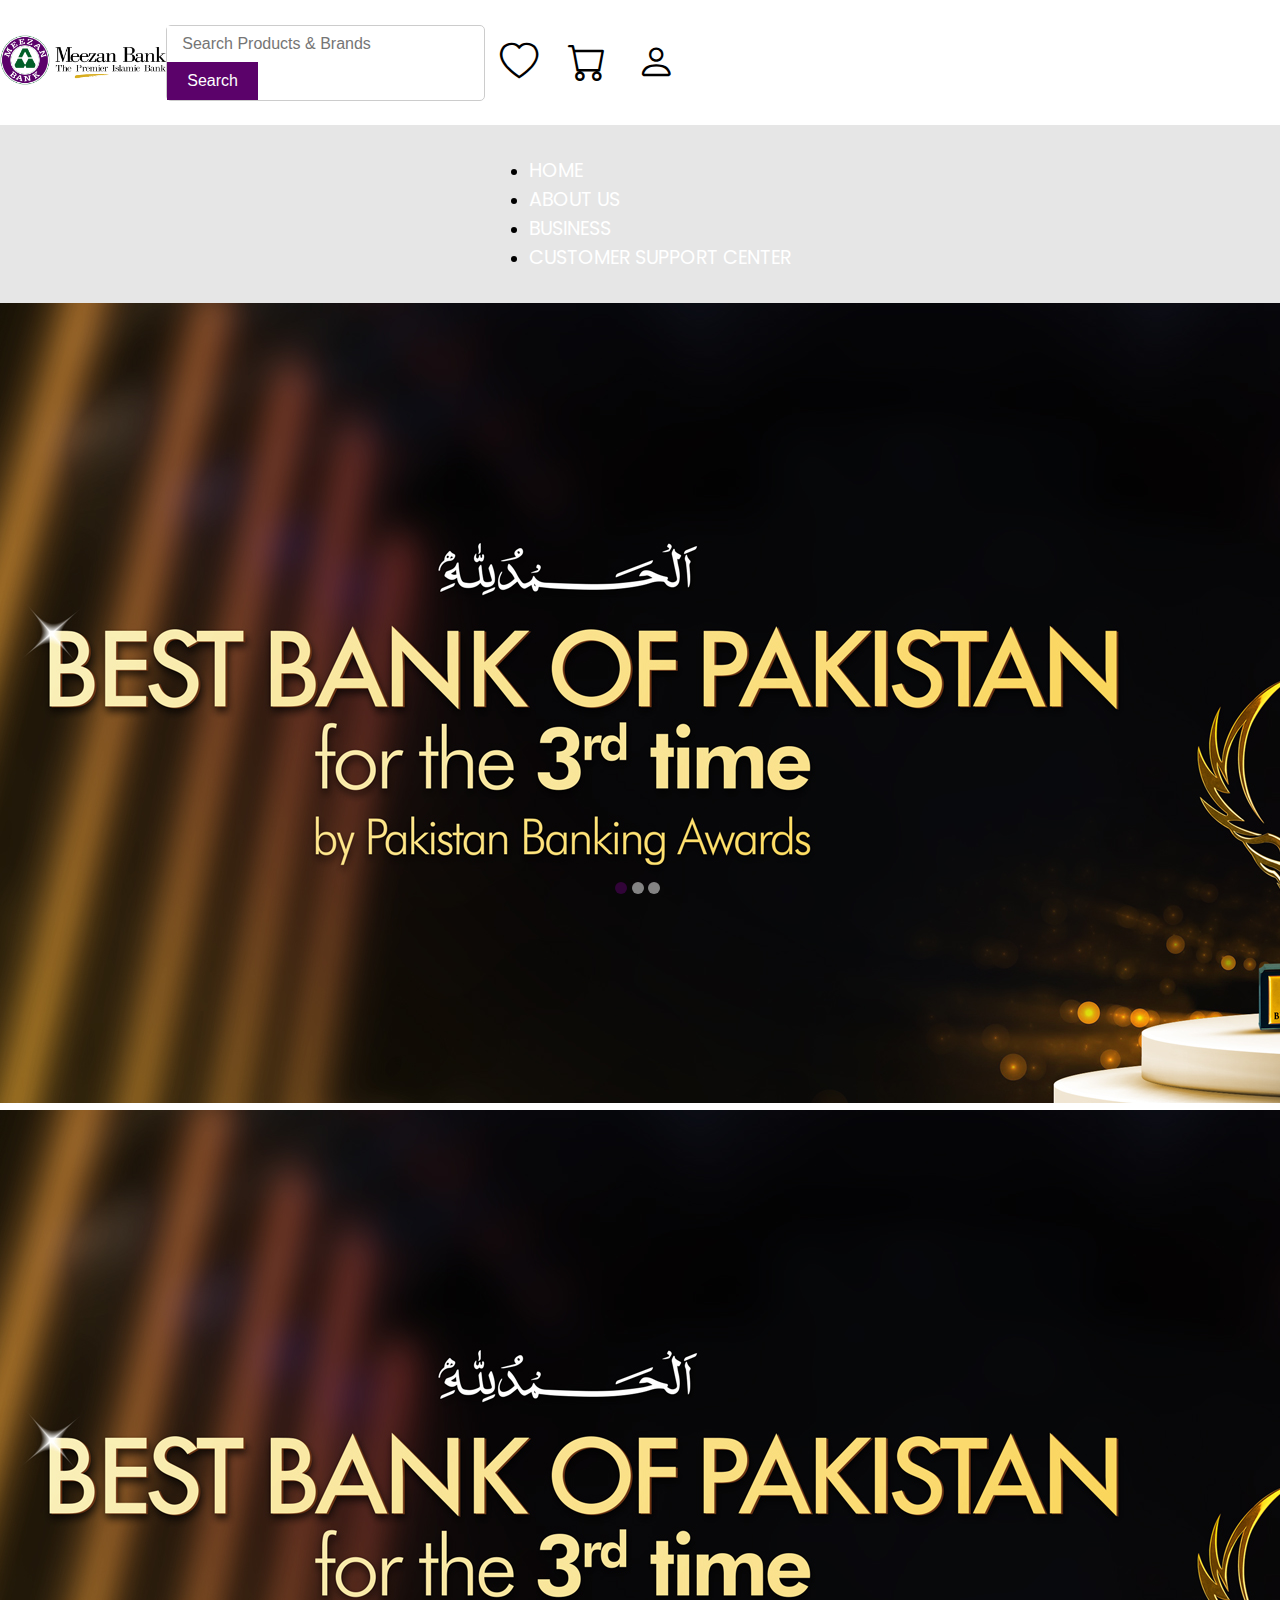
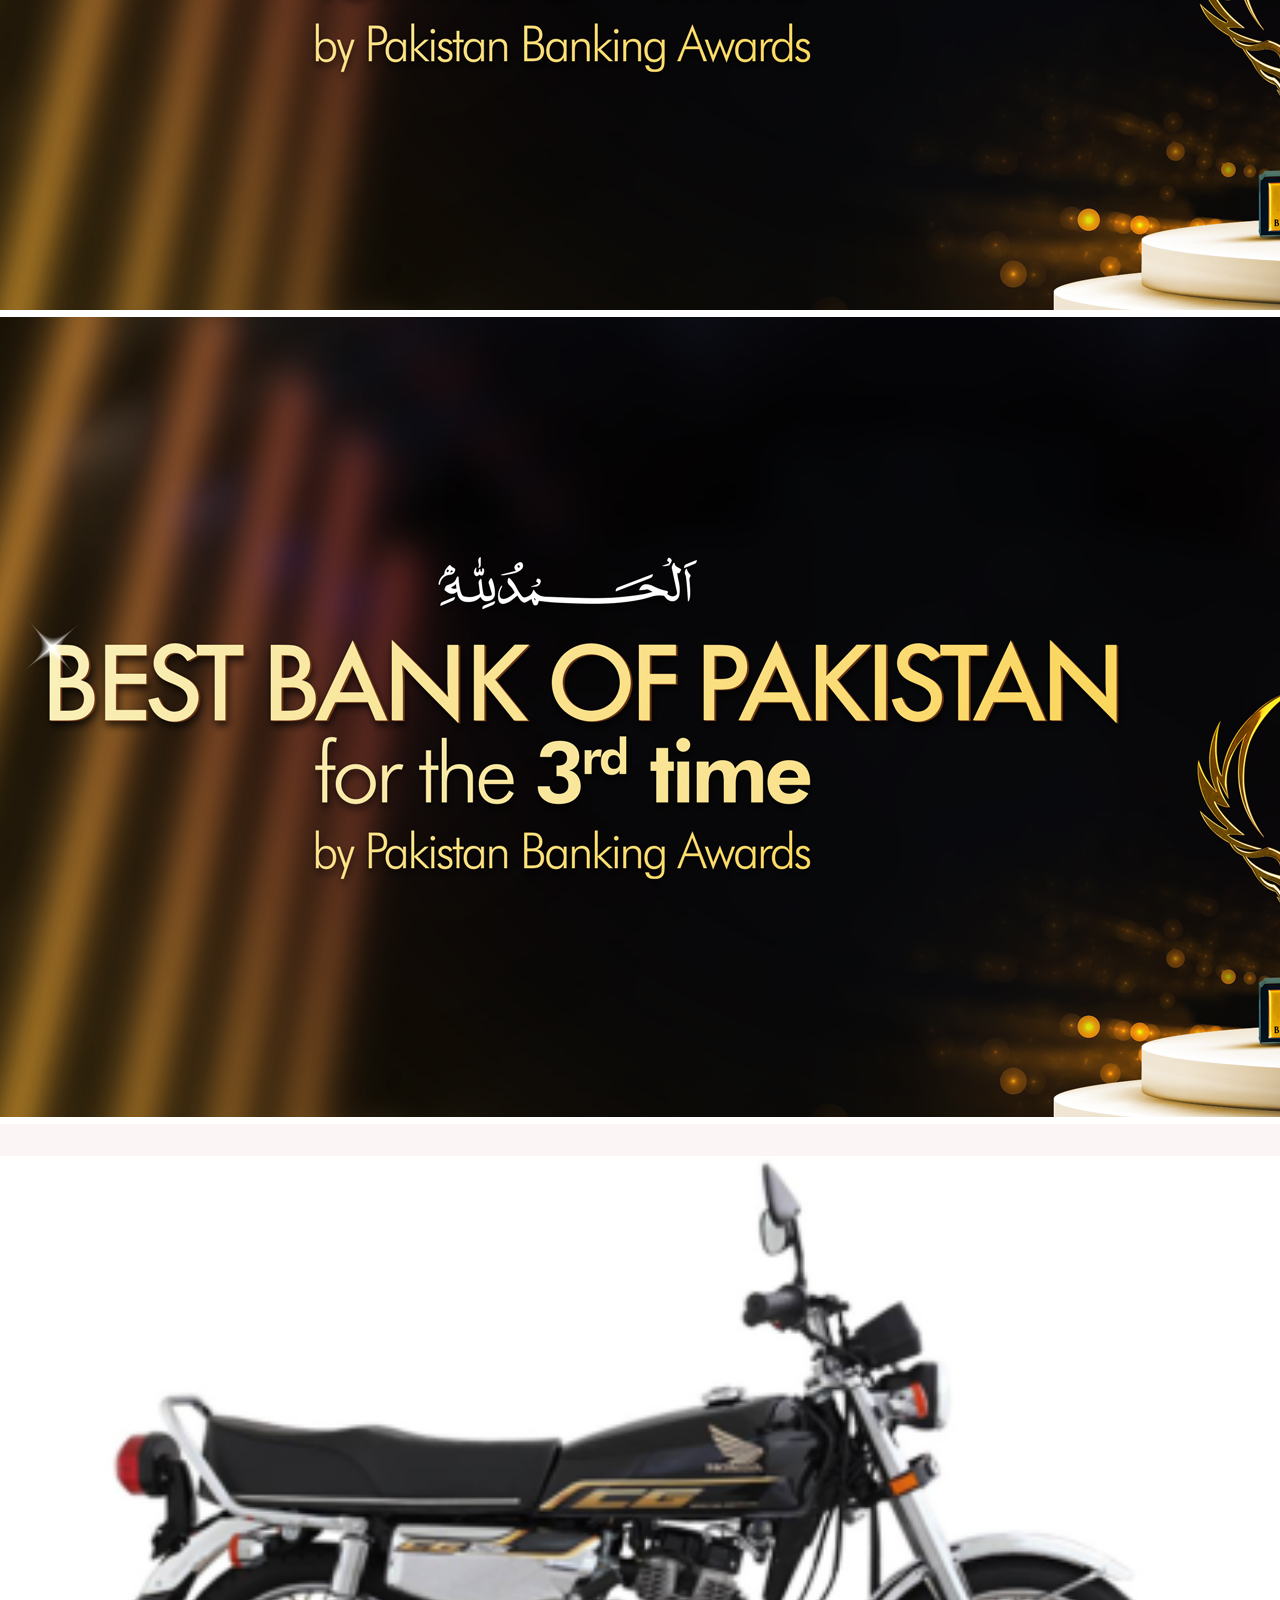
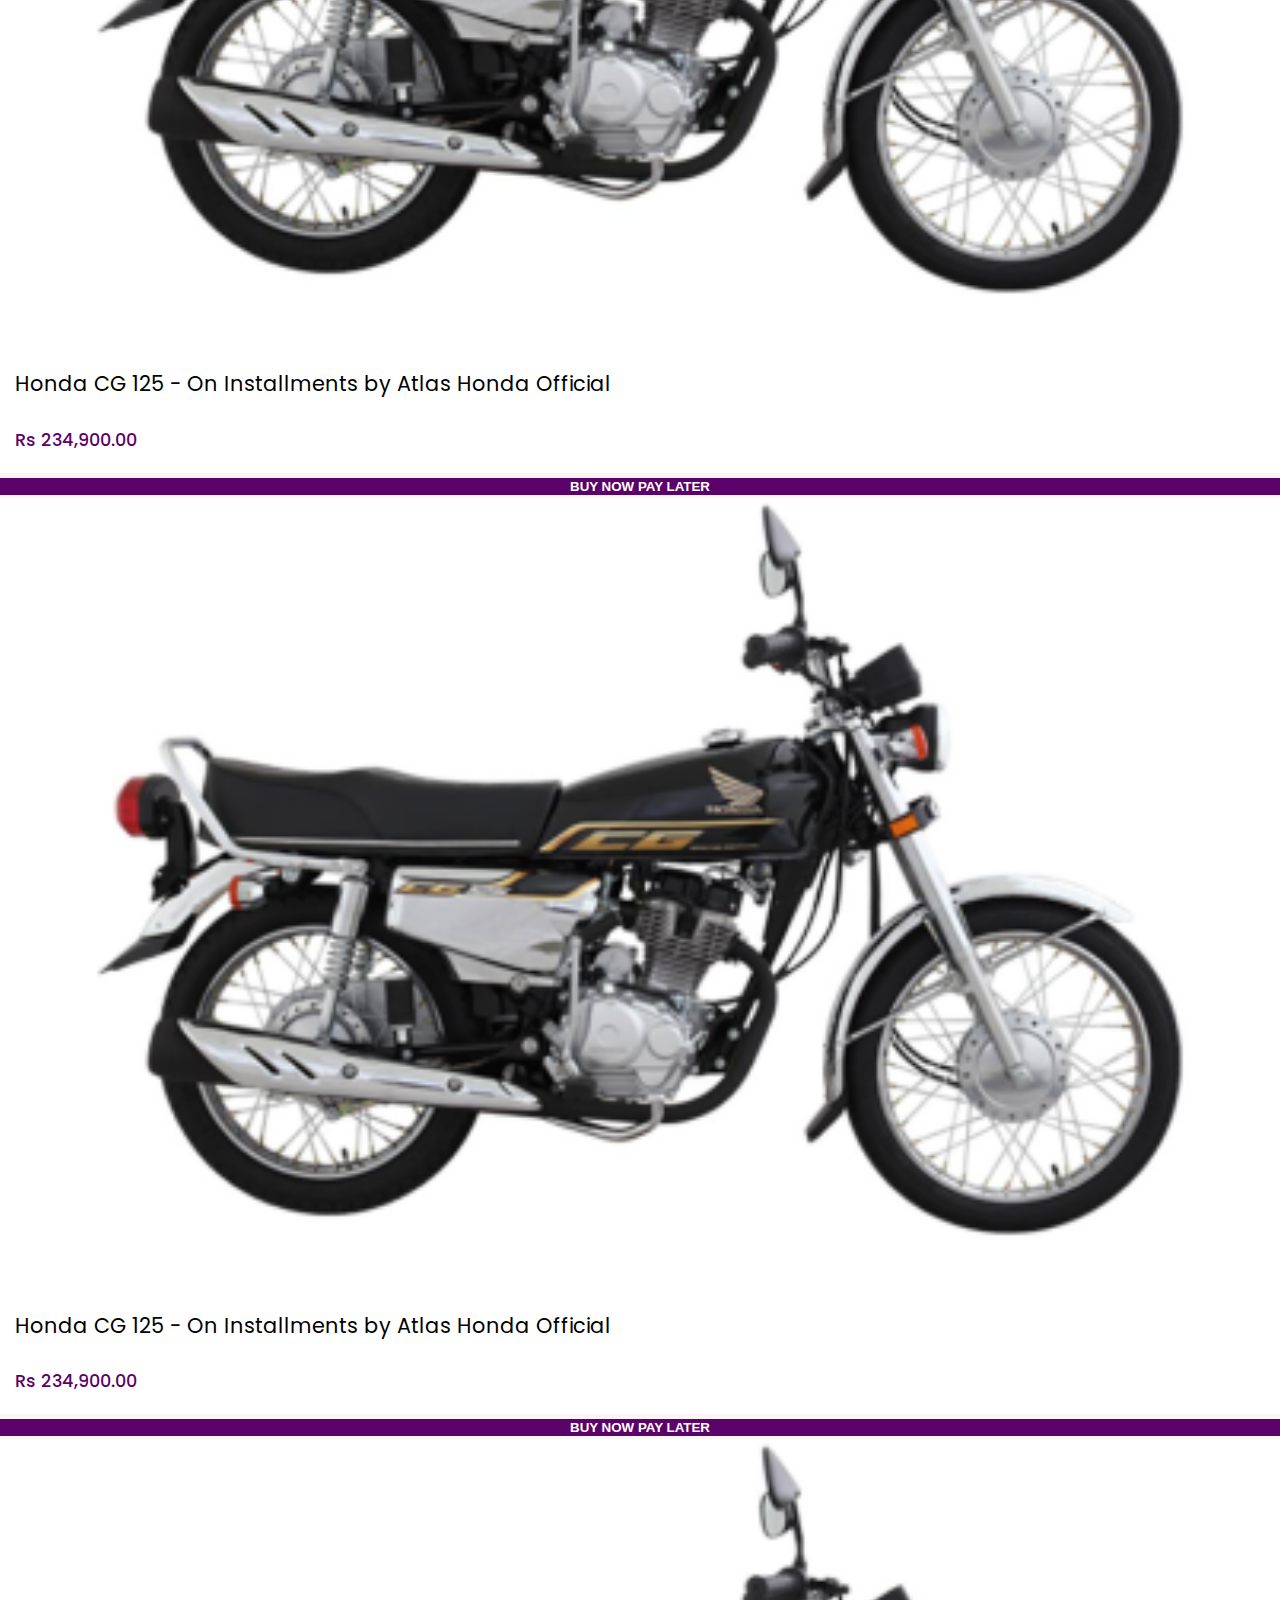
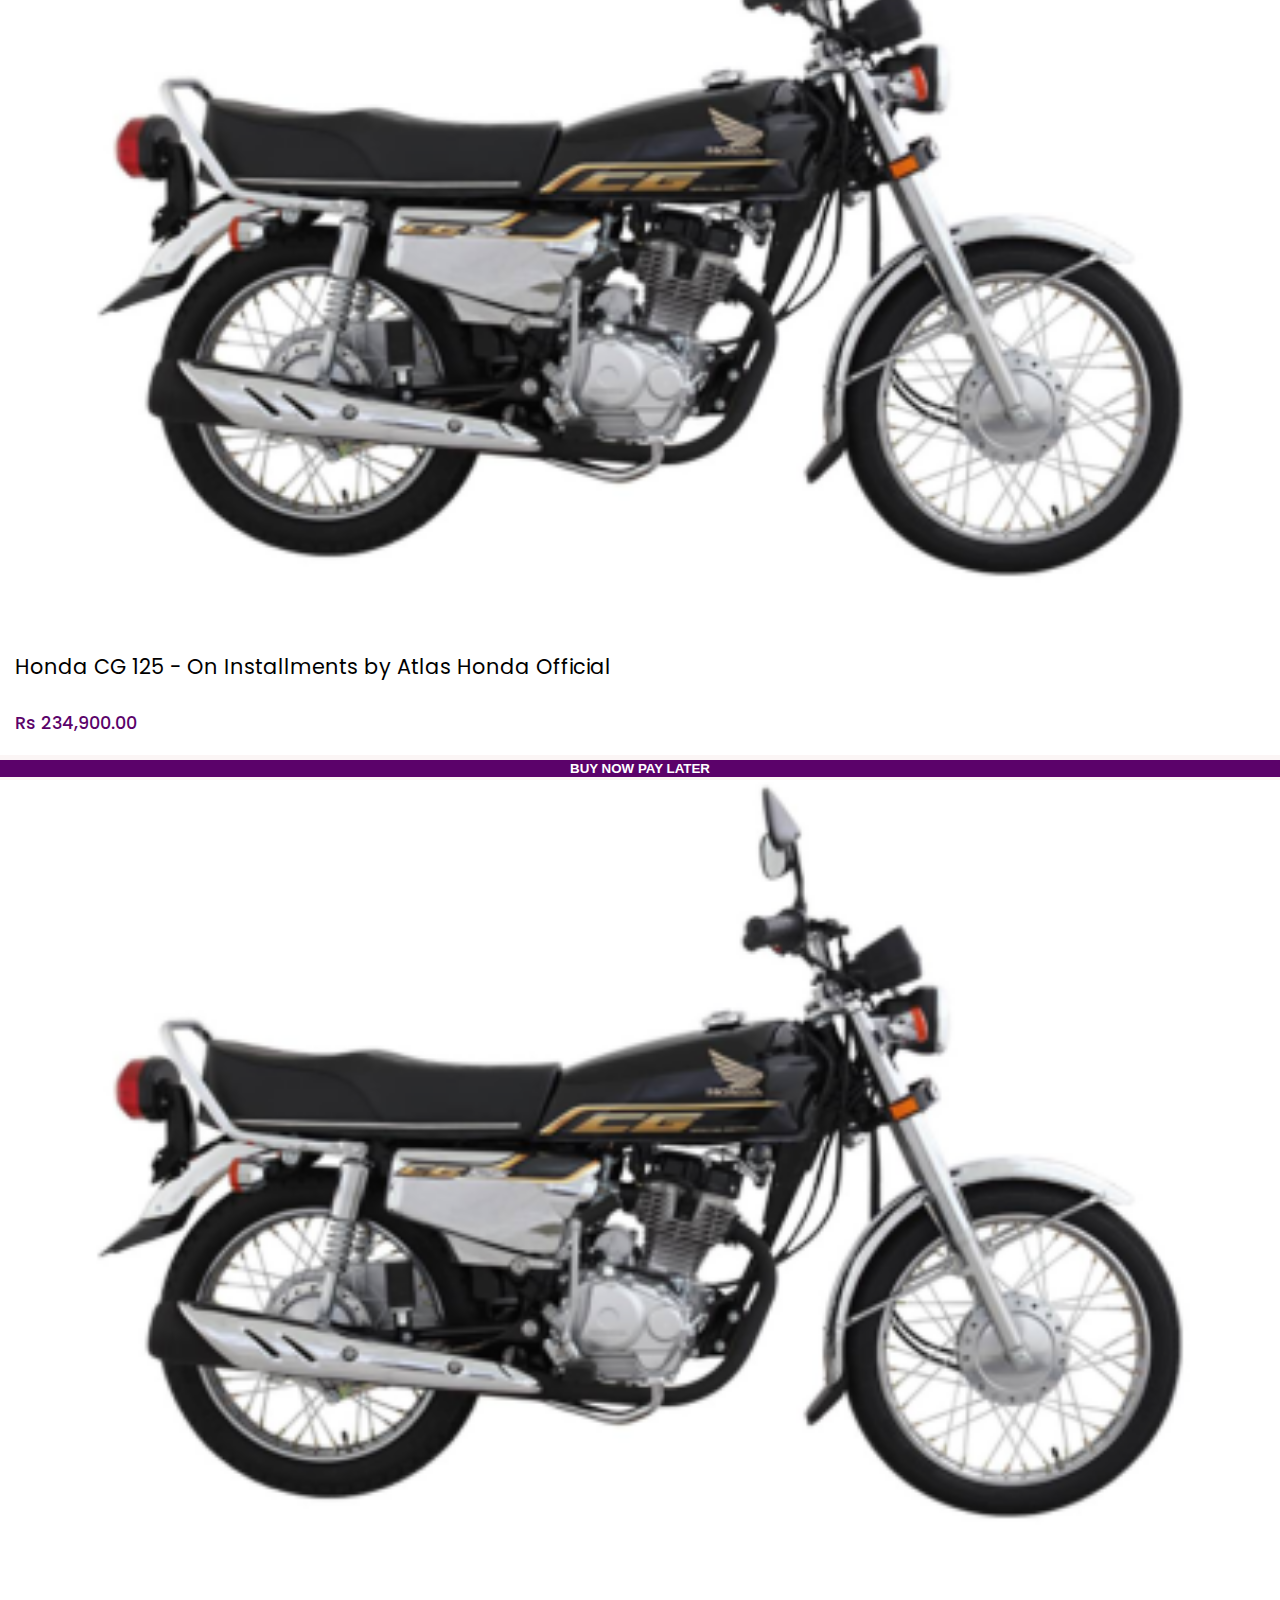
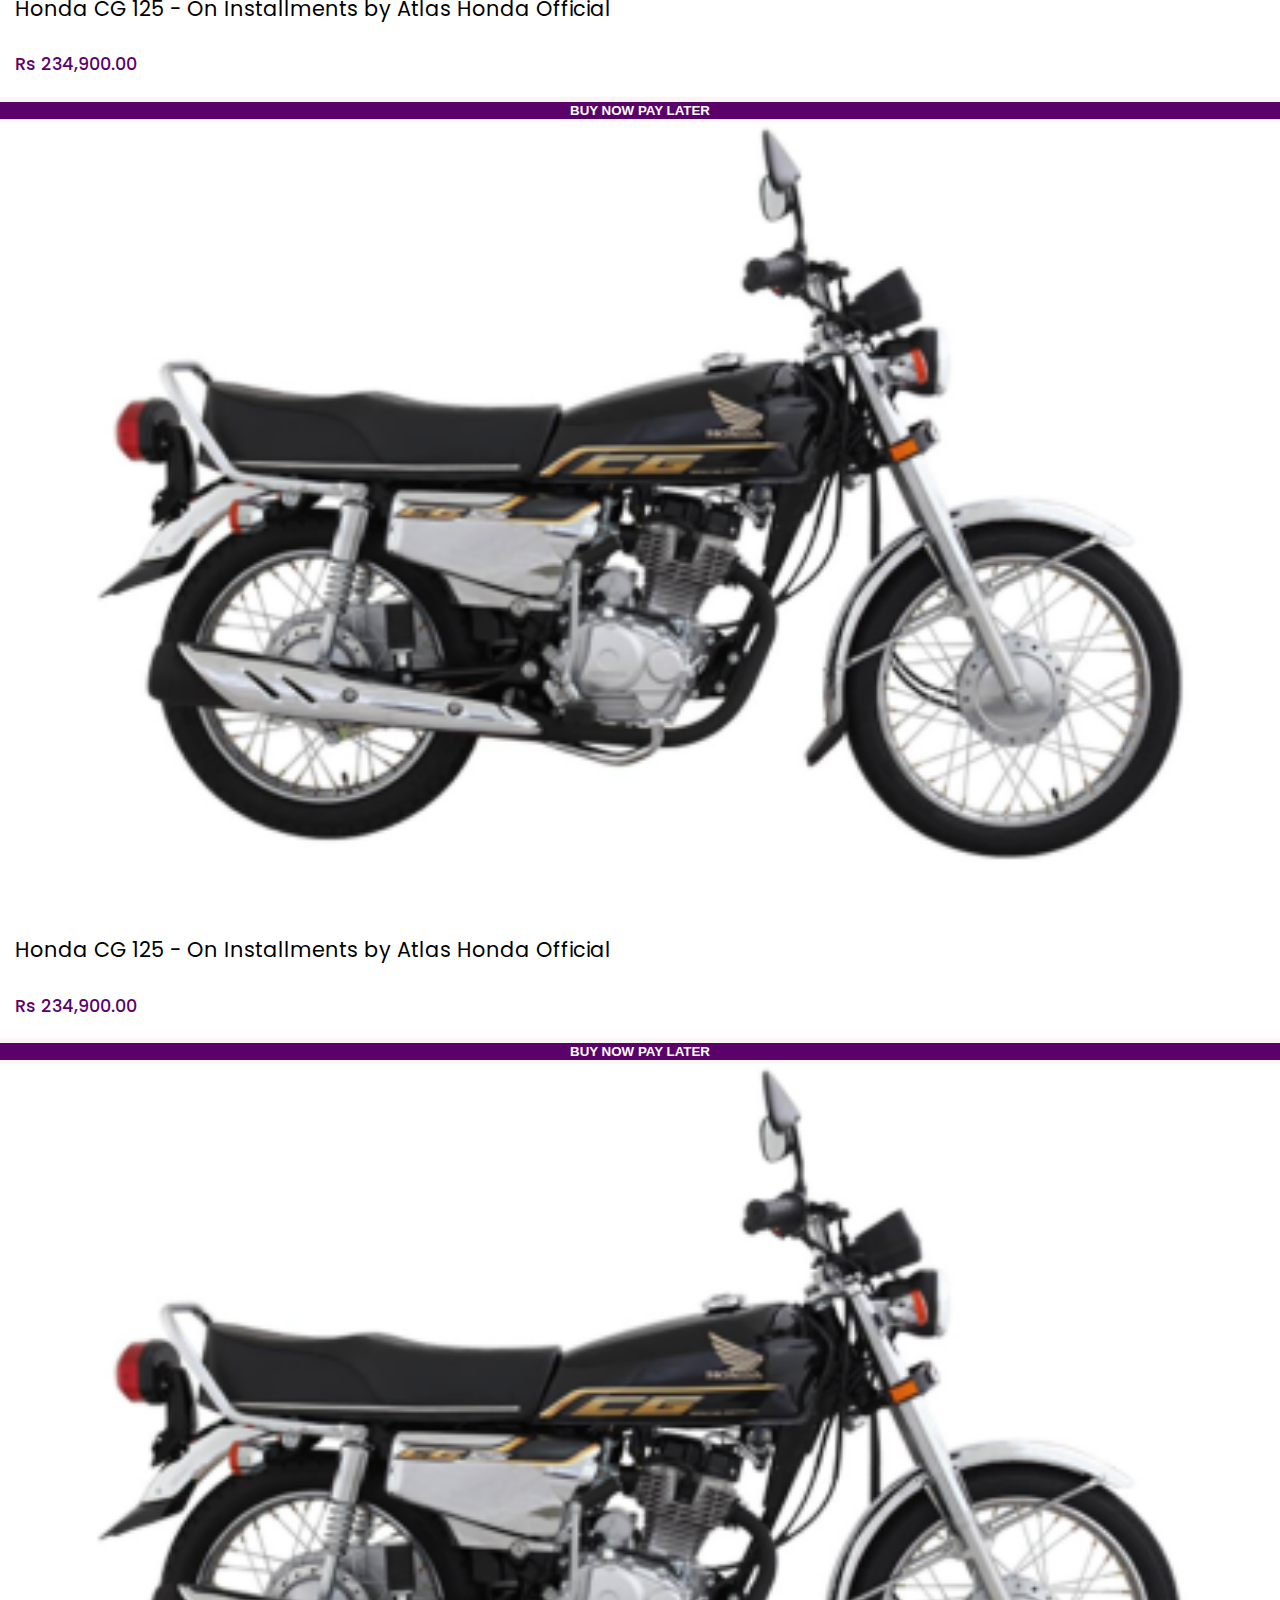
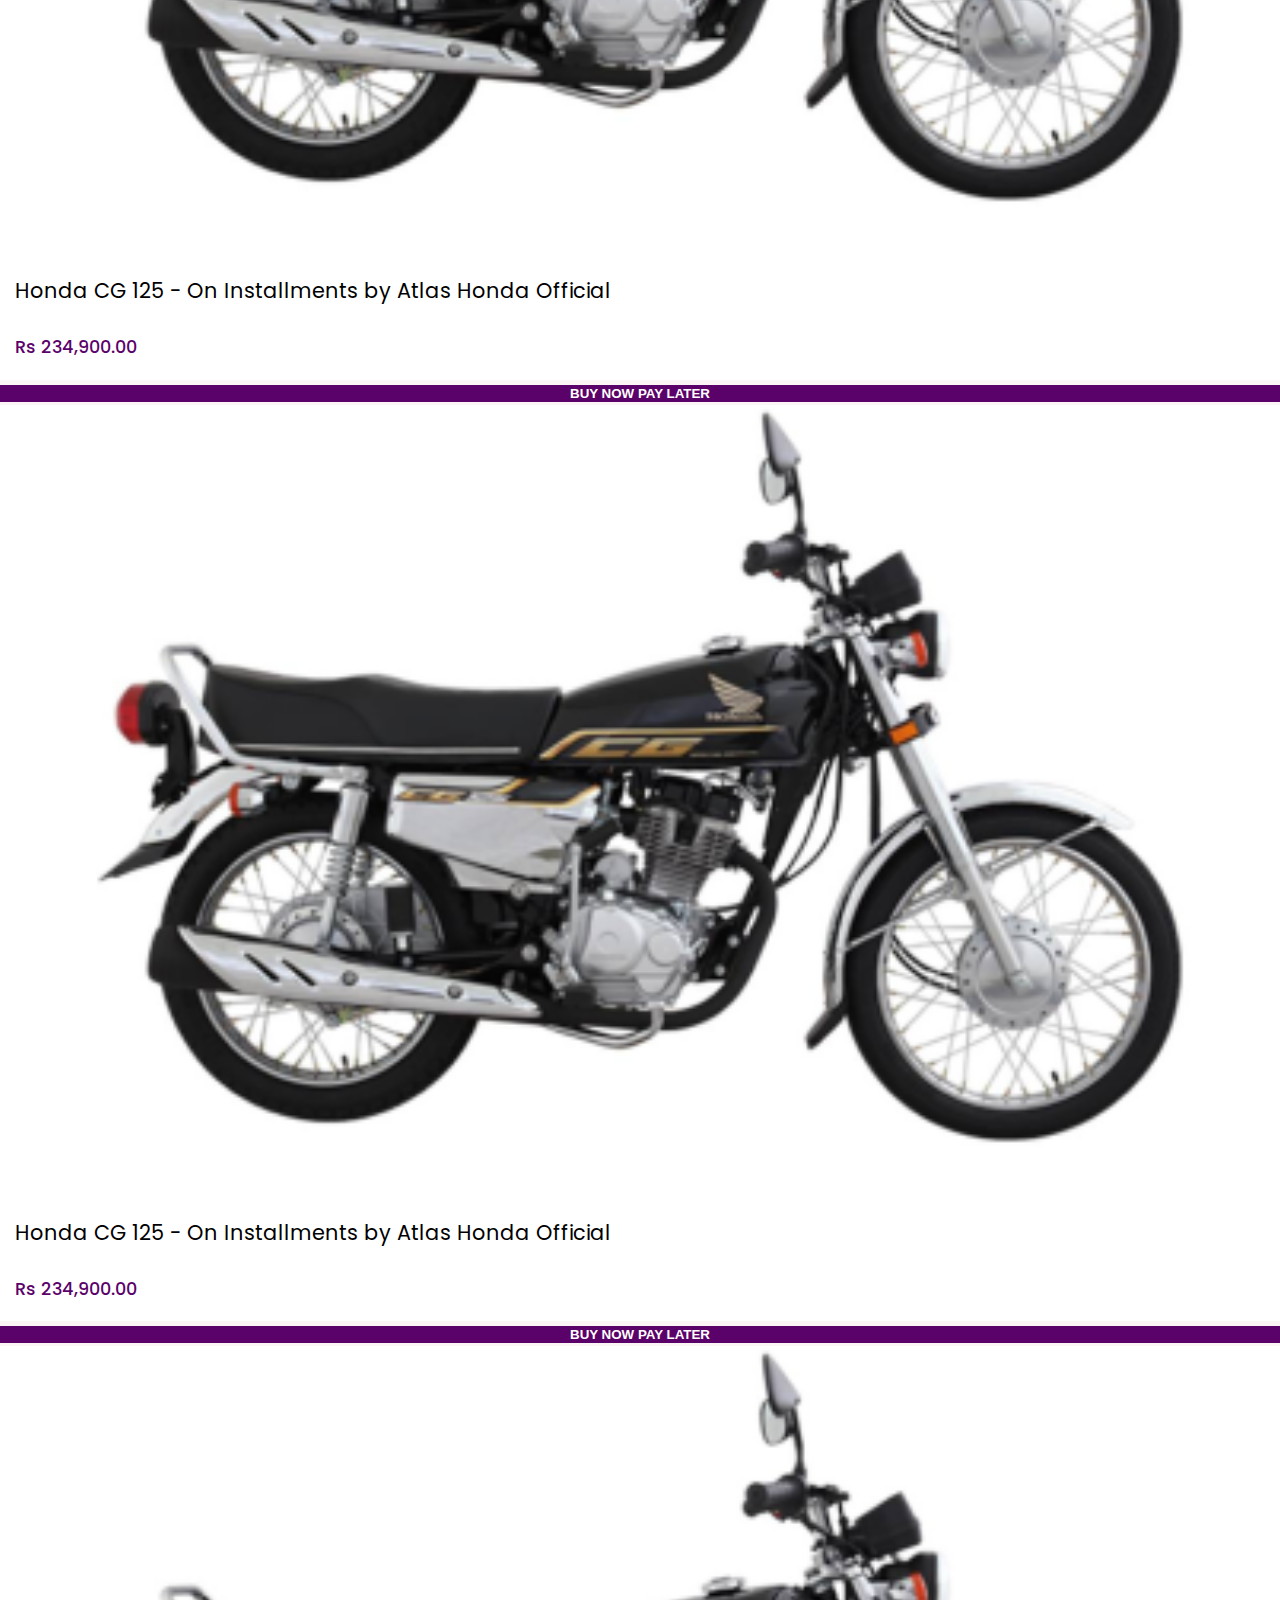
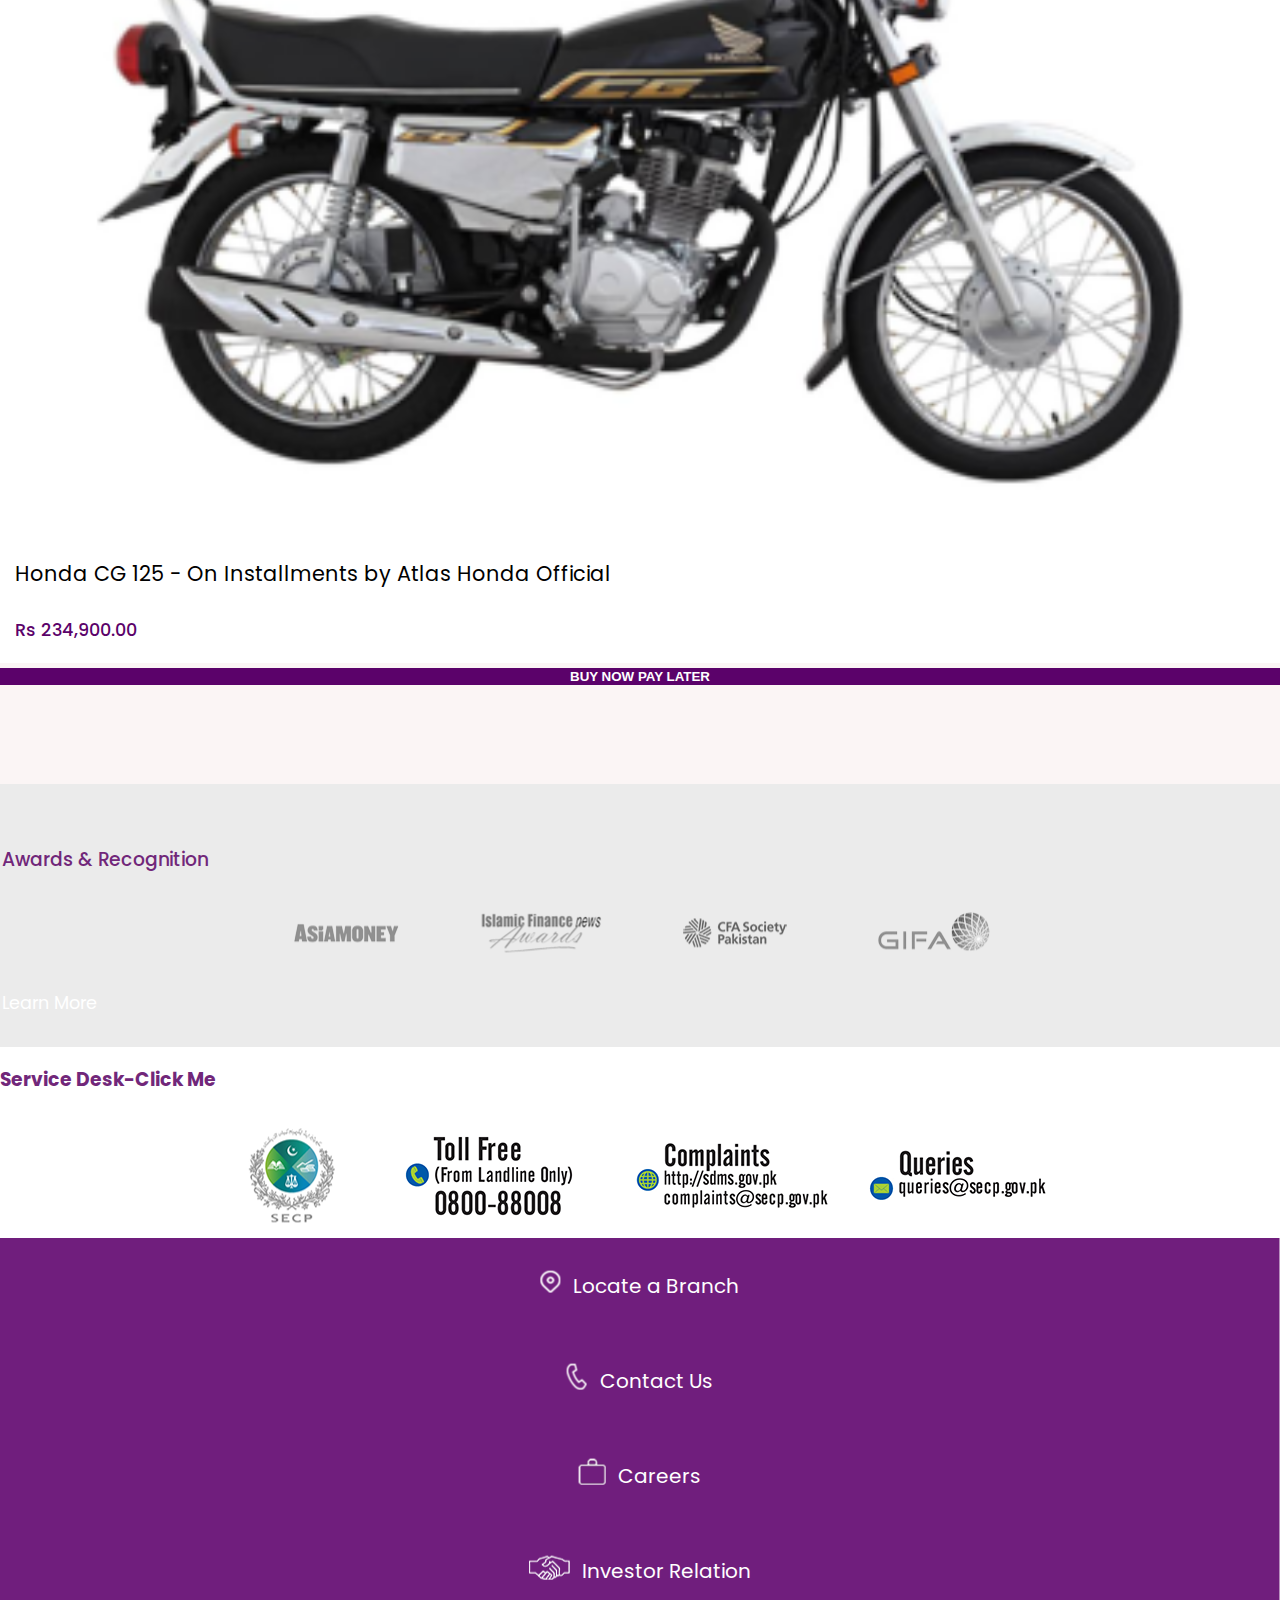
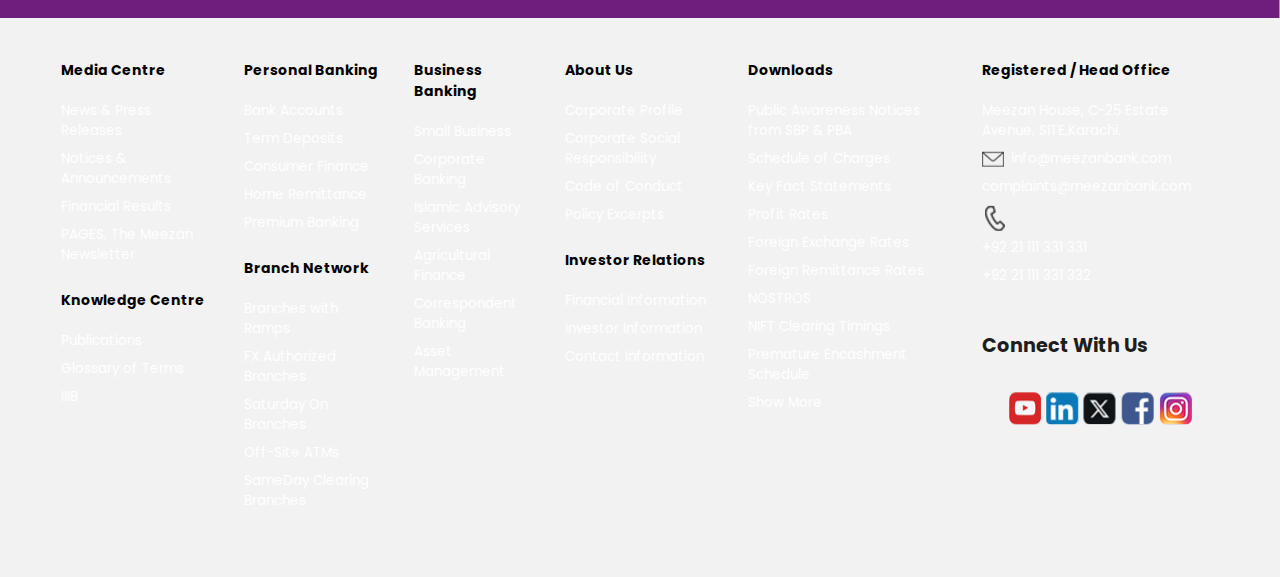
<file: index.html>
<!DOCTYPE html>
<html lang="en">

<head>
    <meta charset="UTF-8">
    <meta name="viewport" content="width=device-width, initial-scale=1.0">
    <title>Meezan Bank Portal</title>

    <!-- Bootstrap CDN Link -->
    <link href="https://cdn.jsdelivr.net/npm/bootstrap@5.0.2/dist/css/bootstrap.min.css" rel="stylesheet"
        integrity="sha384-EVSTQN3/azprG1Anm3QDgpJLIm9Nao0Yz1ztcQTwFspd3yD65VohhpuuCOmLASjC" crossorigin="anonymous">
    <link rel="stylesheet" href="https://cdn.jsdelivr.net/npm/bootstrap-icons@1.3.0/font/bootstrap-icons.css">
    <link rel="stylesheet" href="https://cdnjs.cloudflare.com/ajax/libs/font-awesome/4.7.0/css/font-awesome.min.css">
    <link rel="stylesheet" href="./main/style.css">
    <link rel="stylesheet" href="./main/responsive.css">

</head>

<body>
    <!-- Top Header Section -->
    <header class="mx-xl-auto maximum-width">
        <section class="screen-above-1100 mx-xl-auto maximum-width">
            <div class="container-fluid">
                <div class="row flex-display2">
                    <div
                        class=" d-flex justify-content-center align-items-center col-lg-3 col-xl-3 col-sm-12 col-md-3 flex-display1">
                        <div class="logo" id="desktop-logo">
                            <img src="./assets/Images/meezan-logo.png" height="50" class="meezan-logo"
                                alt="Meezan-logo" />
                        </div>

                    </div>

                    <div class="col-lg-6 col-xl-6 col-sm-6 col-md-6">

                        <div class="d-flex search-container">
                            <input type="text" placeholder="Search Products & Brands">
                            <button type="submit">Search</button>
                        </div>

                    </div>

                    <div class="d-flex justify-content-center col-lg-3 col-xl-3 col-sm-3 col-md-3">
                        <div class="icon-div">
                            <i class="bi bi-heart icon"></i>
                            <i class="bi bi-cart icon"></i>
                            <i class="bi bi-person icon"></i>
                        </div>
                    </div>

                </div>
            </div>
        </section>






    </header>

    <!-- Navbar Section -->
    <div class="navbar-style navbar-expand-lg navbar-light  mx-xl-auto maximum-width" id="navbarNav">
        <ul class="d-flex justify-content-between  navbar-nav ml-auto">
            <li class="nav-item">
                <a class="nav-item1" href="https://meezan-demo.netlify.app/">HOME</a>
                <!-- <img src="../imarklandingpage/images/below_line.svg" alt="Error Loading Image" class="below-line"> -->
            </li>
            <li class="nav-item">
                <a class="nav-item1" href="#">ABOUT US</a>
            </li>
            <li class="nav-item">
                <a class="nav-item1" href="#">BUSINESS</a>
            </li>
            <li class="nav-item">
                <a class="nav-item1" href="#">Customer Support Center</a>
            </li>
        </ul>
    </div>

    <!-- Carousel Section Bootstrap -->
    <div id="carouselExampleIndicators" class="carousel slide top-slider mx-xl-auto maximum-width w-38"
        data-bs-ride="carousel">

        <div class="carousel-indicators">
            <button type="button" data-bs-target="#carouselExampleIndicators" data-bs-slide-to="0" class="active"
                aria-current="true" aria-label="Slide 1"></button>
            <button type="button" data-bs-target="#carouselExampleIndicators" data-bs-slide-to="1"
                aria-label="Slide 2"></button>
            <button type="button" data-bs-target="#carouselExampleIndicators" data-bs-slide-to="2"
                aria-label="Slide 3"></button>
        </div>

        <!-- Carousel items -->
        <div class="carousel-inner">
            <div class="carousel-item active">
                <img src="./assets/Images/silder1.png" class="d-block w-100" id="mt-0" alt="Meezan-Slider">
            </div>
            <div class="carousel-item">
                <img src="./assets/Images/silder1.png" class="d-block w-100" id="mt-0" alt="Meezan-Slider">
            </div>
            <div class="carousel-item">
                <img src="./assets/Images/silder1.png" class="d-block w-100" id="mt-0" alt="Meezan-Slider">
            </div>
        </div>
    </div>


    <!-- Product Card Section -->
    <div class="no-padding-container mx-xl-auto maximum-width product-section">
        <div class="row no-gutters width1 gap-small-screen first-margin">
            <div class="col-4 col-sm-4 col-md-4 col-lg-4 col-xl-3 mb-3 mb-lg-0">
                <div class="category-card" onclick="redirectToUrl()">
                    <img src="./assets/Images/bike.png" alt="Bike" class="category-image">
                    <div class="content-div">
                        <h4 class="content-heading">Honda CG 125 - On Installments by Atlas Honda Official</h4>
                        <p class="content-para">Rs 234,900.00</p>
                    </div>
                </div>
                <button class="card-btn">Buy Now Pay Later</button>
            </div>
            <div class="col-4 col-sm-4 col-md-4 col-lg-4 col-xl-3 mb-3  mb-lg-0">
                <div class="category-card" onclick="redirectToUrl()">
                    <img src="./assets/Images/bike.png" alt="Bike" class="category-image">
                    <div class="content-div">
                        <h4 class="content-heading">Honda CG 125 - On Installments by Atlas Honda Official</h4>
                        <p class="content-para">Rs 234,900.00</p>
                    </div>
                </div>
                <button class="card-btn">Buy Now Pay Later</button>
            </div>
            <div class="col-4 col-sm-4 col-md-4 col-lg-4 col-xl-3  mb-3  mb-lg-0">
                <div class="category-card" onclick="redirectToUrl()">
                    <img src="./assets/Images/bike.png" alt="Bike" class="category-image">
                    <div class="content-div">
                        <h4 class="content-heading">Honda CG 125 - On Installments by Atlas Honda Official</h4>
                        <p class="content-para">Rs 234,900.00</p>
                    </div>
                </div>
                <button class="card-btn">Buy Now Pay Later</button>
            </div>
            <div class="col-4 col-sm-4 col-md-4 col-lg-4 col-xl-3 mb-3  mb-lg-0">
                <div class="category-card" onclick="redirectToUrl()">
                    <img src="./assets/Images/bike.png" alt="Bike" class="category-image">
                    <div class="content-div">
                        <h4 class="content-heading">Honda CG 125 - On Installments by Atlas Honda Official</h4>
                        <p class="content-para">Rs 234,900.00</p>
                    </div>
                </div>
                <button class="card-btn">Buy Now Pay Later</button>
            </div>
        </div>
        <div class="row no-gutters width1 gap-small-screen mt-4">
            <div class="col-4 col-sm-4 col-md-4 col-lg-4 col-xl-3 mb-3  mb-lg-0">
                <div class="category-card" onclick="redirectToUrl()">
                    <img src="./assets/Images/bike.png" alt="Bike" class="category-image">
                    <div class="content-div">
                        <h4 class="content-heading">Honda CG 125 - On Installments by Atlas Honda Official</h4>
                        <p class="content-para">Rs 234,900.00</p>
                    </div>
                </div>
                <button class="card-btn">Buy Now Pay Later</button>
            </div>
            <div class="col-4 col-sm-4 col-md-4 col-lg-4 col-xl-3 mb-3  mb-lg-0">
                <div class="category-card" onclick="redirectToUrl()">
                    <img src="./assets/Images/bike.png" alt="Bike" class="category-image">
                    <div class="content-div">
                        <h4 class="content-heading">Honda CG 125 - On Installments by Atlas Honda Official</h4>
                        <p class="content-para">Rs 234,900.00</p>
                    </div>
                </div>
                <button class="card-btn">Buy Now Pay Later</button>
            </div>
            <div class="col-4 col-sm-4 col-md-4 col-lg-4 col-xl-3 mb-3  mb-lg-0">
                <div class="category-card" onclick="redirectToUrl()">
                    <img src="./assets/Images/bike.png" alt="Bike" class="category-image">
                    <div class="content-div">
                        <h4 class="content-heading">Honda CG 125 - On Installments by Atlas Honda Official</h4>
                        <p class="content-para">Rs 234,900.00</p>
                    </div>
                </div>
                <button class="card-btn">Buy Now Pay Later</button>
            </div>
            <div class="col-4 col-sm-4 col-md-4 col-lg-4 col-xl-3 mb-3  mb-lg-0">
                <div class="category-card" onclick="redirectToUrl()">
                    <img src="./assets/Images/bike.png" alt="Bike" class="category-image">
                    <div class="content-div">
                        <h4 class="content-heading">Honda CG 125 - On Installments by Atlas Honda Official</h4>
                        <p class="content-para">Rs 234,900.00</p>
                    </div>
                </div>
                <button class="card-btn">Buy Now Pay Later</button>
            </div>
        </div>
    </div>


    <!-- Awards Section -->
    <div class="d-flex justify-content-center align-items-center award-section mx-xl-auto maximum-width">
        <h3 class="award-heading">Awards & Recognition</h3>
        <div class="award-logo-div">
            <img src="./assets/Images/award1.png" alt="AsiaMoney">
            <img src="./assets/Images/award2.png" alt="Islamic Finance News">
            <img src="./assets/Images/award3.png" alt="CFA Society">
            <img src="./assets/Images/award4.png" alt="Gifa">

        </div>

        <p><a href="/" class="learn-link">Learn More</a></p>

    </div>

    <!-- Service Desk Section -->
    <div class="d-flex justify-content-center align-items-center mt-4 service-section mx-xl-auto maximum-width">
        <h3 class="service-heading mt-4">Service Desk-Click Me</h3>
        <div class="service-section-inner mt-4 ">
            <img src="./assets/Images/secp.png" alt="SECP" class="service-img1">
            <img src="./assets/Images/toll.png" alt="Toll" class="service-img2">
            <img src="./assets/Images/complaint.png" alt="Complaint" class="service-img3">
            <img src="./assets/Images/queries.png" alt="Queries" class="service-img4">

        </div>

    </div>

    <!-- Footer Links Section -->
    <div class="d-flex footer-link-section mt-4 mx-xl-auto maximum-width">
        <div class="col-lg-3 col-md-3 col-sm-3 col-xs-12 footer-link-outer">
            <div class="footer-link-inner">
                <a href="/" class="location-icon">
                    <img src="./assets/Images/location.png" alt="Location">
                </a>
                <a href="/" class="location-text">Locate a Branch</a>

            </div>
        </div>
        <div class="col-lg-3 col-md-3 col-sm-3 col-xs-12 footer-link-outer">
            <div class="footer-link-inner">
                <a href="/" class="location-icon">
                    <img src="./assets/Images/phone.png" alt="Contact">
                </a>
                <a href="/" class="location-text">Contact Us</a>

            </div>
        </div>
        <div class="col-lg-3 col-md-3 col-sm-3 col-xs-12 footer-link-outer">
            <div class="footer-link-inner">
                <a href="/" class="location-icon">
                    <img src="./assets/Images/career.png" alt="Career">
                </a>
                <a href="/" class="location-text">Careers</a>

            </div>
        </div>
        <div class="col-lg-3 col-md-3 col-sm-3 col-xs-12 footer-link-outer">
            <div class="footer-link-inner">
                <a href="/" class="location-icon">
                    <img src="./assets/Images/relation.png" alt="Investor-Relation">
                </a>
                <a href="/" class="location-text">Investor Relation</a>

            </div>
        </div>


    </div>


    <!--Footer Section-->
    <div class="mx-xl-auto maximum-width footer-section">
        <div class="footer-inner col-xl-12 col-lg-12 col-md-12 col-sm-12 col-xs-12  ">
            <div class="col-lg-2 col-md-2 col-sm-2 col-xs-12 footer-inner1">
                <h3 class="footer-section-heading">Media Centre</h3>

                <ul class="list-style">
                    <li><a href="/" class="footer-anchor">News & Press Releases</a></li>
                    <li><a href="/" class="footer-anchor">Notices & Announcements</a></li>
                    <li><a href="/" class="footer-anchor">Financial Results</a></li>
                    <li><a href="/" class="footer-anchor">PAGES, The Meezan Newsletter</a></li>
                </ul>
                <h3 class="footer-section-heading">Knowledge Centre</h3>
                <ul class="list-style">
                    <li><a href="/" class="footer-anchor">Publications</a></li>
                    <li><a href="/" class="footer-anchor">Glossary of Terms</a></li>
                    <li><a href="/" class="footer-anchor">IIIB</a></li>
                </ul>

            </div>
            <div class="col-lg-2 col-md-2 col-sm-2 col-xs-12 footer-inner1">
                <h3 class="footer-section-heading">Personal Banking</h3>

                <ul class="list-style">
                    <li><a href="/" class="footer-anchor">Bank Accounts</a></li>
                    <li><a href="/" class="footer-anchor">Term Deposits</a></li>
                    <li><a href="/" class="footer-anchor">Consumer Finance</a></li>
                    <li><a href="/" class="footer-anchor">Home Remittance</a></li>
                    <li><a href="/" class="footer-anchor">Premium Banking</a></li>
                </ul>
                <h3 class="footer-section-heading">Branch Network</h3>
                <ul class="list-style">
                    <li><a href="/" class="footer-anchor">Branches with Ramps</a></li>
                    <li><a href="/" class="footer-anchor">FX Authorized Branches</a></li>
                    <li><a href="/" class="footer-anchor">Saturday On Branches</a></li>
                    <li><a href="/" class="footer-anchor">Off-Site ATMs</a></li>
                    <li><a href="/" class="footer-anchor">SameDay Clearing Branches</a></li>

                </ul>

            </div>
            <div class="col-lg-2 col-md-2 col-sm-2 col-xs-12 footer-inner1">
                <h3 class="footer-section-heading">Business Banking</h3>

                <ul class="list-style">
                    <li><a href="/" class="footer-anchor">Small Business</a></li>
                    <li><a href="/" class="footer-anchor">Corporate Banking</a></li>
                    <li><a href="/" class="footer-anchor">Islamic Advisory Services</a></li>
                    <li><a href="/" class="footer-anchor">Agricultural Finance</a></li>
                    <li><a href="/" class="footer-anchor">Correspondent Banking</a></li>
                    <li><a href="/" class="footer-anchor">Asset Management</a></li>

                </ul>

            </div>
            <div class="col-lg-2 col-md-2 col-sm-2 col-xs-12 footer-inner1">
                <h3 class="footer-section-heading">About Us</h3>

                <ul class="list-style">
                    <li><a href="/" class="footer-anchor">Corporate Profile</a></li>
                    <li><a href="/" class="footer-anchor">Corporate Social Responsibility</a></li>
                    <li><a href="/" class="footer-anchor">Code of Conduct</a></li>
                    <li><a href="/" class="footer-anchor">Policy Excerpts</a></li>
                </ul>
                <h3 class="footer-section-heading">Investor Relations</h3>
                <ul class="list-style">
                    <li><a href="/" class="footer-anchor">Financial Information</a></li>
                    <li><a href="/" class="footer-anchor">Investor Information</a></li>
                    <li><a href="/" class="footer-anchor">Contact Information</a></li>

                </ul>

            </div>
            <div class="col-lg-2 col-md-2 col-sm-2 col-xs-12 footer-inner1">
                <h3 class="footer-section-heading">Downloads</h3>

                <ul class="list-style">
                    <li><a href="/" class="footer-anchor">Public Awareness Notices from SBP & PBA</a></li>
                    <li><a href="/" class="footer-anchor">Schedule of Charges</a></li>
                    <li><a href="/" class="footer-anchor">Key Fact Statements</a></li>
                    <li><a href="/" class="footer-anchor">Profit Rates</a></li>
                    <li><a href="/" class="footer-anchor">Foreign Exchange Rates</a></li>
                    <li><a href="/" class="footer-anchor">Foreign Remittance Rates</a></li>
                    <li><a href="/" class="footer-anchor">NOSTROS</a></li>
                    <li><a href="/" class="footer-anchor">NIFT Clearing Timings</a></li>
                    <li><a href="/" class="footer-anchor">Premature Encashment Schedule</a></li>
                    <li><a href="/" class="footer-anchor">Show More</a></li>

                </ul>

            </div>
            <div class="col-lg-2 col-md-2 col-sm-2 col-xs-12 footer-inner1">
                <h3 class="footer-section-heading">Registered / Head Office</h3>

                <ul class="list-style">
                    <li><a href="/" class="footer-anchor">Meezan House, C-25 Estate Avenue, SITE,Karachi.</a></li>
                    <li><a href="/" class="footer-anchor-flex"> <img src="./assets/Images/message.png" alt="Message">
                            info@meezanbank.com</a></li>
                    <li><a href="/" class="footer-anchor">complaints@meezanbank.com</a></li>
                    <div class="d-flex justify-content-start align-items-center gap-1">

                        <img src="./assets/Images/call.png" alt="Call" class="mb-2">
                        <div>
                            <li><a href="/" class="footer-anchor">+92 21 111 331 331</a></li>
                            <li><a href="/" class="footer-anchor">+92 21 111 331 332</a></li>
                        </div>
                    </div>
                    <div class="logo-outer">
                        <h5 class="connect-heading">Connect With Us</h5>
                        <div class="logo-inner">
                            <img src="./assets/Images/youtube.svg" alt="Youtube">
                            <img src="./assets/Images/linkedin.svg" alt="Linkedin">
                            <img src="./assets/Images/twitter.svg" alt="Twitter">
                            <img src="./assets/Images/facebook.svg" alt="Facebook">
                            <img src="./assets/Images/instagram.svg" alt="Instagram">
                        </div>

                    </div>

            </div>


        </div>

    </div>






    <script src="https://cdn.jsdelivr.net/npm/bootstrap@5.0.2/dist/js/bootstrap.bundle.min.js"
        integrity="sha384-MrcW6ZMFYlzcLA8Nl+NtUVF0sA7MsXsP1UyJoMp4YLEuNSfAP+JcXn/tWtIaxVXM"
        crossorigin="anonymous"></script>
    <script src="./main/custom.js"></script>
</body>

</html>
</file>
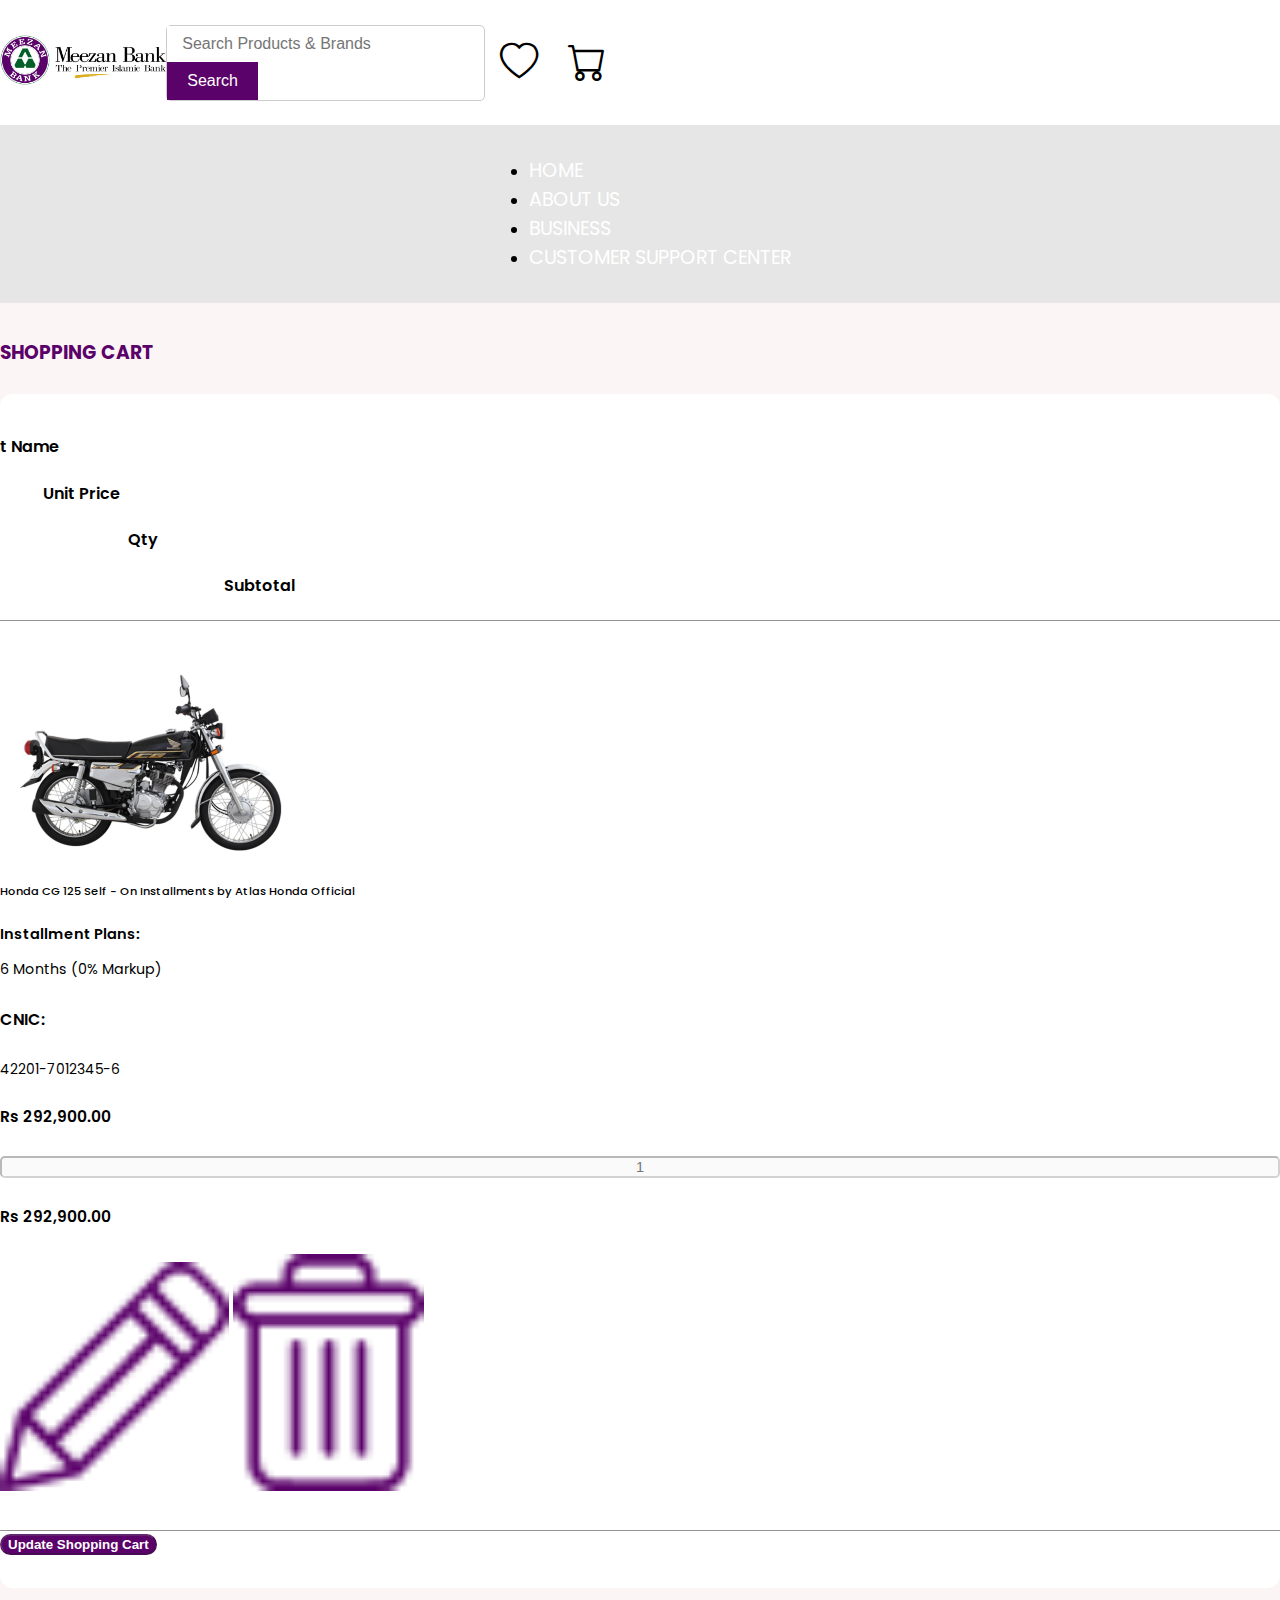
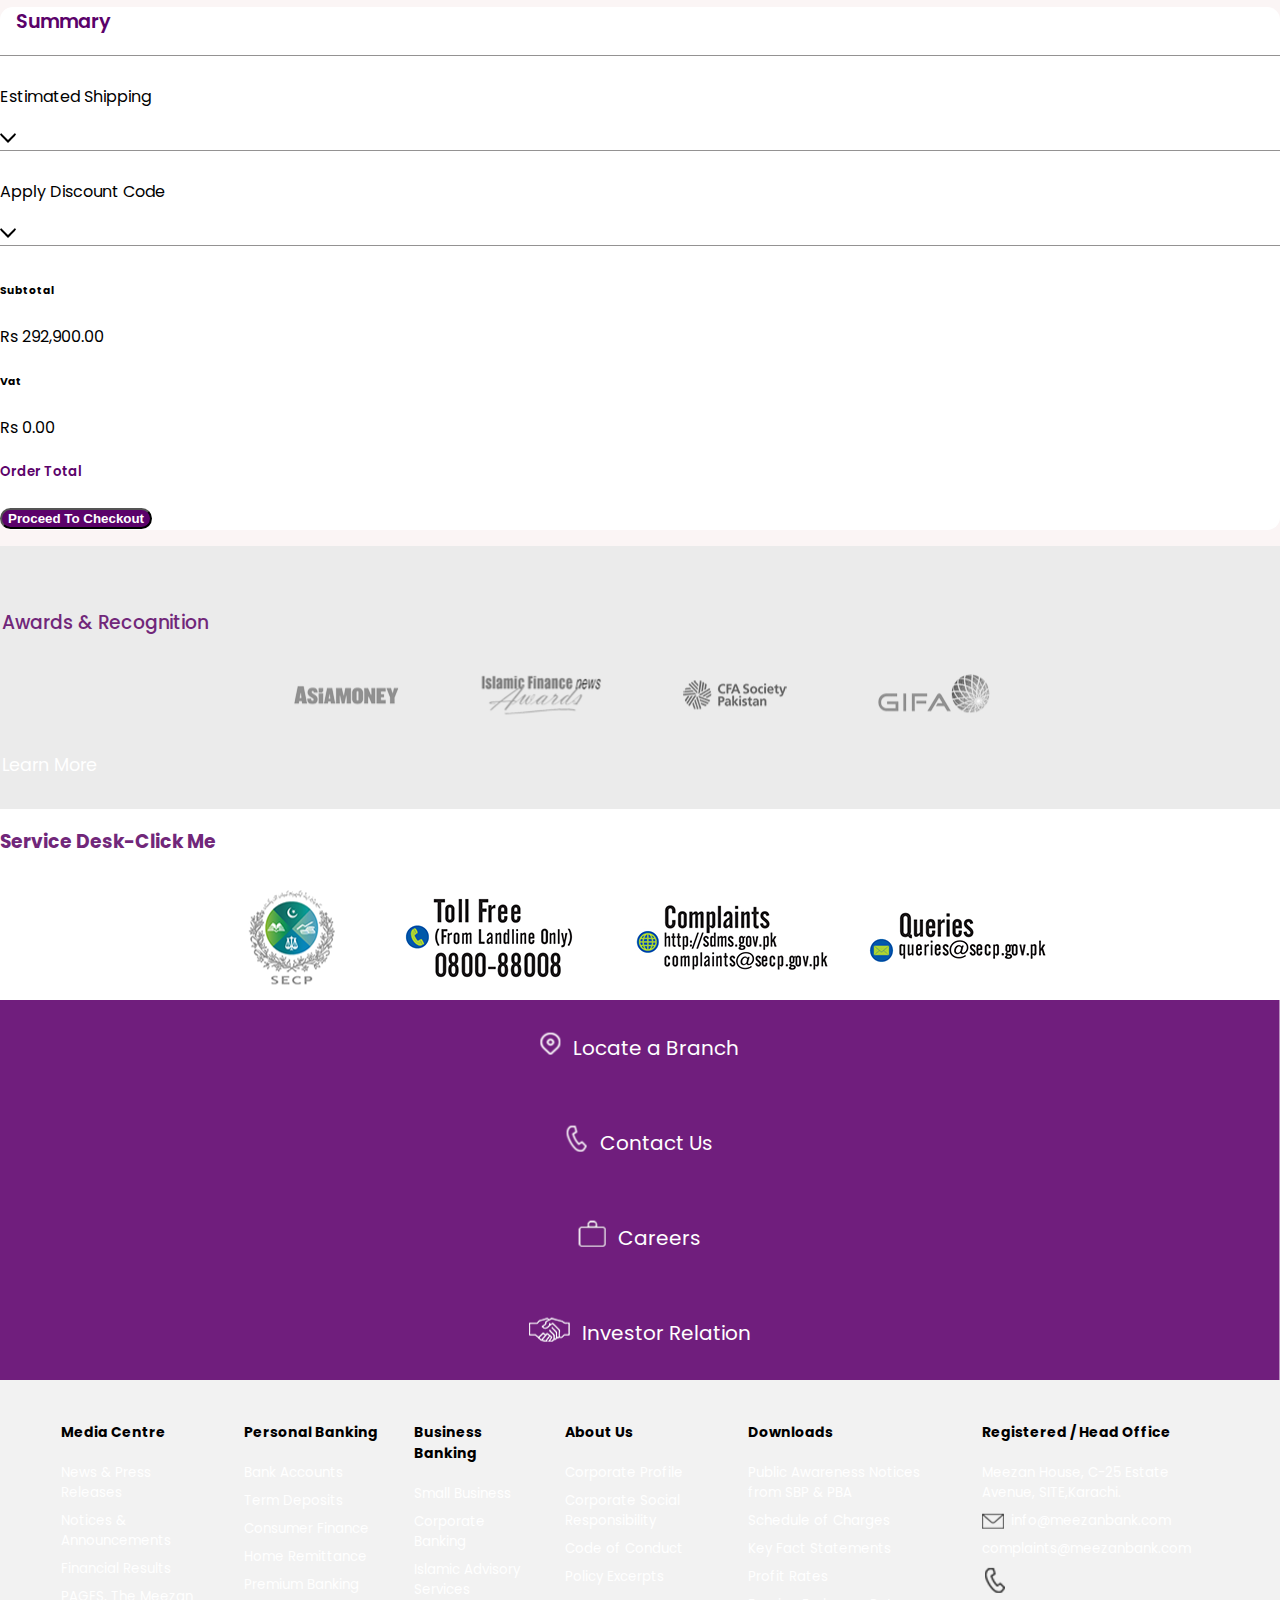
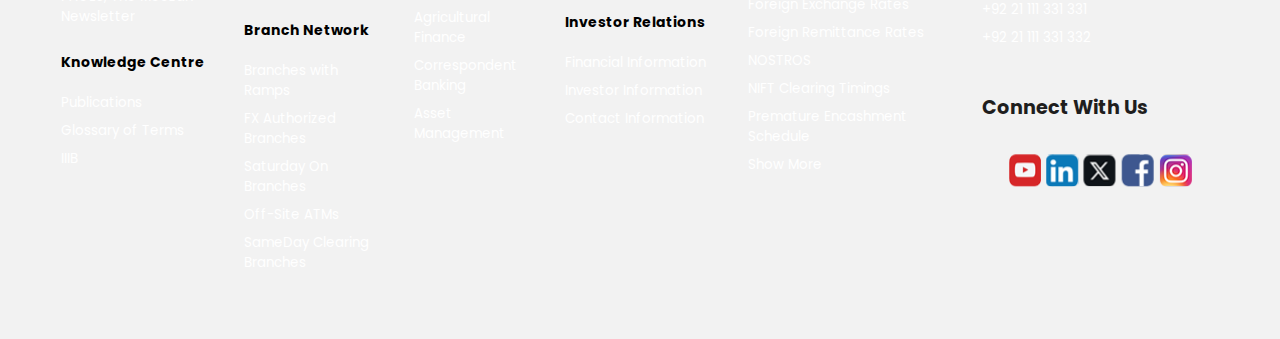
<file: cart.html>
<!DOCTYPE html>
<html lang="en">

<head>
    <meta charset="UTF-8">
    <meta name="viewport" content="width=device-width, initial-scale=1.0">
    <title>Meezan Bank Portal</title> 

    <!-- Bootstrap CDN Link -->
    <link href="https://cdn.jsdelivr.net/npm/bootstrap@5.0.2/dist/css/bootstrap.min.css" rel="stylesheet"
        integrity="sha384-EVSTQN3/azprG1Anm3QDgpJLIm9Nao0Yz1ztcQTwFspd3yD65VohhpuuCOmLASjC" crossorigin="anonymous">
    <link rel="stylesheet" href="https://cdn.jsdelivr.net/npm/bootstrap-icons@1.3.0/font/bootstrap-icons.css">
    <link rel="stylesheet" href="https://cdnjs.cloudflare.com/ajax/libs/font-awesome/4.7.0/css/font-awesome.min.css">
    <link rel="stylesheet" href="./main/style.css">
    <link rel="stylesheet" href="./main/responsive.css">
</head>

<body>
    <!-- Top Header Section -->
    <header class="mx-xl-auto maximum-width">
        <section class="screen-above-1100 mx-xl-auto maximum-width">
            <div class="container-fluid">
                <div class="row flex-display2">
                    <div
                        class=" d-flex justify-content-center align-items-center col-lg-3 col-xl-3 col-sm-12 col-md-3 flex-display1">
                        <div class="logo" id="desktop-logo">
                            <img src="./assets/Images/meezan-logo.png" height="50" class="meezan-logo"
                                alt="Meezan-logo" />
                        </div>

                    </div>

                    <div class="col-lg-6 col-xl-6 col-sm-6 col-md-6">

                        <div class="d-flex search-container">
                            <input type="text" placeholder="Search Products & Brands">
                            <button type="submit">Search</button>
                        </div>

                    </div>

                    <div class="d-flex justify-content-center col-lg-3 col-xl-3 col-sm-3 col-md-3">
                        <div class="icon-div">
                            <i class="bi bi-heart icon"></i>
                            <i class="bi bi-cart icon"></i>
                            <a href="login.html" class="account-anchor"><i class="bi bi-person icon"></i></a>
                        </div>
                    </div>

                </div>
            </div>
        </section>






    </header>

    <!-- Navbar Section -->
    <div class="navbar-style navbar-expand-lg navbar-light  mx-xl-auto maximum-width" id="navbarNav">
        <ul class="d-flex justify-content-between  navbar-nav ml-auto">
            <li class="nav-item">
                <a class="nav-item1" href="https://meezan-demo.netlify.app/">HOME</a>
                <!-- <img src="../imarklandingpage/images/below_line.svg" alt="Error Loading Image" class="below-line"> -->
            </li>
            <li class="nav-item">
                <a class="nav-item1" href="#">ABOUT US</a>
            </li>
            <li class="nav-item">
                <a class="nav-item1" href="#">BUSINESS</a>
            </li>
            <li class="nav-item">
                <a class="nav-item1" href="#">Customer Support Center</a>
            </li>
        </ul>
    </div>

    <!-- Main Shopping Cart Section -->
     <div class="background-custom">
      
    
  <div class="container my-5">
  
    <h3 class="shopping-cart-heading">Shopping Cart</h3>
    <div class="row">
        <!-- Shopping Cart Section -->
  

      <div class="col-lg-9">
     
      
        <div class="border-custom-radius">
            <div class="d-flex justify-content-center align-items-center border-bottom3">
                <h4 class="product-name">Product Name</h4>
                <h4 class="price-style">Unit Price</h4>
                <h4 class="qty">Qty</h4>
                <h4 class="total">Subtotal</h4>
            </div>  
        <div class="d-flex align-items-start justify-content-start gap-2 border-custom custom-padding">

            <div class="col-md-3  mt-2">
               <img src="./assets/Images/shopping-cart-bike.png" alt="Shopping-Cart-Bike" class="img-fluid shopping-cart-bike1">
            </div>
            <div class="col-md-3  mt-2">
                <h5 class="product-heading">Honda CG 125 Self - On Installments by
                    Atlas Honda Official</h5>

                    <div class="d-flex flex-column justify-content-center align-items-start mt-3">
                        <h5 class="product-plan-heading">Installment Plans:</h5>
                        <p class="product-plan-para">6 Months (0% Markup)</p>
                    </div>

                    <div class="d-flex justify-content-start align-items-start mt-1">
                        <h5 class="cnic-heading">CNIC:</h5>
                        <p class="cnic-number">42201-7012345-6</p>
                    </div>

            </div>
            <div class="col-md-2 mt-2">
               <h5 class="unit-price-info ps-2">Rs 292,900.00</h5>
            </div>
            <div class="col-md-2 mt-2 custom-quatity">
                 <input type="text" placeholder="1" disabled>
            </div>
            <div class="col-md-2 mt-2">
                <div class="d-flex flex-column justify-content-between custom-gap-7">
                    <h5 class="unit-price-info">Rs 292,900.00</h5>


                    <div class="d-flex justify-content-start icon-custom-gap">
                        <img src="./assets/Images/edit_icon.png" alt="Edit-Icon" class="edit-icon-img">
                        <img src="./assets/Images/delete-icon.png" alt="Delete-Icon" class="delete-icon-img">
                    </div>
                </div>

            </div>

       
        </div>

        <div class="d-flex justify-content-end align-items-center">
            <div class="mt-4 me-2">
                <button class="btn proceed-btn w-100 " disabled>update Shopping Cart</button>
            </div>
        </div>
    </div>
      </div>

      <!-- Summary Section (30%) -->
      <div class="col-lg-3 background-custom-white">
        <h3 class="summary-head pt-2">Summary</h3>
        <div class="p-2">
         <div class="d-flex align-items-baseline justify-content-between custom-border1">
            <p>Estimated Shipping</p>
            <img src="./assets/Images/down-arrow.png" alt="Down-Arrow">
         </div>
         <div class="d-flex align-items-baseline justify-content-between custom-border1">
            <p>Apply Discount Code</p>
            <img src="./assets/Images/down-arrow.png" alt="Down-Arrow">
         </div>
         <div class="d-flex flex-column align-items-center justify-content-center custom-border1">
        
            <div class="d-flex justify-content-between custom-gap-4">

                <h6>Subtotal</h6>
                <p>Rs 292,900.00</p>

            </div>
            <div class="d-flex justify-content-between custom-gap-8">
                <h6> Vat</h6>
                <p>Rs 0.00</p>

            </div>

            
            <div class="d-flex justify-content-between margin-right-4 mb-3 mt-2">
                <h5 class="order-heading"> Order Total</h5>

            </div>
         </div>
          <button class="btn proceed-btn w-100 mt-4">
            <a href="https://meezan-demo.netlify.app/checkout.html" class="button-anchor">
            Proceed to Checkout </a>
        </button>

        </div>
      </div>
    </div>
  </div>
</div>

 
    <!-- Awards Section -->

  <div class="d-flex justify-content-center align-items-center award-section mx-xl-auto maximum-width">
    <h3 class="award-heading">Awards & Recognition</h3>
    <div class="award-logo-div">
        <img src="./assets/Images/award1.png" alt="AsiaMoney">
        <img src="./assets/Images/award2.png" alt="Islamic Finance News">
        <img src="./assets/Images/award3.png" alt="CFA Society">
        <img src="./assets/Images/award4.png" alt="Gifa">

    </div>

    <p><a href="/" class="learn-link">Learn More</a></p>

</div>

    <!-- Service Desk Section -->
    <div class="d-flex justify-content-center align-items-center mt-4 service-section mx-xl-auto maximum-width">
        <h3 class="service-heading mt-4">Service Desk-Click Me</h3>
        <div class="service-section-inner mt-4 ">
            <img src="./assets/Images/secp.png" alt="SECP" class="service-img1">
            <img src="./assets/Images/toll.png" alt="Toll" class="service-img2">
            <img src="./assets/Images/complaint.png" alt="Complaint" class="service-img3">
            <img src="./assets/Images/queries.png" alt="Queries" class="service-img4">

        </div>

    </div>

      <!-- Footer Links Section -->
      <div class="d-flex footer-link-section mt-4 mx-xl-auto maximum-width">
        <div class="col-lg-3 col-md-3 col-sm-3 col-xs-12 footer-link-outer">
            <div class="footer-link-inner">
                <a href="/" class="location-icon">
                    <img src="./assets/Images/location.png" alt="Location">
                </a>
                <a href="/" class="location-text">Locate a Branch</a>

            </div>
        </div>
        <div class="col-lg-3 col-md-3 col-sm-3 col-xs-12 footer-link-outer">
            <div class="footer-link-inner">
                <a href="/" class="location-icon">
                    <img src="./assets/Images/phone.png" alt="Contact">
                </a>
                <a href="/" class="location-text">Contact Us</a>

            </div>
        </div>
        <div class="col-lg-3 col-md-3 col-sm-3 col-xs-12 footer-link-outer">
            <div class="footer-link-inner">
                <a href="/" class="location-icon">
                    <img src="./assets/Images/career.png" alt="Career">
                </a>
                <a href="/" class="location-text">Careers</a>

            </div>
        </div>
        <div class="col-lg-3 col-md-3 col-sm-3 col-xs-12 footer-link-outer">
            <div class="footer-link-inner">
                <a href="/" class="location-icon">
                    <img src="./assets/Images/relation.png" alt="Investor-Relation">
                </a>
                <a href="/" class="location-text">Investor Relation</a>

            </div>
        </div>


    </div>


    <!-- Footer Last Section -->
    <div class="mx-xl-auto maximum-width footer-section">
        <div class="footer-inner col-xl-12 col-lg-12 col-md-12 col-sm-12 col-xs-12  ">
            <div class="col-lg-2 col-md-2 col-sm-2 col-xs-12 footer-inner1">
                <h3 class="footer-section-heading">Media Centre</h3>

                <ul class="list-style">
                    <li><a href="/" class="footer-anchor">News & Press Releases</a></li>
                    <li><a href="/" class="footer-anchor">Notices & Announcements</a></li>
                    <li><a href="/" class="footer-anchor">Financial Results</a></li>
                    <li><a href="/" class="footer-anchor">PAGES, The Meezan Newsletter</a></li>
                </ul>
                <h3 class="footer-section-heading">Knowledge Centre</h3>
                <ul class="list-style">
                    <li><a href="/" class="footer-anchor">Publications</a></li>
                    <li><a href="/" class="footer-anchor">Glossary of Terms</a></li>
                    <li><a href="/" class="footer-anchor">IIIB</a></li>
                </ul>

            </div>
            <div class="col-lg-2 col-md-2 col-sm-2 col-xs-12 footer-inner1">
                <h3 class="footer-section-heading">Personal Banking</h3>

                <ul class="list-style">
                    <li><a href="/" class="footer-anchor">Bank Accounts</a></li>
                    <li><a href="/" class="footer-anchor">Term Deposits</a></li>
                    <li><a href="/" class="footer-anchor">Consumer Finance</a></li>
                    <li><a href="/" class="footer-anchor">Home Remittance</a></li>
                    <li><a href="/" class="footer-anchor">Premium Banking</a></li>
                </ul>
                <h3 class="footer-section-heading">Branch Network</h3>
                <ul class="list-style">
                    <li><a href="/" class="footer-anchor">Branches with Ramps</a></li>
                    <li><a href="/" class="footer-anchor">FX Authorized Branches</a></li>
                    <li><a href="/" class="footer-anchor">Saturday On Branches</a></li>
                    <li><a href="/" class="footer-anchor">Off-Site ATMs</a></li>
                    <li><a href="/" class="footer-anchor">SameDay Clearing Branches</a></li>

                </ul>

            </div>
            <div class="col-lg-2 col-md-2 col-sm-2 col-xs-12 footer-inner1">
                <h3 class="footer-section-heading">Business Banking</h3>

                <ul class="list-style">
                    <li><a href="/" class="footer-anchor">Small Business</a></li>
                    <li><a href="/" class="footer-anchor">Corporate Banking</a></li>
                    <li><a href="/" class="footer-anchor">Islamic Advisory Services</a></li>
                    <li><a href="/" class="footer-anchor">Agricultural Finance</a></li>
                    <li><a href="/" class="footer-anchor">Correspondent Banking</a></li>
                    <li><a href="/" class="footer-anchor">Asset Management</a></li>

                </ul>

            </div>
            <div class="col-lg-2 col-md-2 col-sm-2 col-xs-12 footer-inner1">
                <h3 class="footer-section-heading">About Us</h3>

                <ul class="list-style">
                    <li><a href="/" class="footer-anchor">Corporate Profile</a></li>
                    <li><a href="/" class="footer-anchor">Corporate Social Responsibility</a></li>
                    <li><a href="/" class="footer-anchor">Code of Conduct</a></li>
                    <li><a href="/" class="footer-anchor">Policy Excerpts</a></li>
                </ul>
                <h3 class="footer-section-heading">Investor Relations</h3>
                <ul class="list-style">
                    <li><a href="/" class="footer-anchor">Financial Information</a></li>
                    <li><a href="/" class="footer-anchor">Investor Information</a></li>
                    <li><a href="/" class="footer-anchor">Contact Information</a></li>

                </ul>

            </div>
            <div class="col-lg-2 col-md-2 col-sm-2 col-xs-12 footer-inner1">
                <h3 class="footer-section-heading">Downloads</h3>

                <ul class="list-style">
                    <li><a href="/" class="footer-anchor">Public Awareness Notices from SBP & PBA</a></li>
                    <li><a href="/" class="footer-anchor">Schedule of Charges</a></li>
                    <li><a href="/" class="footer-anchor">Key Fact Statements</a></li>
                    <li><a href="/" class="footer-anchor">Profit Rates</a></li>
                    <li><a href="/" class="footer-anchor">Foreign Exchange Rates</a></li>
                    <li><a href="/" class="footer-anchor">Foreign Remittance Rates</a></li>
                    <li><a href="/" class="footer-anchor">NOSTROS</a></li>
                    <li><a href="/" class="footer-anchor">NIFT Clearing Timings</a></li>
                    <li><a href="/" class="footer-anchor">Premature Encashment Schedule</a></li>
                    <li><a href="/" class="footer-anchor">Show More</a></li>

                </ul>

            </div>
            <div class="col-lg-2 col-md-2 col-sm-2 col-xs-12 footer-inner1">
                <h3 class="footer-section-heading">Registered / Head Office</h3>

                <ul class="list-style">
                    <li><a href="/" class="footer-anchor">Meezan House, C-25 Estate Avenue, SITE,Karachi.</a></li>
                    <li><a href="/" class="footer-anchor-flex"> <img src="./assets/Images/message.png" alt="Message">
                            info@meezanbank.com</a></li>
                    <li><a href="/" class="footer-anchor">complaints@meezanbank.com</a></li>
                    <div class="d-flex justify-content-start align-items-center gap-1">

                        <img src="./assets/Images/call.png" alt="Call" class="mb-2">
                        <div>
                            <li><a href="/" class="footer-anchor">+92 21 111 331 331</a></li>
                            <li><a href="/" class="footer-anchor">+92 21 111 331 332</a></li>
                        </div>
                    </div>
                    <div class="logo-outer">
                        <h5 class="connect-heading">Connect With Us</h5>
                        <div class="logo-inner">
                            <img src="./assets/Images/youtube.svg" alt="Youtube">
                            <img src="./assets/Images/linkedin.svg" alt="Linkedin">
                            <img src="./assets/Images/twitter.svg" alt="Twitter">
                            <img src="./assets/Images/facebook.svg" alt="Facebook">
                            <img src="./assets/Images/instagram.svg" alt="Instagram">
                        </div>

                    </div>

            </div>


        </div>

    </div>




</body>

</html>
</file>
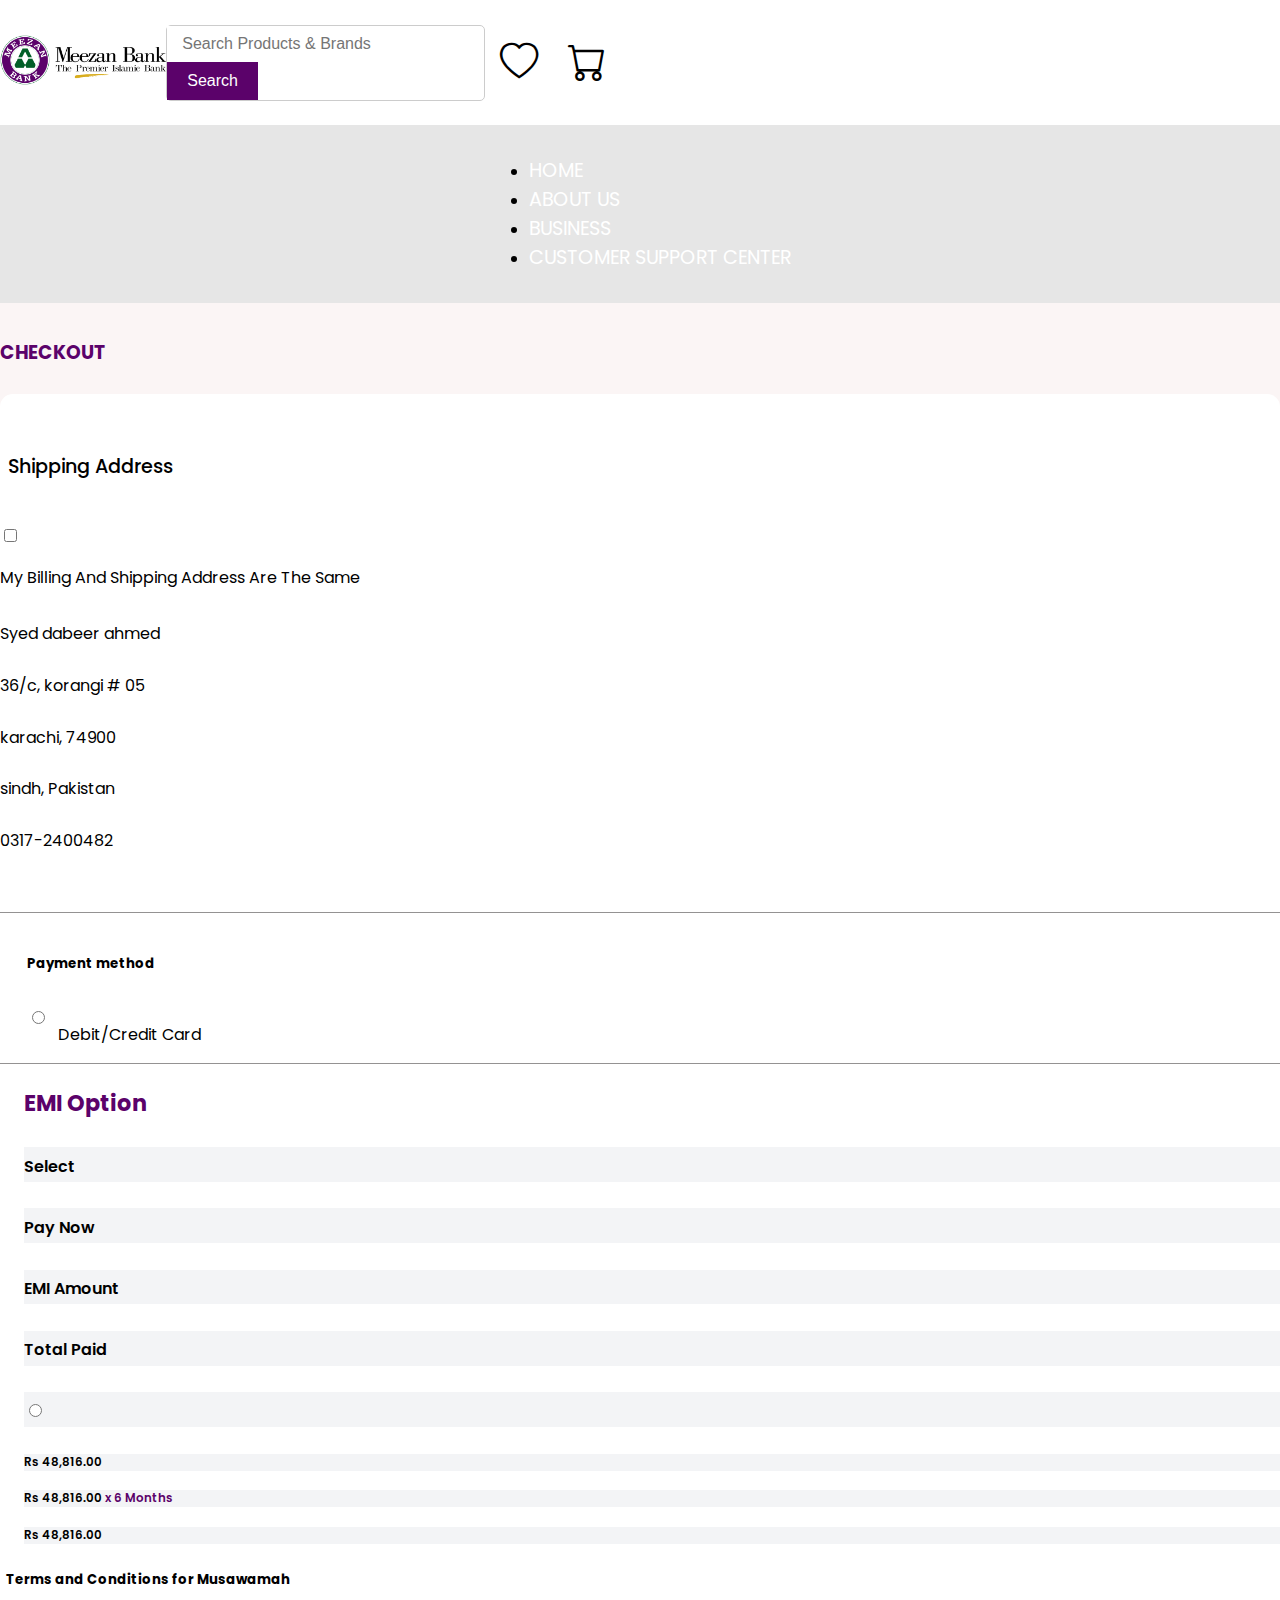
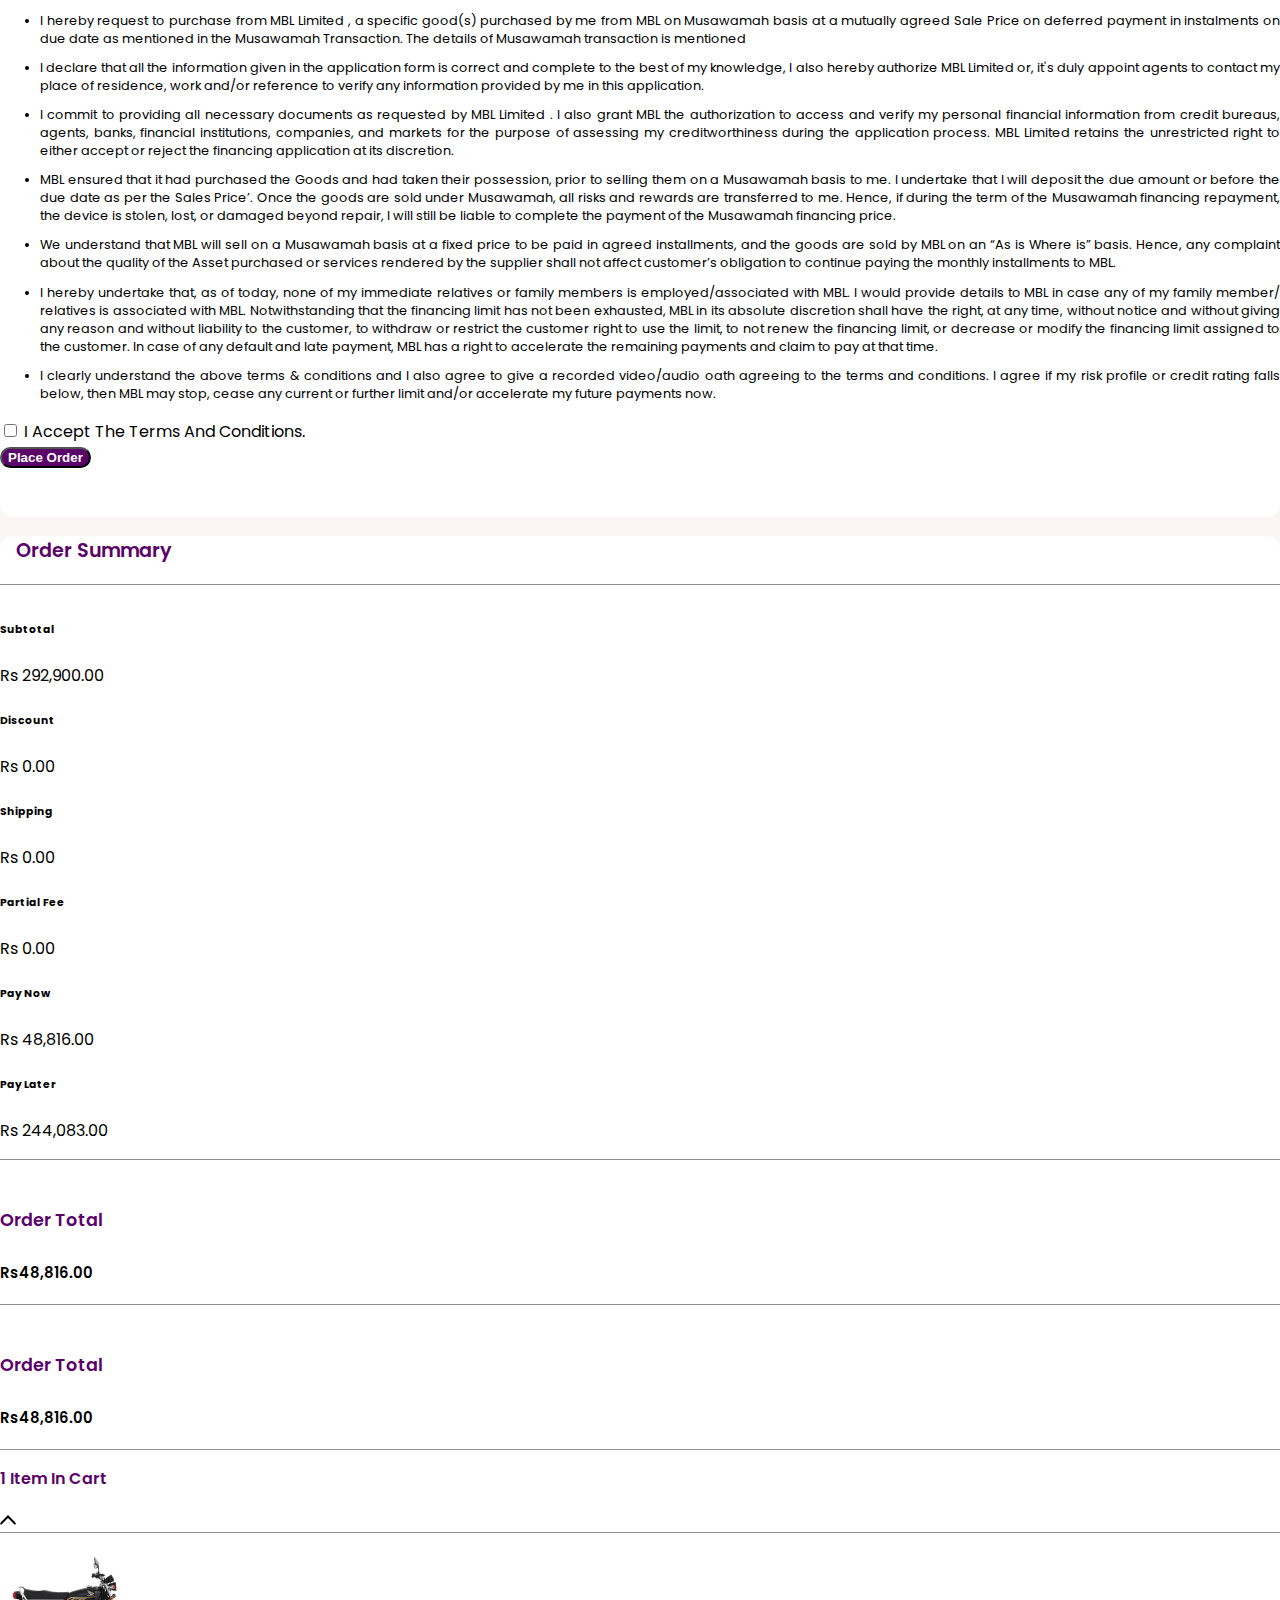
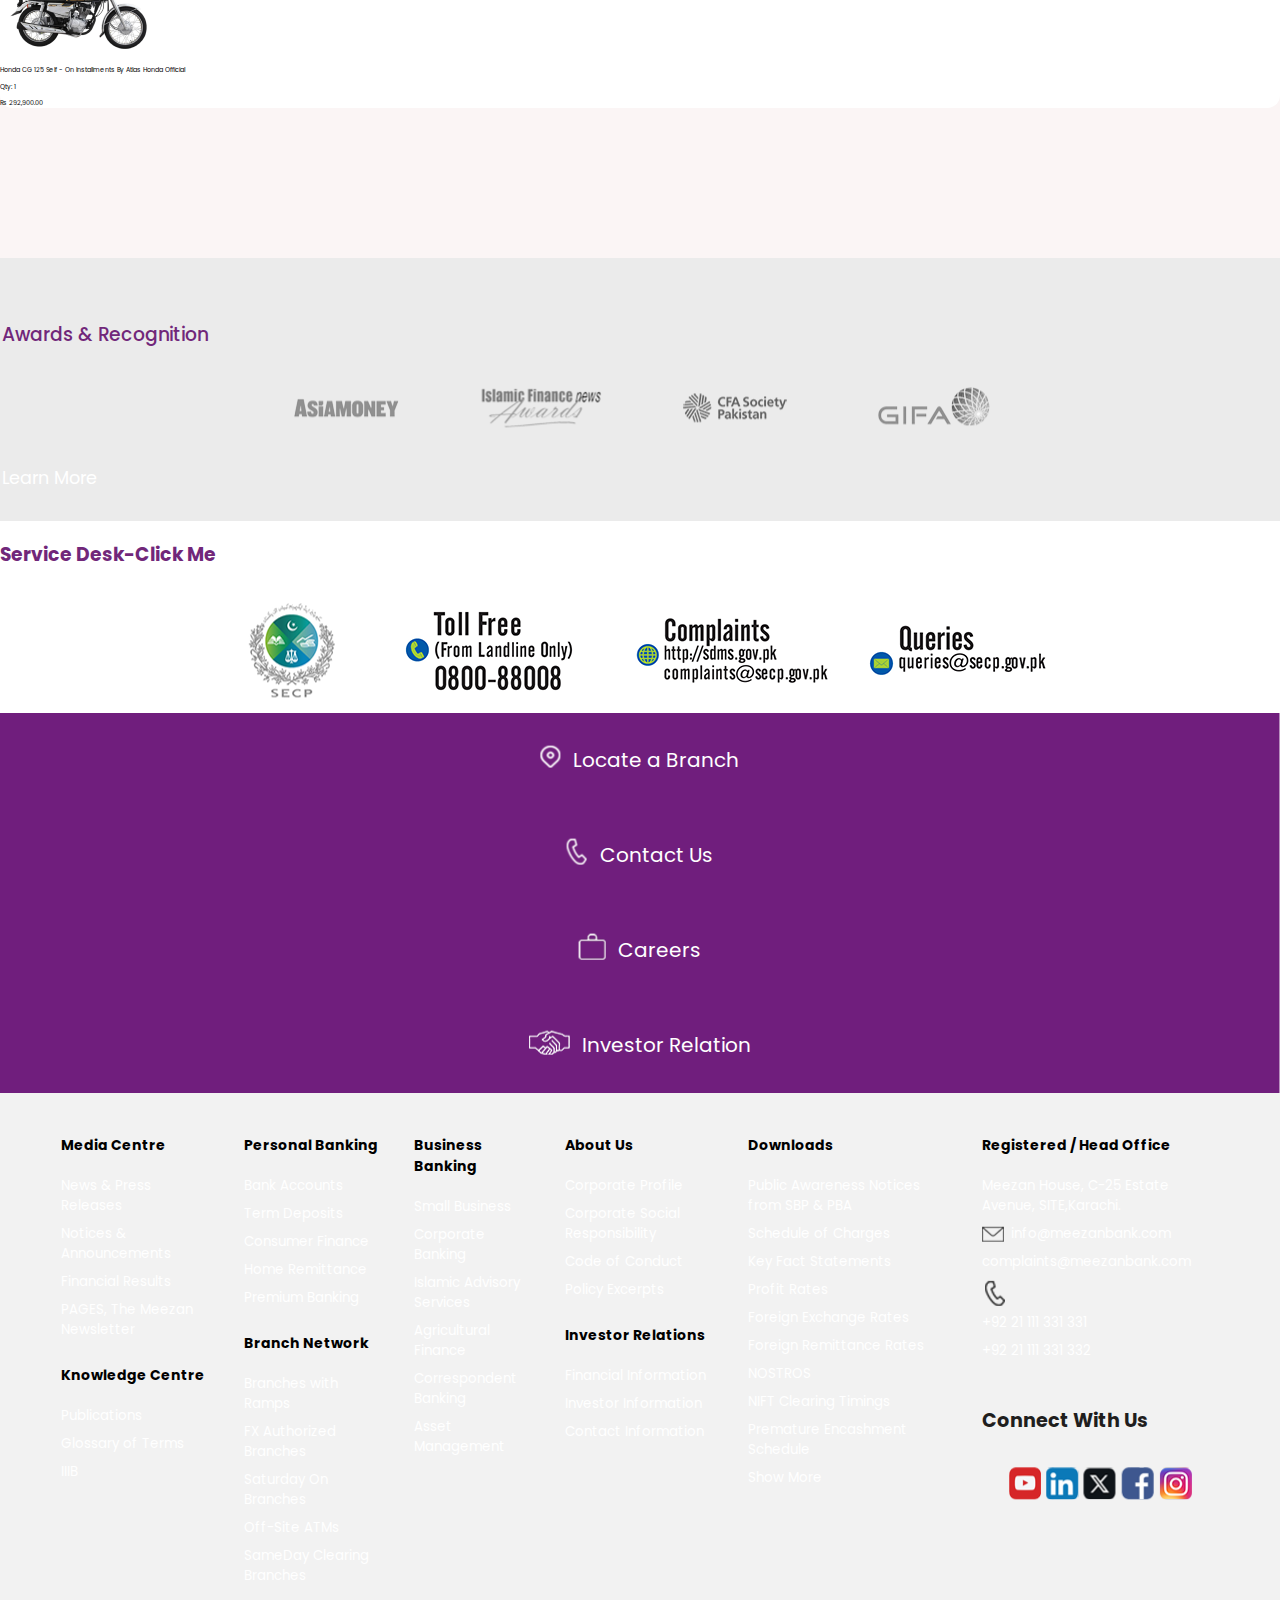
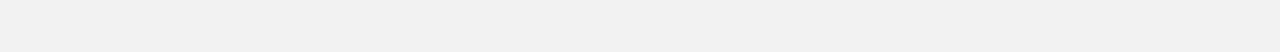
<file: checkout.html>
<!DOCTYPE html>
<html lang="en">

<head>
    <meta charset="UTF-8">
    <meta name="viewport" content="width=device-width, initial-scale=1.0">
    <title>Meezan Bank Portal</title>

    <!-- Bootstrap CDN Link -->
    <link href="https://cdn.jsdelivr.net/npm/bootstrap@5.0.2/dist/css/bootstrap.min.css" rel="stylesheet"
        integrity="sha384-EVSTQN3/azprG1Anm3QDgpJLIm9Nao0Yz1ztcQTwFspd3yD65VohhpuuCOmLASjC" crossorigin="anonymous">
    <link rel="stylesheet" href="https://cdn.jsdelivr.net/npm/bootstrap-icons@1.3.0/font/bootstrap-icons.css">
    <link rel="stylesheet" href="https://cdnjs.cloudflare.com/ajax/libs/font-awesome/4.7.0/css/font-awesome.min.css">
    <link rel="stylesheet" href="./main/style.css">
    <link rel="stylesheet" href="./main/responsive.css">
</head>

<body>
    <!-- Top Header Section -->
    <header class="mx-xl-auto maximum-width">
        <section class="screen-above-1100 mx-xl-auto maximum-width">
            <div class="container-fluid">
                <div class="row flex-display2">
                    <div
                        class=" d-flex justify-content-center align-items-center col-lg-3 col-xl-3 col-sm-12 col-md-3 flex-display1">
                        <div class="logo" id="desktop-logo">
                            <img src="./assets/Images/meezan-logo.png" height="50" class="meezan-logo"
                                alt="Meezan-logo" />
                        </div>

                    </div>

                    <div class="col-lg-6 col-xl-6 col-sm-6 col-md-6">

                        <div class="d-flex search-container">
                            <input type="text" placeholder="Search Products & Brands">
                            <button type="submit">Search</button>
                        </div>

                    </div>

                    <div class="d-flex justify-content-center col-lg-3 col-xl-3 col-sm-3 col-md-3">
                        <div class="icon-div">
                            <i class="bi bi-heart icon"></i>
                            <i class="bi bi-cart icon"></i>
                            <a href="login.html" class="account-anchor"><i class="bi bi-person icon"></i></a>
                        </div>
                    </div>

                </div>
            </div>
        </section>






    </header>

    <!-- Navbar Section -->
    <div class="navbar-style navbar-expand-lg navbar-light  mx-xl-auto maximum-width" id="navbarNav">
        <ul class="d-flex justify-content-between  navbar-nav ml-auto">
            <li class="nav-item">
                <a class="nav-item1"
                    href="https://meezan-demo.netlify.app/">HOME</a>
                <!-- <img src="../imarklandingpage/images/below_line.svg" alt="Error Loading Image" class="below-line"> -->
            </li>
            <li class="nav-item">
                <a class="nav-item1" href="#">ABOUT US</a>
            </li>
            <li class="nav-item">
                <a class="nav-item1" href="#">BUSINESS</a>
            </li>
            <li class="nav-item">
                <a class="nav-item1" href="#">Customer Support Center</a>
            </li>
        </ul>
    </div>

    <!-- Main Shopping Cart Section -->
    <div class="background-custom maximum-width mx-xl-auto custom-padding-shopping-main">


        <div class="container my-5">

            <h3 class="shopping-cart-heading">Checkout</h3>
            <div class="row">
                <!-- Checkout Section -->

                <div class="col-lg-9 ">


                    <div class="border-custom-radius2">

                        <div class="d-flex align-items-start justify-content-start gap-2 border-custom2 custom-padding">
                            <div class="d-flex flex-column ps-4">
                                <h4 class="shipping-address">Shipping Address</h4>
                                <div class="d-flex justify-content-start gap-2 ps-2">
                                    <form>
                                        <label>
                                            <input type="checkbox" id="tickBox">
                                        </label>
                                    </form>
                                    <p class="checkout-para">My billing and shipping address are the same</p>
                                </div>

                                <div class="d-flex flex-column gap-2 ps-4">
                                    <h5 class="checkout-shipping">Syed dabeer ahmed</h5>
                                    <h5 class="checkout-shipping">36/c, korangi # 05</h5>
                                    <h5 class="checkout-shipping">karachi, 74900</h5>
                                    <h5 class="checkout-shipping">sindh, Pakistan</h5>
                                    <h5 class="checkout-shipping">0317-2400482</h5>
                                </div>
                            </div>



                        </div>
                        <div class="payment-method-div">
                            <h5 class="payment-method">Payment method</h5>
                            <div class="debit-card">
                                <form>
                                    <label>
                                        <input type="radio" id="tickBox">
                                    </label>
                                </form>
                                <p class="debit-paras">Debit/Credit Card</p>
                            </div>
                        </div>

                        <div class="container mt-4 d-flex flex-column justify-content-center margin-left-custom">

                            <div class="d-flex justify-content-center align-items-center ">
                                <h3 class="emi-heading">EMI Option</h3>
                            </div>
                            <div class="row mt-2">
                                <div class="col-lg-12">
                                    <div class="row gap-2">
                                        <div class="col-2  text-center background-gray-custom
                        d-flex justify-content-center align-items-center">
                                            <h5 class="top-heading-emi">Select</h5>
                                        </div>
                                        <div class="col-2  text-center background-gray-custom
                        d-flex justify-content-center align-items-center">
                                            <h5 class="top-heading-emi">Pay Now</h5>
                                        </div>
                                        <div class="col-4  text-center background-gray-custom
                        d-flex justify-content-center align-items-center">
                                            <h5 class="top-heading-emi">EMI Amount</h5>
                                        </div>
                                        <div class="col-3  text-center background-gray-custom
                        d-flex justify-content-center align-items-center">
                                            <h5 class="top-heading-emi">Total Paid</h5>
                                        </div>
                                    </div>
                                </div>
                            </div>
                            <!-- <div class="row mt-2">
                                <div class="col-lg-12">
                                    <div class="row gap-2">
                                        <div class="col-2  text-center background-gray-custom
                        d-flex justify-content-center align-items-center">
                                            <h5 class="top-heading-emi">
                                                <form>
                                                    <label>
                                                        <input type="radio" id="tickBox">
                                                    </label>
                                                </form>
                                            </h5>
                                        </div>
                                        <div class="col-2 text-center background-gray-custom
                        d-flex justify-content-center align-items-center">
                                            <h5 class="top-heading-price">Rs 292,900.00</h5>
                                        </div>
                                        <div class="col-4 text-center background-gray-custom
                        d-flex justify-content-center align-items-center">
                                            <h5 class="top-heading-price">-</h5>
                                        </div>
                                        <div class="col-3 text-center background-gray-custom
                        d-flex justify-content-center align-items-center">
                                            <h5 class="top-heading-price">Rs 292,900.00</h5>
                                        </div>
                                    </div>
                                </div>
                            </div> -->
                            <div class="row mt-2 mb-2">
                                <div class="col-lg-12">
                                    <div class="row gap-2">
                                        <div
                                            class="col-2 text-center background-gray-custom d-flex justify-content-center align-items-center">
                                            <h5 class="top-heading-emi">
                                                <form>
                                                    <label>
                                                        <input type="radio" id="tickBox">
                                                    </label>
                                                </form>
                                            </h5>
                                        </div>
                                        <div
                                            class="col-2 text-center background-gray-custom d-flex justify-content-center align-items-center">
                                            <h5 class="top-heading-price">Rs 48,816.00</h5>
                                        </div>
                                        <div
                                            class="col-4  text-center background-gray-custom d-flex justify-content-center align-items-center">
                                            <h5 class="top-heading-price">Rs 48,816.00 <span class="color-blue"> x 6
                                                    Months</span></h5>
                                        </div>
                                        <div
                                            class="col-3 text-center background-gray-custom d-flex justify-content-center align-items-center">
                                            <h5 class="top-heading-price">Rs 48,816.00</h5>
                                        </div>
                                    </div>
                                </div>
                            </div>
                        </div>

                        <div class="container mt-4">
                            <div class="terms-container mt-4">
                                <h5 class="terms-heading">Terms and Conditions for Musawamah</h5>
                                <ul>
                                    <li class="condition-para">I hereby request to purchase from MBL Limited , a
                                        specific good(s) purchased by me from MBL on Musawamah basis at a mutually
                                        agreed Sale Price on deferred payment in instalments on due date as mentioned in
                                        the Musawamah Transaction. The details of Musawamah transaction is mentioned
                                    </li>
                                    <li class="condition-para">I declare that all the information given in the
                                        application form is correct and complete to the best of my knowledge, I also
                                        hereby authorize MBL Limited or, it's duly appoint agents to contact my place of
                                        residence, work and/or reference to verify any information provided by me in
                                        this
                                        application.</li>
                                    <li class="condition-para">I commit to providing all necessary documents as
                                        requested by MBL Limited . I also grant MBL the authorization to access and
                                        verify my personal financial information from credit bureaus, agents, banks,
                                        financial institutions, companies, and markets for the purpose of assessing my
                                        creditworthiness during the application process. MBL Limited retains the
                                        unrestricted right to either accept or reject the financing application at its
                                        discretion.</li>
                                    <li class="condition-para">MBL ensured that it had purchased the Goods and had taken
                                        their possession, prior to selling them on a Musawamah basis to me. I undertake
                                        that I will deposit the due amount or before the due date as per the Sales
                                        Price’. Once the goods are sold under Musawamah, all risks and rewards are
                                        transferred to me. Hence, if during the term of the Musawamah financing
                                        repayment, the device is stolen, lost, or damaged beyond repair, I will still be
                                        liable to complete the payment of the Musawamah financing price.</li>
                                    <li class="condition-para">We understand that MBL will sell on a Musawamah basis at
                                        a fixed price to be paid in agreed installments, and the goods are sold by MBL
                                        on an “As is Where is” basis. Hence, any complaint about the quality of the
                                        Asset purchased or services rendered by the supplier shall not affect customer’s
                                        obligation to continue paying the monthly installments to MBL.</li>
                                    <li class="condition-para">
                                        I hereby undertake that, as of today, none of my immediate relatives or family
                                        members is employed/associated with MBL. I would provide details to MBL in case
                                        any of my family member/ relatives is associated with MBL. Notwithstanding that
                                        the financing limit has not been exhausted, MBL in its absolute discretion shall
                                        have the right, at any time, without notice and without giving any reason and
                                        without liability to the customer, to withdraw or restrict the customer right to
                                        use the limit, to not renew the financing limit, or decrease or modify the
                                        financing limit assigned to the customer. In case of any default and late
                                        payment, MBL has a right to accelerate the remaining payments and claim to pay
                                        at that time.
                                    </li>
                                    <li class="condition-para">I clearly understand the above terms & conditions and I
                                        also agree to give a
                                        recorded video/audio oath agreeing to the terms and conditions.
                                        I agree if my risk profile or credit rating falls below, then MBL may stop,
                                        cease any current or
                                        further limit and/or accelerate my future payments now.</li>
                                </ul>
                                <div class="form-check">
                                    <input type="checkbox" class="form-check-input" id="termsCheckbox"
                                        onclick="toggleOrderButton()">
                                    <label class="form-check-label" for="termsCheckbox">I accept the terms and
                                        conditions.</label>
                                </div>
                            </div>

                            <div class="d-flex justify-content-end align-items-center">
                                <div class="mt-4 me-4">
                                    <button class="btn proceed-btn w-100 d-none ms-2" id="placeOrderButton"
                                        onclick="showSuccessPrompt()">Place Order</button>
                                </div>
                            </div>
                        </div>
                    </div>
                </div>

                <!-- Order Summary Section (30%) -->
                <div class="col-lg-3 background-custom-white height-fit">
                    <h3 class="summary-head pt-2">Order Summary</h3>
                    <div class="p-2">
                        <div class="d-flex flex-column align-items-center justify-content-center custom-border1">

                            <div class="d-flex justify-content-between custom-gap-4">

                                <h6>Subtotal</h6>
                                <p>Rs 292,900.00</p>

                            </div>
                            <div class="d-flex justify-content-between custom-gap-7">
                                <h6> Discount</h6>
                                <p>Rs 0.00</p>

                            </div>
                            <div class="d-flex justify-content-between custom-gap-7">

                                <h6>Shipping</h6>
                                <p>Rs 0.00</p>

                            </div>
                            <div class="d-flex justify-content-between custom-gap-6">

                                <h6>Partial Fee</h6>
                                <p>Rs 0.00</p>

                            </div>
                            <div class="d-flex justify-content-between custom-gap-5">

                                <h6>Pay Now</h6>
                                <p>Rs 48,816.00</p>

                            </div>
                            <div class="d-flex justify-content-between custom-gap-3">

                                <h6>Pay Later</h6>
                                <p>Rs 244,083.00</p>

                            </div>
                            <div
                                class="d-flex justify-content-between align-items-baseline custom-gap-2-above custom-border3">
                                <h5 class="order-total">Order Total</h5>
                                <p class="order-total-amt">Rs48,816.00</p>
                            </div>

                            <div
                                class="d-flex justify-content-between align-items-baseline custom-gap-2-above custom-border4">
                                <h5 class="order-total">Order Total</h5>
                                <p class="order-total-amt">Rs48,816.00</p>
                            </div>
                            <div class="d-flex align-items-baseline justify-content-between custom-gap-7 pt-4">
                                <p class="item-cart-para">1 item in cart</p>
                                <img src="./assets/Images/up-arrow.png" alt="Up-Arrow">
                            </div>

                            <div class="d-flex justify-content-center align-items-start gap-2 custom-border5">
                                <div>
                                    <img src="./assets/Images/bike-order-summary.png" alt="Order-Summary-Bike"
                                        class="w-100">
                                </div>
                                <div class="d-flex flex-column justify-content-center   ">
                                    <p class="item-cart-info">Honda CG 125 Self - On Installments by Atlas Honda
                                        Official</p>
                                    <p class="item-cart-info">Qty: 1</p>
                                    <p class="item-cart-info">rs 292,900.00</p>

                                </div>
                            </div>





                        </div>

                    </div>
                </div>
            </div>


        </div>

    </div>


    <!-- Awards Section -->

    <div class="d-flex justify-content-center align-items-center award-section mx-xl-auto maximum-width">
        <h3 class="award-heading">Awards & Recognition</h3>
        <div class="award-logo-div">
            <img src="./assets/Images/award1.png" alt="AsiaMoney">
            <img src="./assets/Images/award2.png" alt="Islamic Finance News">
            <img src="./assets/Images/award3.png" alt="CFA Society">
            <img src="./assets/Images/award4.png" alt="Gifa">

        </div>

        <p><a href="/" class="learn-link">Learn More</a></p>

    </div>

    <!-- Service Desk Section -->
    <div class="d-flex justify-content-center align-items-center mt-4 service-section mx-xl-auto maximum-width">
        <h3 class="service-heading mt-4">Service Desk-Click Me</h3>
        <div class="service-section-inner mt-4 ">
            <img src="./assets/Images/secp.png" alt="SECP" class="service-img1">
            <img src="./assets/Images/toll.png" alt="Toll" class="service-img2">
            <img src="./assets/Images/complaint.png" alt="Complaint" class="service-img3">
            <img src="./assets/Images/queries.png" alt="Queries" class="service-img4">

        </div>

    </div>

    <!-- Footer Links Section -->
    <div class="d-flex footer-link-section mt-4 mx-xl-auto maximum-width">
        <div class="col-lg-3 col-md-3 col-sm-3 col-xs-12 footer-link-outer">
            <div class="footer-link-inner">
                <a href="/" class="location-icon">
                    <img src="./assets/Images/location.png" alt="Location">
                </a>
                <a href="/" class="location-text">Locate a Branch</a>

            </div>
        </div>
        <div class="col-lg-3 col-md-3 col-sm-3 col-xs-12 footer-link-outer">
            <div class="footer-link-inner">
                <a href="/" class="location-icon">
                    <img src="./assets/Images/phone.png" alt="Contact">
                </a>
                <a href="/" class="location-text">Contact Us</a>

            </div>
        </div>
        <div class="col-lg-3 col-md-3 col-sm-3 col-xs-12 footer-link-outer">
            <div class="footer-link-inner">
                <a href="/" class="location-icon">
                    <img src="./assets/Images/career.png" alt="Career">
                </a>
                <a href="/" class="location-text">Careers</a>

            </div>
        </div>
        <div class="col-lg-3 col-md-3 col-sm-3 col-xs-12 footer-link-outer">
            <div class="footer-link-inner">
                <a href="/" class="location-icon">
                    <img src="./assets/Images/relation.png" alt="Investor-Relation">
                </a>
                <a href="/" class="location-text">Investor Relation</a>

            </div>
        </div>


    </div>


    <!-- Footer Last Section -->
    <div class="mx-xl-auto maximum-width footer-section">
        <div class="footer-inner col-xl-12 col-lg-12 col-md-12 col-sm-12 col-xs-12  ">
            <div class="col-lg-2 col-md-2 col-sm-2 col-xs-12 footer-inner1">
                <h3 class="footer-section-heading">Media Centre</h3>

                <ul class="list-style">
                    <li><a href="/" class="footer-anchor">News & Press Releases</a></li>
                    <li><a href="/" class="footer-anchor">Notices & Announcements</a></li>
                    <li><a href="/" class="footer-anchor">Financial Results</a></li>
                    <li><a href="/" class="footer-anchor">PAGES, The Meezan Newsletter</a></li>
                </ul>
                <h3 class="footer-section-heading">Knowledge Centre</h3>
                <ul class="list-style">
                    <li><a href="/" class="footer-anchor">Publications</a></li>
                    <li><a href="/" class="footer-anchor">Glossary of Terms</a></li>
                    <li><a href="/" class="footer-anchor">IIIB</a></li>
                </ul>

            </div>
            <div class="col-lg-2 col-md-2 col-sm-2 col-xs-12 footer-inner1">
                <h3 class="footer-section-heading">Personal Banking</h3>

                <ul class="list-style">
                    <li><a href="/" class="footer-anchor">Bank Accounts</a></li>
                    <li><a href="/" class="footer-anchor">Term Deposits</a></li>
                    <li><a href="/" class="footer-anchor">Consumer Finance</a></li>
                    <li><a href="/" class="footer-anchor">Home Remittance</a></li>
                    <li><a href="/" class="footer-anchor">Premium Banking</a></li>
                </ul>
                <h3 class="footer-section-heading">Branch Network</h3>
                <ul class="list-style">
                    <li><a href="/" class="footer-anchor">Branches with Ramps</a></li>
                    <li><a href="/" class="footer-anchor">FX Authorized Branches</a></li>
                    <li><a href="/" class="footer-anchor">Saturday On Branches</a></li>
                    <li><a href="/" class="footer-anchor">Off-Site ATMs</a></li>
                    <li><a href="/" class="footer-anchor">SameDay Clearing Branches</a></li>

                </ul>

            </div>
            <div class="col-lg-2 col-md-2 col-sm-2 col-xs-12 footer-inner1">
                <h3 class="footer-section-heading">Business Banking</h3>

                <ul class="list-style">
                    <li><a href="/" class="footer-anchor">Small Business</a></li>
                    <li><a href="/" class="footer-anchor">Corporate Banking</a></li>
                    <li><a href="/" class="footer-anchor">Islamic Advisory Services</a></li>
                    <li><a href="/" class="footer-anchor">Agricultural Finance</a></li>
                    <li><a href="/" class="footer-anchor">Correspondent Banking</a></li>
                    <li><a href="/" class="footer-anchor">Asset Management</a></li>

                </ul>

            </div>
            <div class="col-lg-2 col-md-2 col-sm-2 col-xs-12 footer-inner1">
                <h3 class="footer-section-heading">About Us</h3>

                <ul class="list-style">
                    <li><a href="/" class="footer-anchor">Corporate Profile</a></li>
                    <li><a href="/" class="footer-anchor">Corporate Social Responsibility</a></li>
                    <li><a href="/" class="footer-anchor">Code of Conduct</a></li>
                    <li><a href="/" class="footer-anchor">Policy Excerpts</a></li>
                </ul>
                <h3 class="footer-section-heading">Investor Relations</h3>
                <ul class="list-style">
                    <li><a href="/" class="footer-anchor">Financial Information</a></li>
                    <li><a href="/" class="footer-anchor">Investor Information</a></li>
                    <li><a href="/" class="footer-anchor">Contact Information</a></li>

                </ul>

            </div>
            <div class="col-lg-2 col-md-2 col-sm-2 col-xs-12 footer-inner1">
                <h3 class="footer-section-heading">Downloads</h3>

                <ul class="list-style">
                    <li><a href="/" class="footer-anchor">Public Awareness Notices from SBP & PBA</a></li>
                    <li><a href="/" class="footer-anchor">Schedule of Charges</a></li>
                    <li><a href="/" class="footer-anchor">Key Fact Statements</a></li>
                    <li><a href="/" class="footer-anchor">Profit Rates</a></li>
                    <li><a href="/" class="footer-anchor">Foreign Exchange Rates</a></li>
                    <li><a href="/" class="footer-anchor">Foreign Remittance Rates</a></li>
                    <li><a href="/" class="footer-anchor">NOSTROS</a></li>
                    <li><a href="/" class="footer-anchor">NIFT Clearing Timings</a></li>
                    <li><a href="/" class="footer-anchor">Premature Encashment Schedule</a></li>
                    <li><a href="/" class="footer-anchor">Show More</a></li>

                </ul>

            </div>
            <div class="col-lg-2 col-md-2 col-sm-2 col-xs-12 footer-inner1">
                <h3 class="footer-section-heading">Registered / Head Office</h3>

                <ul class="list-style">
                    <li><a href="/" class="footer-anchor">Meezan House, C-25 Estate Avenue, SITE,Karachi.</a></li>
                    <li><a href="/" class="footer-anchor-flex"> <img src="./assets/Images/message.png" alt="Message">
                            info@meezanbank.com</a></li>
                    <li><a href="/" class="footer-anchor">complaints@meezanbank.com</a></li>
                    <div class="d-flex justify-content-start align-items-center gap-1">

                        <img src="./assets/Images/call.png" alt="Call" class="mb-2">
                        <div>
                            <li><a href="/" class="footer-anchor">+92 21 111 331 331</a></li>
                            <li><a href="/" class="footer-anchor">+92 21 111 331 332</a></li>
                        </div>
                    </div>
                    <div class="logo-outer">
                        <h5 class="connect-heading">Connect With Us</h5>
                        <div class="logo-inner">
                            <img src="./assets/Images/youtube.svg" alt="Youtube">
                            <img src="./assets/Images/linkedin.svg" alt="Linkedin">
                            <img src="./assets/Images/twitter.svg" alt="Twitter">
                            <img src="./assets/Images/facebook.svg" alt="Facebook">
                            <img src="./assets/Images/instagram.svg" alt="Instagram">
                        </div>

                    </div>

            </div>


        </div>

    </div>



    <script src="./main/custom.js"></script>

</body>

</html>
</file>
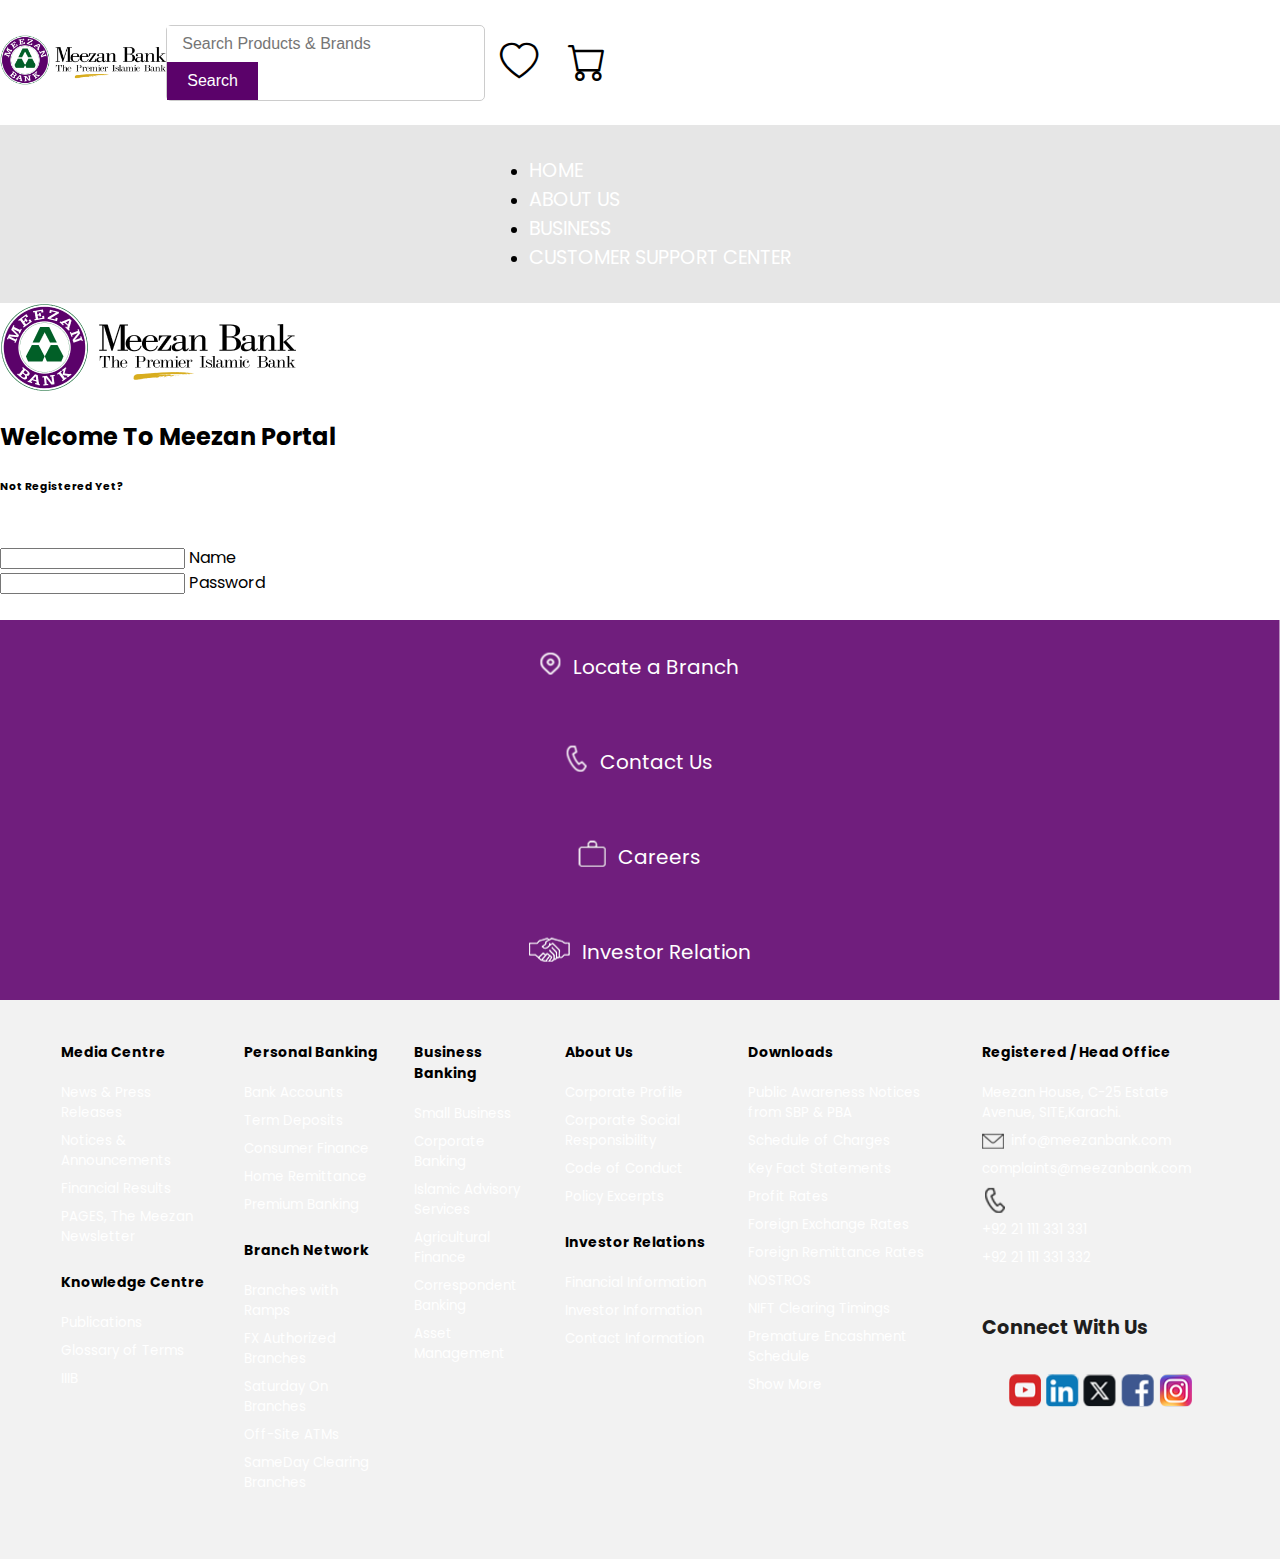
<file: login.html>
<!DOCTYPE html>
<html lang="en">
  <head>
    <meta charset="UTF-8" />
    <meta name="viewport" content="width=device-width, initial-scale=1.0" />
    <title>Meezan Bank Portal</title>

  
    <!-- Bootstrap CDN Link -->
    <link
      href="https://cdn.jsdelivr.net/npm/bootstrap@5.0.2/dist/css/bootstrap.min.css"
      rel="stylesheet"
      integrity="sha384-EVSTQN3/azprG1Anm3QDgpJLIm9Nao0Yz1ztcQTwFspd3yD65VohhpuuCOmLASjC"
      crossorigin="anonymous"
    />
    <link
      rel="stylesheet"
      href="https://cdn.jsdelivr.net/npm/bootstrap-icons@1.3.0/font/bootstrap-icons.css"
    />
    <link
      rel="stylesheet"
      href="https://cdnjs.cloudflare.com/ajax/libs/font-awesome/4.7.0/css/font-awesome.min.css"
    />
    <link rel="stylesheet" href="./main/style.css" />
    <link rel="stylesheet" href="./main/responsive.css" />
  </head>
  <body>
    <!-- Top Header Section -->
    <header class="mx-xl-auto maximum-width">
      <section class="screen-above-1100 mx-xl-auto maximum-width">
        <div class="container-fluid">
          <div class="row flex-display2">
            <div
              class="d-flex justify-content-center align-items-center col-lg-3 col-xl-3 col-sm-12 col-md-3 flex-display1"
            >
              <div class="logo" id="desktop-logo">
                <img
                  src="./assets/Images/meezan-logo.png"
                  height="50"
                  class="meezan-logo"
                  alt="Meezan-logo"
                />
              </div>
            </div>

            <div class="col-lg-6 col-xl-6 col-sm-6 col-md-6">
              <div class="d-flex search-container">
                <input type="text" placeholder="Search Products & Brands" />
                <button type="submit">Search</button>
              </div>
            </div>

            <div
              class="d-flex justify-content-center col-lg-3 col-xl-3 col-sm-3 col-md-3"
            >
              <div class="icon-div">
                <i class="bi bi-heart icon"></i>
                <i class="bi bi-cart icon"></i>
                <a href="login.html" class="account-anchor"><i class="bi bi-person icon"></i></a>
              </div>
            </div>
          </div>
        </div>
      </section>
    </header>

      <!-- Navbar Section -->
      <div class="navbar-style navbar-expand-lg navbar-light  mx-xl-auto maximum-width" id="navbarNav">
        <ul class="d-flex justify-content-between  navbar-nav ml-auto">
            <li class="nav-item">
              <a class="nav-item1" href="https://meezan-demo.netlify.app/">HOME</a>
                <!-- <img src="../imarklandingpage/images/below_line.svg" alt="Error Loading Image" class="below-line"> -->
            </li>
            <li class="nav-item">
                <a class="nav-item1" href="#">ABOUT US</a>
            </li>
            <li class="nav-item">
                <a class="nav-item1" href="#">BUSINESS</a>
            </li>
            <li class="nav-item">
                <a class="nav-item1" href="#">Customer Support Center</a>
            </li>
        </ul>
    </div>


    <!-- Main Login Section -->
    <main class="login-main-container">
        <div class="box">
          <div class="inner-box">       
            <div class="forms-wrap" >
              <form action="" class="login-form">
                <div class="logo-div1">
                  <img src="./assets/Images/meezan-logo.png" alt="Meezan">
                </div>

                <div class="heading-login">
                  <h2>Welcome To Meezan Portal</h2>
                  <h6>Not Registered Yet?</h6>
                  <a href="#" class="toggle-login">Sign Up</a> 

                </div>

                <div class="actual-form-login">
                  <div class="input-wrap-login">
                    <input
                      type="text"
                      minlength="4"
                      class="input-field-login"
                      autocomplete="off"
                      required
                    />
                    <label class="login-label-class">Name</label>
                  </div>
                
                  <div class="input-wrap-login">
                    <input
                      type="password"
                      minlength="4"
                      class="input-field-login"
                      autocomplete="off"
                      required
                    />
                    <label class="login-label-class">Password</label>
                  </div>
               
                  <div class="sign-btn-div">
                  <a href="https://meezan-demo.netlify.app/user-account.html" class="sign-in-btn">Sign In</a>
                  </div>

                </div>
                    

              </form>

            </div>
          </div>
        </div>
    </main>

    <!-- Footer Links Section -->
    <div class="d-flex footer-link-section  mx-xl-auto maximum-width">
      <div class="col-lg-3 col-md-3 col-sm-3 col-xs-12 footer-link-outer">
          <div class="footer-link-inner">
              <a href="/" class="location-icon">
                  <img src="./assets/Images/location.png" alt="Location">
              </a>
              <a href="/" class="location-text">Locate a Branch</a>

          </div>
      </div>
      <div class="col-lg-3 col-md-3 col-sm-3 col-xs-12 footer-link-outer">
          <div class="footer-link-inner">
              <a href="/" class="location-icon">
                  <img src="./assets/Images/phone.png" alt="Contact">
              </a>
              <a href="/" class="location-text">Contact Us</a>

          </div>
      </div>
      <div class="col-lg-3 col-md-3 col-sm-3 col-xs-12 footer-link-outer">
          <div class="footer-link-inner">
              <a href="/" class="location-icon">
                  <img src="./assets/Images/career.png" alt="Career">
              </a>
              <a href="/" class="location-text">Careers</a>

          </div>
      </div>
      <div class="col-lg-3 col-md-3 col-sm-3 col-xs-12 footer-link-outer">
          <div class="footer-link-inner">
              <a href="/" class="location-icon">
                  <img src="./assets/Images/relation.png" alt="Investor-Relation">
              </a>
              <a href="/" class="location-text">Investor Relation</a>

          </div>
      </div>


  </div>


     <!-- Footer Section -->
    <div class="mx-xl-auto maximum-width footer-section">
      <div class="footer-inner col-xl-12 col-lg-12 col-md-12 col-sm-12 col-xs-12  ">
          <div class="col-lg-2 col-md-2 col-sm-2 col-xs-12 footer-inner1">
              <h3 class="footer-section-heading">Media Centre</h3>

              <ul class="list-style">
                  <li><a href="/" class="footer-anchor">News & Press Releases</a></li>
                  <li><a href="/" class="footer-anchor">Notices & Announcements</a></li>
                  <li><a href="/" class="footer-anchor">Financial Results</a></li>
                  <li><a href="/" class="footer-anchor">PAGES, The Meezan Newsletter</a></li>
              </ul>
              <h3 class="footer-section-heading">Knowledge Centre</h3>
              <ul class="list-style">
                  <li><a href="/" class="footer-anchor">Publications</a></li>
                  <li><a href="/" class="footer-anchor">Glossary of Terms</a></li>
                  <li><a href="/" class="footer-anchor">IIIB</a></li>
              </ul>

          </div>
          <div class="col-lg-2 col-md-2 col-sm-2 col-xs-12 footer-inner1">
              <h3 class="footer-section-heading">Personal Banking</h3>

              <ul class="list-style">
                  <li><a href="/" class="footer-anchor">Bank Accounts</a></li>
                  <li><a href="/" class="footer-anchor">Term Deposits</a></li>
                  <li><a href="/" class="footer-anchor">Consumer Finance</a></li>
                  <li><a href="/" class="footer-anchor">Home Remittance</a></li>
                  <li><a href="/" class="footer-anchor">Premium Banking</a></li>
              </ul>
              <h3 class="footer-section-heading">Branch Network</h3>
              <ul class="list-style">
                  <li><a href="/" class="footer-anchor">Branches with Ramps</a></li>
                  <li><a href="/" class="footer-anchor">FX Authorized Branches</a></li>
                  <li><a href="/" class="footer-anchor">Saturday On Branches</a></li>
                  <li><a href="/" class="footer-anchor">Off-Site ATMs</a></li>
                  <li><a href="/" class="footer-anchor">SameDay Clearing Branches</a></li>

              </ul>

          </div>
          <div class="col-lg-2 col-md-2 col-sm-2 col-xs-12 footer-inner1">
              <h3 class="footer-section-heading">Business Banking</h3>

              <ul class="list-style">
                  <li><a href="/" class="footer-anchor">Small Business</a></li>
                  <li><a href="/" class="footer-anchor">Corporate Banking</a></li>
                  <li><a href="/" class="footer-anchor">Islamic Advisory Services</a></li>
                  <li><a href="/" class="footer-anchor">Agricultural Finance</a></li>
                  <li><a href="/" class="footer-anchor">Correspondent Banking</a></li>
                  <li><a href="/" class="footer-anchor">Asset Management</a></li>

              </ul>

          </div>
          <div class="col-lg-2 col-md-2 col-sm-2 col-xs-12 footer-inner1">
              <h3 class="footer-section-heading">About Us</h3>

              <ul class="list-style">
                  <li><a href="/" class="footer-anchor">Corporate Profile</a></li>
                  <li><a href="/" class="footer-anchor">Corporate Social Responsibility</a></li>
                  <li><a href="/" class="footer-anchor">Code of Conduct</a></li>
                  <li><a href="/" class="footer-anchor">Policy Excerpts</a></li>
              </ul>
              <h3 class="footer-section-heading">Investor Relations</h3>
              <ul class="list-style">
                  <li><a href="/" class="footer-anchor">Financial Information</a></li>
                  <li><a href="/" class="footer-anchor">Investor Information</a></li>
                  <li><a href="/" class="footer-anchor">Contact Information</a></li>

              </ul>

          </div>
          <div class="col-lg-2 col-md-2 col-sm-2 col-xs-12 footer-inner1">
              <h3 class="footer-section-heading">Downloads</h3>

              <ul class="list-style">
                  <li><a href="/" class="footer-anchor">Public Awareness Notices from SBP & PBA</a></li>
                  <li><a href="/" class="footer-anchor">Schedule of Charges</a></li>
                  <li><a href="/" class="footer-anchor">Key Fact Statements</a></li>
                  <li><a href="/" class="footer-anchor">Profit Rates</a></li>
                  <li><a href="/" class="footer-anchor">Foreign Exchange Rates</a></li>
                  <li><a href="/" class="footer-anchor">Foreign Remittance Rates</a></li>
                  <li><a href="/" class="footer-anchor">NOSTROS</a></li>
                  <li><a href="/" class="footer-anchor">NIFT Clearing Timings</a></li>
                  <li><a href="/" class="footer-anchor">Premature Encashment Schedule</a></li>
                  <li><a href="/" class="footer-anchor">Show More</a></li>

              </ul>

          </div>
          <div class="col-lg-2 col-md-2 col-sm-2 col-xs-12 footer-inner1">
              <h3 class="footer-section-heading">Registered / Head Office</h3>

              <ul class="list-style">
                  <li><a href="/" class="footer-anchor">Meezan House, C-25 Estate Avenue, SITE,Karachi.</a></li>
                  <li><a href="/" class="footer-anchor-flex"> <img src="./assets/Images/message.png" alt="Message">
                          info@meezanbank.com</a></li>
                  <li><a href="/" class="footer-anchor">complaints@meezanbank.com</a></li>
                  <div class="d-flex justify-content-start align-items-center gap-1">

                      <img src="./assets/Images/call.png" alt="Call" class="mb-2">
                      <div>
                          <li><a href="/" class="footer-anchor">+92 21 111 331 331</a></li>
                          <li><a href="/" class="footer-anchor">+92 21 111 331 332</a></li>
                      </div>
                  </div>
                  <div class="logo-outer">
                      <h5 class="connect-heading">Connect With Us</h5>
                      <div class="logo-inner">
                          <img src="./assets/Images/youtube.svg" alt="Youtube">
                          <img src="./assets/Images/linkedin.svg" alt="Linkedin">
                          <img src="./assets/Images/twitter.svg" alt="Twitter">
                          <img src="./assets/Images/facebook.svg" alt="Facebook">
                          <img src="./assets/Images/instagram.svg" alt="Instagram">
                      </div>

                  </div>

          </div>


      </div>

  </div>

  </body>
</html>
</file>
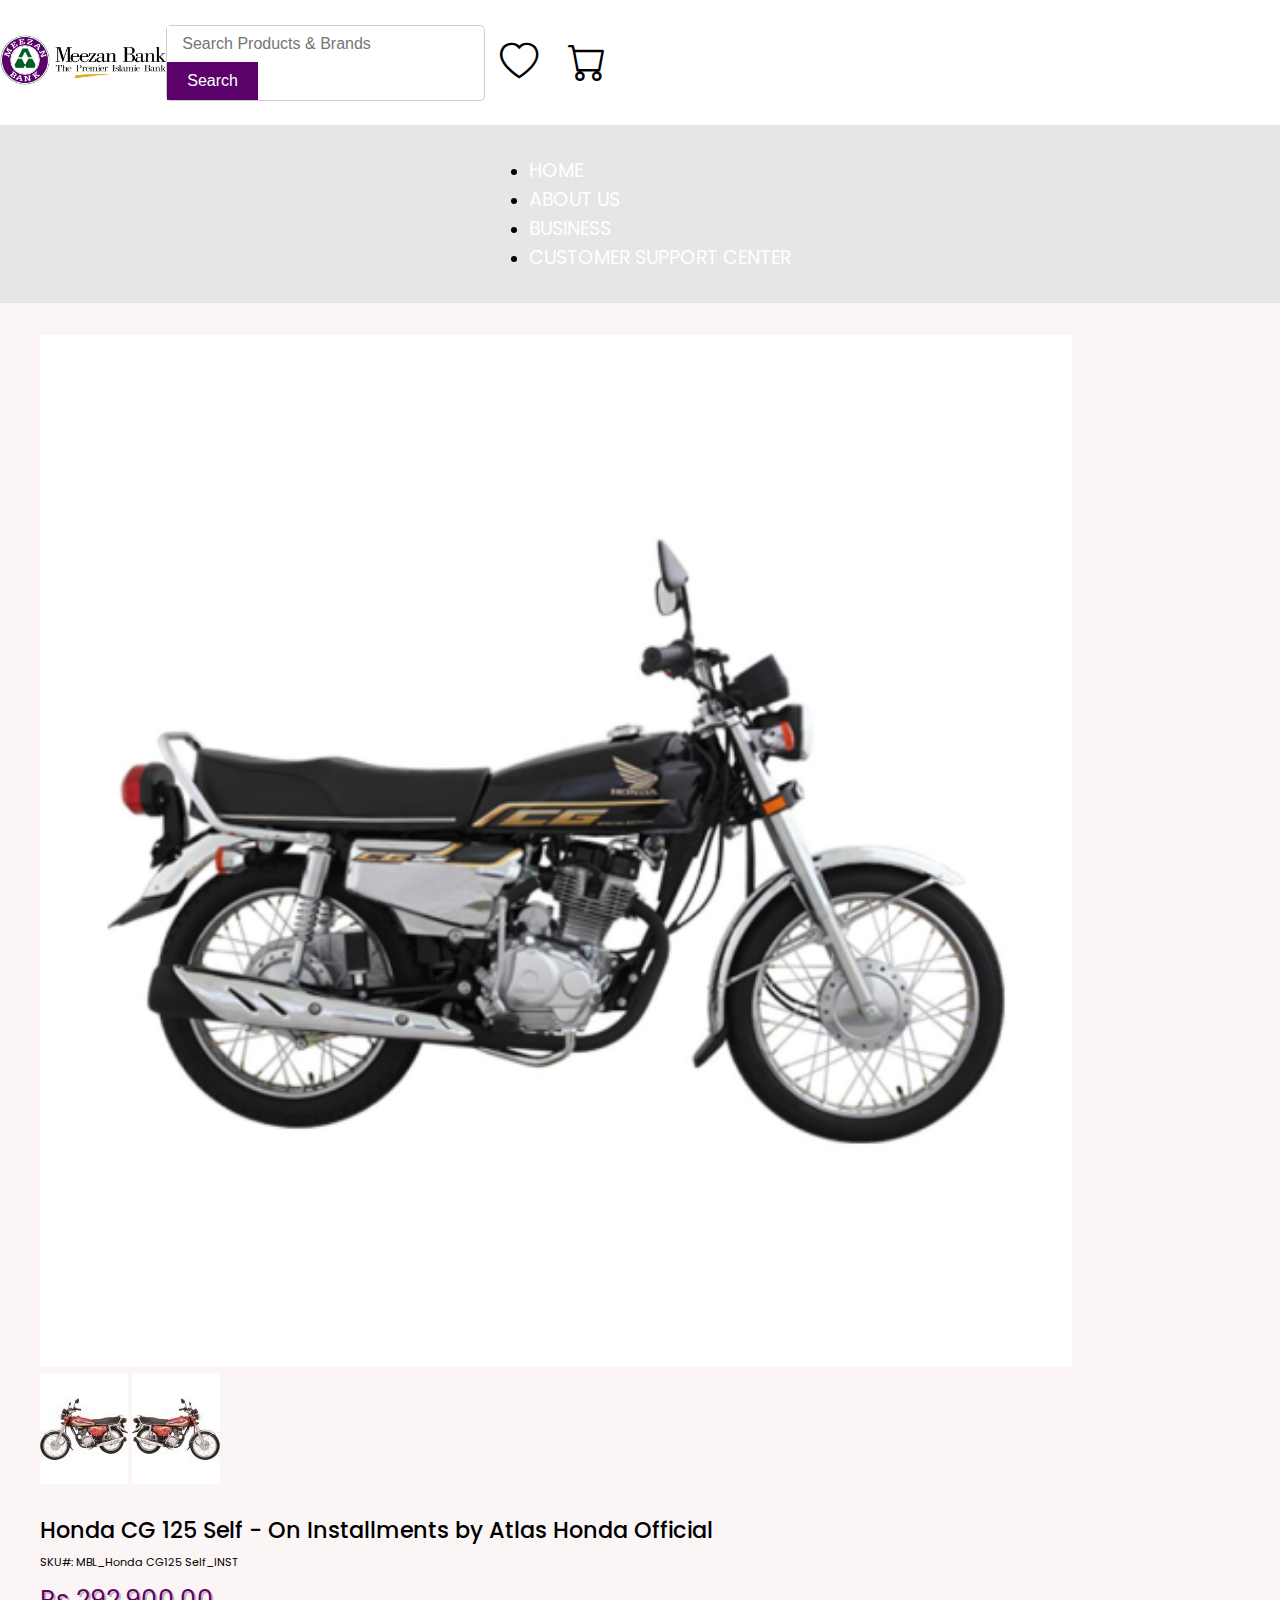
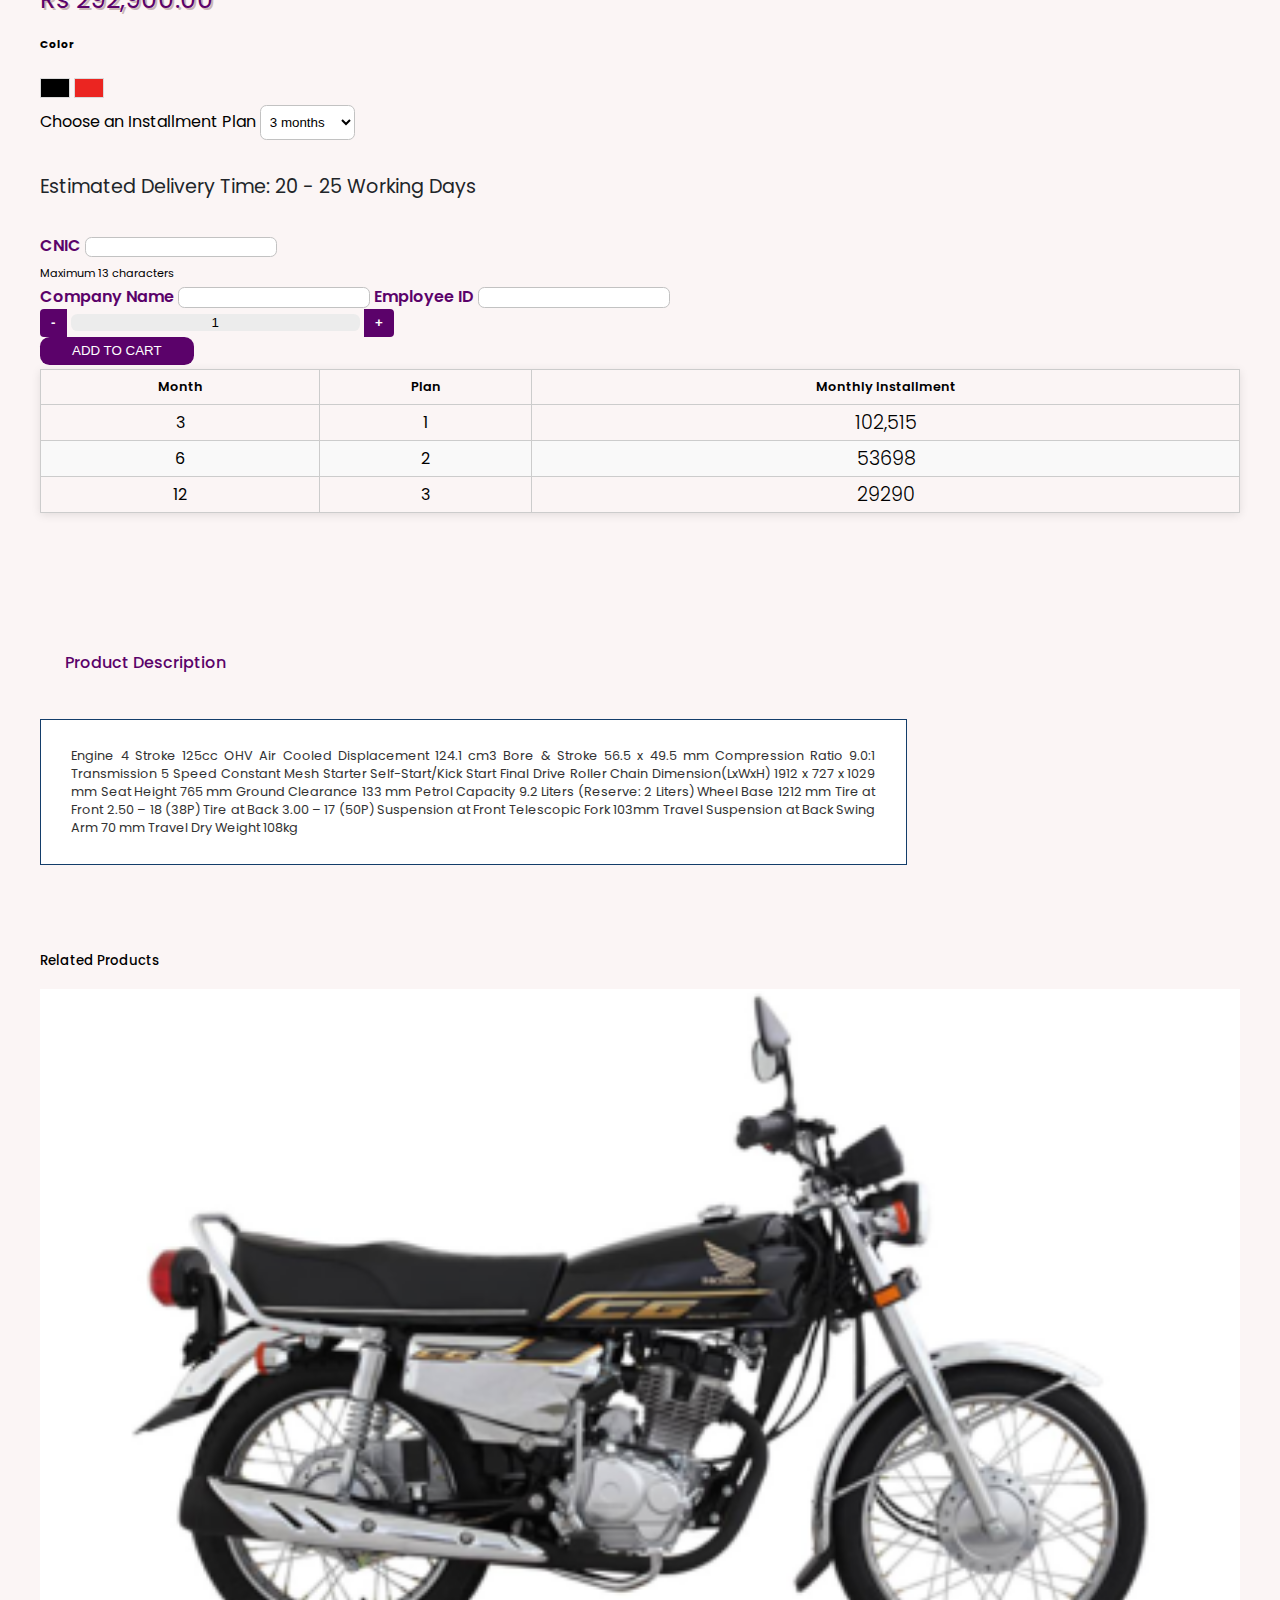
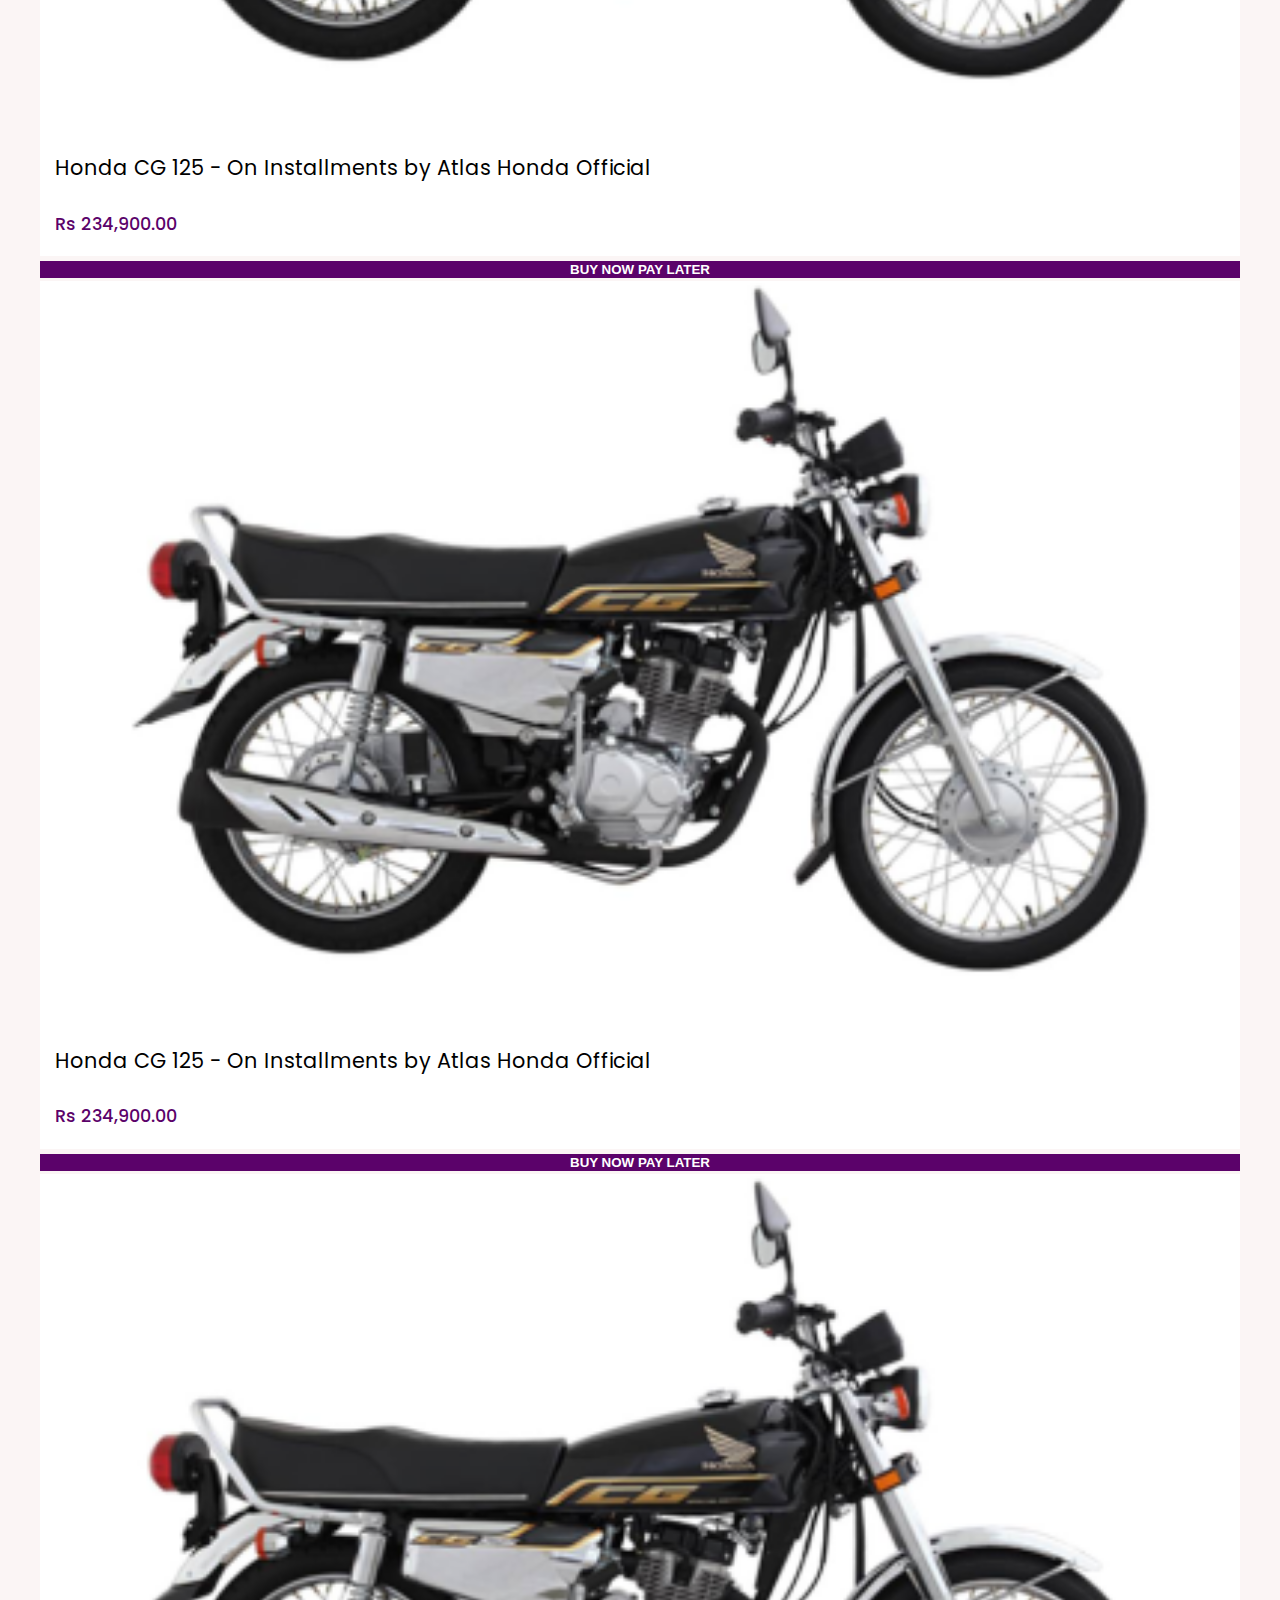
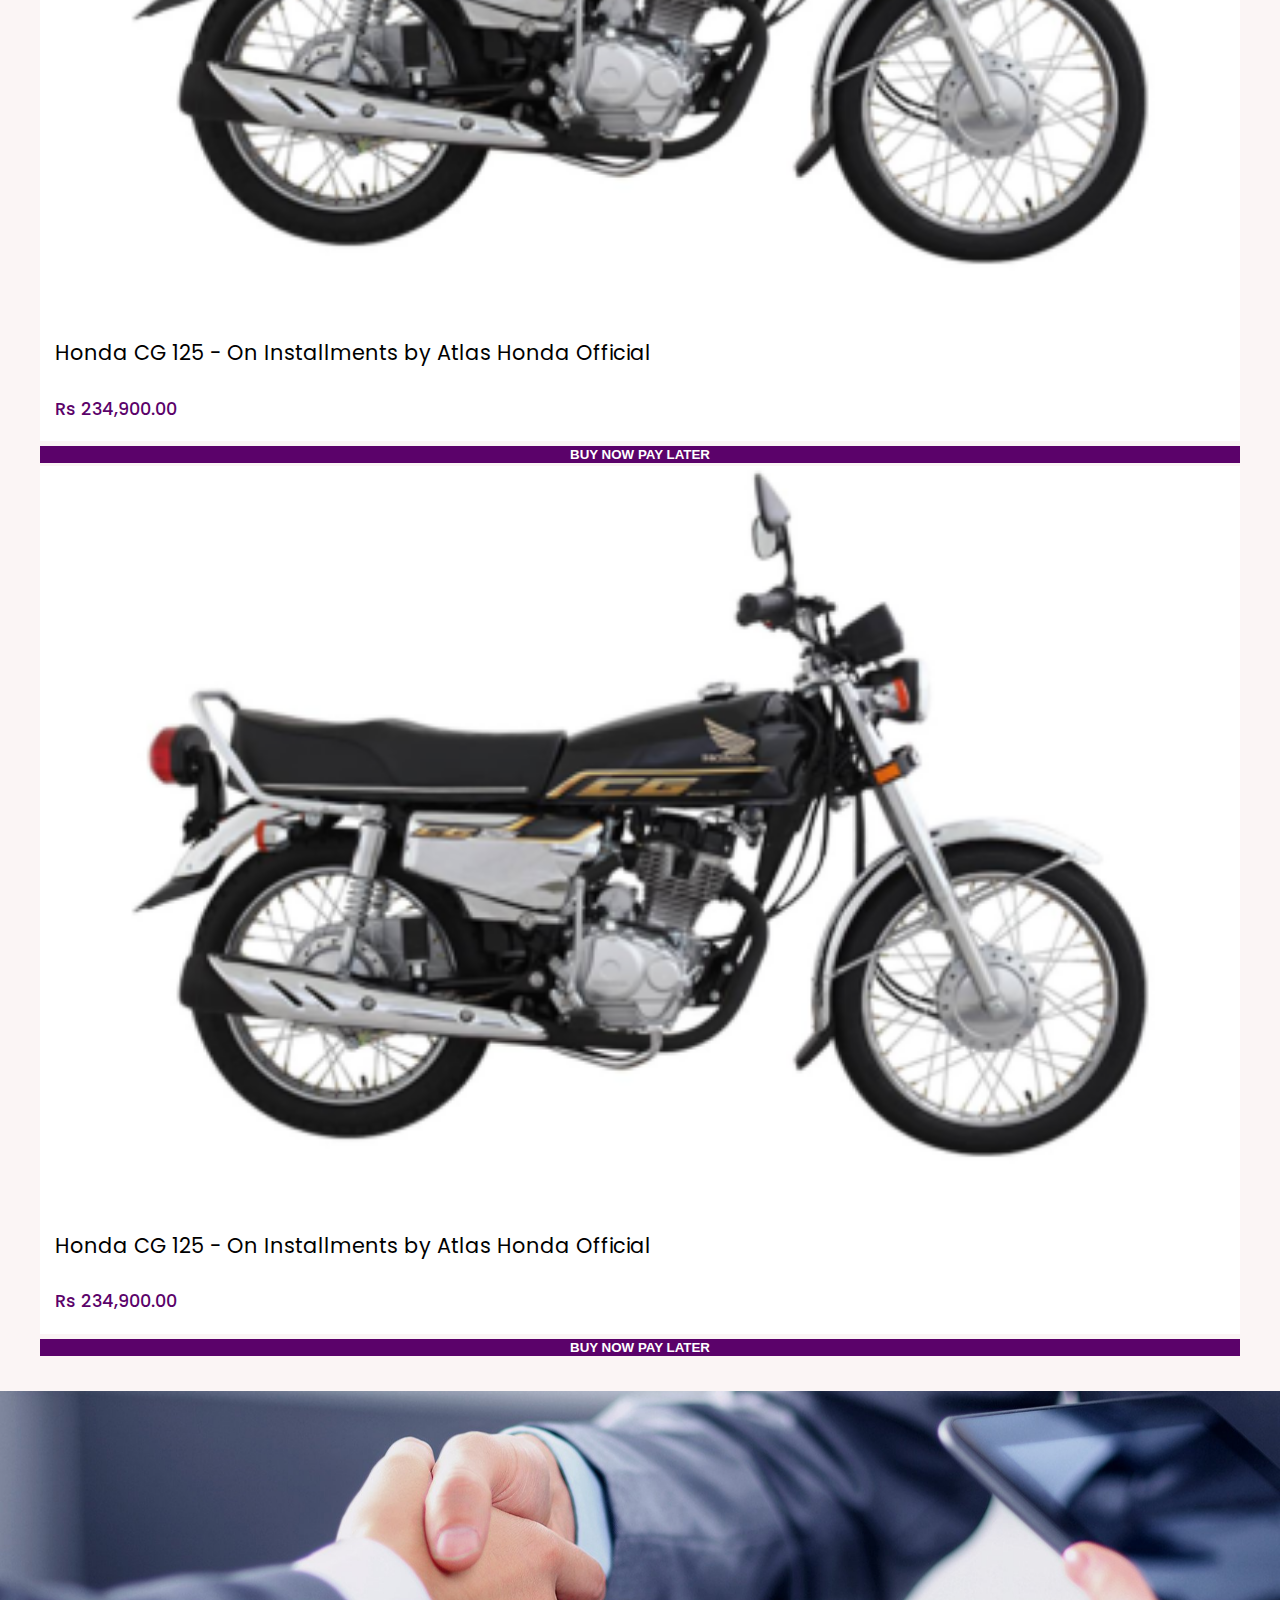
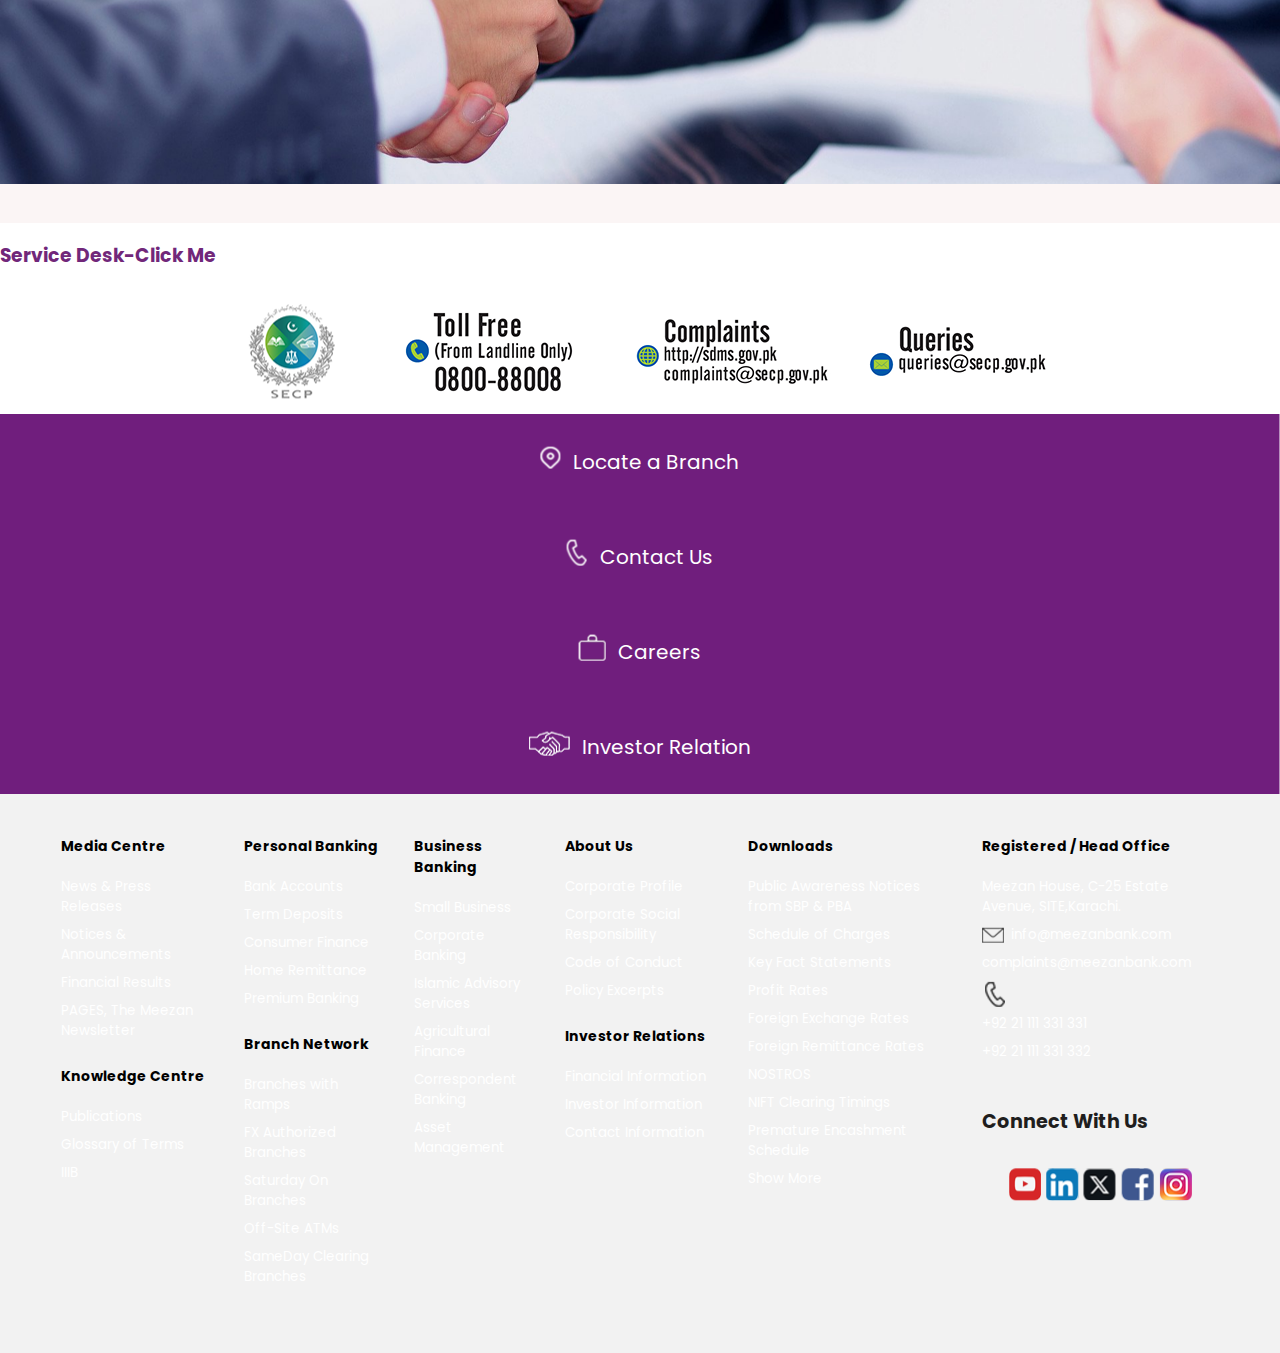
<file: products.html>
<!DOCTYPE html>
<html lang="en">

<head>
    <meta charset="UTF-8">
    <meta name="viewport" content="width=device-width, initial-scale=1.0">
    <title>Meezan Bank Portal</title>

    <!-- Bootstrap CDN Link -->
    <link href="https://cdn.jsdelivr.net/npm/bootstrap@5.0.2/dist/css/bootstrap.min.css" rel="stylesheet"
        integrity="sha384-EVSTQN3/azprG1Anm3QDgpJLIm9Nao0Yz1ztcQTwFspd3yD65VohhpuuCOmLASjC" crossorigin="anonymous">
    <link rel="stylesheet" href="https://cdn.jsdelivr.net/npm/bootstrap-icons@1.3.0/font/bootstrap-icons.css">
    <link rel="stylesheet" href="https://cdnjs.cloudflare.com/ajax/libs/font-awesome/4.7.0/css/font-awesome.min.css">
    <link rel="stylesheet" href="./main/style.css">
    <link rel="stylesheet" href="./main/responsive.css">
</head>

<body>
    <!-- Top Header Section -->
    <header class="mx-xl-auto maximum-width">
        <section class="screen-above-1100 mx-xl-auto maximum-width">
            <div class="container-fluid">
                <div class="row flex-display2">
                    <div
                        class=" d-flex justify-content-center align-items-center col-lg-3 col-xl-3 col-sm-12 col-md-3 flex-display1">
                        <div class="logo" id="desktop-logo">
                            <img src="./assets/Images/meezan-logo.png" height="50" class="meezan-logo"
                                alt="Meezan-logo" />
                        </div>

                    </div>

                    <div class="col-lg-6 col-xl-6 col-sm-6 col-md-6">

                        <div class="d-flex search-container">
                            <input type="text" placeholder="Search Products & Brands">
                            <button type="submit">Search</button>
                        </div>

                    </div>

                    <div class="d-flex justify-content-center col-lg-3 col-xl-3 col-sm-3 col-md-3">
                        <div class="icon-div">
                            <i class="bi bi-heart icon"></i>
                            <i class="bi bi-cart icon"></i>
                            <a href="login.html" class="account-anchor"><i class="bi bi-person icon"></i></a>
                        </div>
                    </div>

                </div>
            </div>
        </section>






    </header>

    <!-- Navbar Section -->
    <div class="navbar-style navbar-expand-lg navbar-light  mx-xl-auto maximum-width" id="navbarNav">
        <ul class="d-flex justify-content-between  navbar-nav ml-auto">
            <li class="nav-item">
                <a class="nav-item1" href="https://meezan-demo.netlify.app/">HOME</a>
                <!-- <img src="../imarklandingpage/images/below_line.svg" alt="Error Loading Image" class="below-line"> -->
            </li>
            <li class="nav-item">
                <a class="nav-item1" href="#">ABOUT US</a>
            </li>
            <li class="nav-item">
                <a class="nav-item1" href="#">BUSINESS</a>
            </li>
            <li class="nav-item">
                <a class="nav-item1" href="#">Customer Support Center</a>
            </li>
        </ul>
    </div>


    <!-- Bike Customization Section -->


    <div class="bike-customize-outer d-flex align-items-start justify-content-start maximum-width mx-xl-auto">
        <div class="customize-inner-left col-lg-4">
            <div class="flex-direction1 d-flex justify-content-start align-items-start gap-1">
                <img src="./assets/Images/125-right.png" alt="Bike-125" class="bike-big">
                <div class="d-flex justify-content-center align-items-center gap-1">
                    <img src="./assets/Images/125-small.png" alt="Bike-red-125" id="small-bike" class="flip-image">
                    <img src="./assets/Images/125-small.png" alt="Bike-red-125" id="small-bike">
                </div>


            </div>

        </div>
        <div class="customize-inner-middle d-flex justify-content-start col-lg-5">
            <h3>Honda CG 125 Self - On Installments by
                Atlas Honda Official</h3>
            <p>SKU#: MBL_Honda CG125 Self_INST</p>
            <p>Rs 292,900.00</p>


            <div class="color-div d-flex justify-content-start">
                <h6>color</h6>
                <div class="d-flex justify-content-start gap-2">
                    <img src="./assets/Images/black.png" alt="black-color">
                    <img src="./assets/Images/red.png" alt="red-color">
                </div>
            </div>


            <div class="d-flex justify-content-start align-items-normal flex-direction1 installment-div mt-2">

                <label for="dog-names">Choose an Installment Plan</label>
                <select name="installment-dropdown" id="installment-dropdown">
                    <option value="three-months">3 months</option>
                    <option value="six-months">6 months</option>
                    <option value="nine-months">9 months</option>
                    <option value="twelve-months">12 months</option>
                </select>
            </div>

            <div class="cnic-div mt-3">
                <h5>Estimated Delivery Time: 20 - 25
                    Working Days</h5>

                <form class="cnic-input d-flex justify-content-center align-items-start mt-3">
                    <label for="cnic">CNIC</label>
                    <input type="number" id="cnic1" name="cnic" class="mt-1" maxlength="13" min="0" required>
                    <p>Maximum 13 characters</p>

                    <label for="company">Company Name</label>
                    <input type="text" id="company" name="company" class="mt-1" required>

                    <label for="employee" class="mt-3">Employee ID</label>
                    <input type="number" id="employee" name="employee" class="mt-1" required>
                </form>



                <div class="quantity d-flex align-items-center justify-content-start mt-3">
                    <div class="d-flex justify-content-start align-items-center gap-0 width-39">
                        <button class="decrease" onclick="decreaseQuantity()">-</button>
                        <input type="number" id="quantity" value="1" min="1" readonly>
                        <button class="increase" onclick="increaseQuantity()">+</button>
                    </div>
                    <button class="add-cart" onclick="addToCart()">
                      <a href="https://meezan-demo.netlify.app/cart.html">  Add to Cart </a>
                      </button>
                </div>


            </div>

        </div>
        <div class="customize-inner-right col-lg-3">
            <table>
                <thead>
                    <tr>
                        <th class="low-padding table-heading">Month</th>
                        <th class="low-padding table-heading">Plan</th>
                        <th class="low-padding table-heading">Monthly Installment</th>
                    </tr>
                </thead>
                <tbody>
                    <tr>
                        <td class="low-padding">3</td>
                        <td class="low-padding">1</td>
                        <td class="amount low-padding">102,515</td>
                    </tr>
                    <tr>
                        <td class="low-padding">6</td>
                        <td class="low-padding">2</td>
                        <td class="amount low-padding">53698</td>
                    </tr>
                    <tr>
                        <td class="low-padding">12</td>
                        <td class="low-padding">3</td>
                        <td class="amount low-padding">29290</td>
                    </tr>
                </tbody>
            </table>

        </div>

        <div>

        </div>

    </div>


    <!-- Product Description Section -->
    <div class="product-description maximum-width mx-xl-auto pt-4 ">
        <h6>Product Description</h6>
        <div class="description-para-div">
            <p>Engine 4 Stroke 125cc OHV Air Cooled Displacement 124.1 cm3 Bore & Stroke 56.5 x 49.5 mm Compression
                Ratio 9.0:1 Transmission 5 Speed
                Constant Mesh Starter Self-Start/Kick Start Final Drive Roller Chain Dimension(LxWxH) 1912 x 727 x 1029
                mm Seat Height 765 mm Ground
                Clearance 133 mm Petrol Capacity 9.2 Liters (Reserve: 2 Liters) Wheel Base 1212 mm Tire at Front 2.50 –
                18 (38P) Tire at Back 3.00 – 17 (50P)
                Suspension at Front Telescopic Fork 103mm Travel Suspension at Back Swing Arm 70 mm Travel Dry Weight
                108kg</p>

        </div>

    </div>

    <!-- Related Products Section -->
    <div class="no-padding-container mx-xl-auto maximum-width related-product-section pt-4">

        <h5>Related Products</h5>

        <div class="row no-gutters width1 gap-small-screen first-margin">
            <div class="col-4 col-sm-4 col-md-4 col-lg-4 col-xl-3 mb-3 mb-lg-0">
                <div class="category-card">
                    <img src="./assets/Images/bike.png" alt="Bike" class="category-image">
                    <div class="content-div">
                        <h4 class="content-heading">Honda CG 125 - On Installments by Atlas Honda Official</h4>
                        <p class="content-para">Rs 234,900.00</p>
                    </div>
                </div>
                <button class="card-btn">Buy Now Pay Later</button>
            </div>
            <div class="col-4 col-sm-4 col-md-4 col-lg-4 col-xl-3 mb-3  mb-lg-0">
                <div class="category-card">
                    <img src="./assets/Images/bike.png" alt="Bike" class="category-image">
                    <div class="content-div">
                        <h4 class="content-heading">Honda CG 125 - On Installments by Atlas Honda Official</h4>
                        <p class="content-para">Rs 234,900.00</p>
                    </div>
                </div>
                <button class="card-btn">Buy Now Pay Later</button>
            </div>
            <div class="col-4 col-sm-4 col-md-4 col-lg-4 col-xl-3  mb-3  mb-lg-0">
                <div class="category-card">
                    <img src="./assets/Images/bike.png" alt="Bike" class="category-image">
                    <div class="content-div">
                        <h4 class="content-heading">Honda CG 125 - On Installments by Atlas Honda Official</h4>
                        <p class="content-para">Rs 234,900.00</p>
                    </div>
                </div>
                <button class="card-btn">Buy Now Pay Later</button>
            </div>
            <div class="col-4 col-sm-4 col-md-4 col-lg-4 col-xl-3 mb-3  mb-lg-0">
                <div class="category-card">
                    <img src="./assets/Images/bike.png" alt="Bike" class="category-image">
                    <div class="content-div">
                        <h4 class="content-heading">Honda CG 125 - On Installments by Atlas Honda Official</h4>
                        <p class="content-para">Rs 234,900.00</p>
                    </div>
                </div>
                <button class="card-btn">Buy Now Pay Later</button>
            </div>
        </div>

    </div>

    <!--Banner Section -->
    <div class="banner-section maximum-width mx-xl-auto">
        <img src="./assets/Images/banner.png" alt="customer-relation" class="customer-relation">
    </div>

    <!-- Service Desk Section -->
    <div class="d-flex justify-content-center align-items-center mt-4 service-section mx-xl-auto maximum-width">
        <h3 class="service-heading mt-4">Service Desk-Click Me</h3>
        <div class="service-section-inner mt-4 ">
            <img src="./assets/Images/secp.png" alt="SECP" class="service-img1">
            <img src="./assets/Images/toll.png" alt="Toll" class="service-img2">
            <img src="./assets/Images/complaint.png" alt="Complaint" class="service-img3">
            <img src="./assets/Images/queries.png" alt="Queries" class="service-img4">

        </div>

    </div>

      <!-- Footer Links Section -->
      <div class="d-flex footer-link-section mt-4 mx-xl-auto maximum-width">
        <div class="col-lg-3 col-md-3 col-sm-3 col-xs-12 footer-link-outer">
            <div class="footer-link-inner">
                <a href="/" class="location-icon">
                    <img src="./assets/Images/location.png" alt="Location">
                </a>
                <a href="/" class="location-text">Locate a Branch</a>

            </div>
        </div>
        <div class="col-lg-3 col-md-3 col-sm-3 col-xs-12 footer-link-outer">
            <div class="footer-link-inner">
                <a href="/" class="location-icon">
                    <img src="./assets/Images/phone.png" alt="Contact">
                </a>
                <a href="/" class="location-text">Contact Us</a>

            </div>
        </div>
        <div class="col-lg-3 col-md-3 col-sm-3 col-xs-12 footer-link-outer">
            <div class="footer-link-inner">
                <a href="/" class="location-icon">
                    <img src="./assets/Images/career.png" alt="Career">
                </a>
                <a href="/" class="location-text">Careers</a>

            </div>
        </div>
        <div class="col-lg-3 col-md-3 col-sm-3 col-xs-12 footer-link-outer">
            <div class="footer-link-inner">
                <a href="/" class="location-icon">
                    <img src="./assets/Images/relation.png" alt="Investor-Relation">
                </a>
                <a href="/" class="location-text">Investor Relation</a>

            </div>
        </div>


    </div>


    <!-- Footer Last Section -->
    <div class="mx-xl-auto maximum-width footer-section">
        <div class="footer-inner col-xl-12 col-lg-12 col-md-12 col-sm-12 col-xs-12  ">
            <div class="col-lg-2 col-md-2 col-sm-2 col-xs-12 footer-inner1">
                <h3 class="footer-section-heading">Media Centre</h3>

                <ul class="list-style">
                    <li><a href="/" class="footer-anchor">News & Press Releases</a></li>
                    <li><a href="/" class="footer-anchor">Notices & Announcements</a></li>
                    <li><a href="/" class="footer-anchor">Financial Results</a></li>
                    <li><a href="/" class="footer-anchor">PAGES, The Meezan Newsletter</a></li>
                </ul>
                <h3 class="footer-section-heading">Knowledge Centre</h3>
                <ul class="list-style">
                    <li><a href="/" class="footer-anchor">Publications</a></li>
                    <li><a href="/" class="footer-anchor">Glossary of Terms</a></li>
                    <li><a href="/" class="footer-anchor">IIIB</a></li>
                </ul>

            </div>
            <div class="col-lg-2 col-md-2 col-sm-2 col-xs-12 footer-inner1">
                <h3 class="footer-section-heading">Personal Banking</h3>

                <ul class="list-style">
                    <li><a href="/" class="footer-anchor">Bank Accounts</a></li>
                    <li><a href="/" class="footer-anchor">Term Deposits</a></li>
                    <li><a href="/" class="footer-anchor">Consumer Finance</a></li>
                    <li><a href="/" class="footer-anchor">Home Remittance</a></li>
                    <li><a href="/" class="footer-anchor">Premium Banking</a></li>
                </ul>
                <h3 class="footer-section-heading">Branch Network</h3>
                <ul class="list-style">
                    <li><a href="/" class="footer-anchor">Branches with Ramps</a></li>
                    <li><a href="/" class="footer-anchor">FX Authorized Branches</a></li>
                    <li><a href="/" class="footer-anchor">Saturday On Branches</a></li>
                    <li><a href="/" class="footer-anchor">Off-Site ATMs</a></li>
                    <li><a href="/" class="footer-anchor">SameDay Clearing Branches</a></li>

                </ul>

            </div>
            <div class="col-lg-2 col-md-2 col-sm-2 col-xs-12 footer-inner1">
                <h3 class="footer-section-heading">Business Banking</h3>

                <ul class="list-style">
                    <li><a href="/" class="footer-anchor">Small Business</a></li>
                    <li><a href="/" class="footer-anchor">Corporate Banking</a></li>
                    <li><a href="/" class="footer-anchor">Islamic Advisory Services</a></li>
                    <li><a href="/" class="footer-anchor">Agricultural Finance</a></li>
                    <li><a href="/" class="footer-anchor">Correspondent Banking</a></li>
                    <li><a href="/" class="footer-anchor">Asset Management</a></li>

                </ul>

            </div>
            <div class="col-lg-2 col-md-2 col-sm-2 col-xs-12 footer-inner1">
                <h3 class="footer-section-heading">About Us</h3>

                <ul class="list-style">
                    <li><a href="/" class="footer-anchor">Corporate Profile</a></li>
                    <li><a href="/" class="footer-anchor">Corporate Social Responsibility</a></li>
                    <li><a href="/" class="footer-anchor">Code of Conduct</a></li>
                    <li><a href="/" class="footer-anchor">Policy Excerpts</a></li>
                </ul>
                <h3 class="footer-section-heading">Investor Relations</h3>
                <ul class="list-style">
                    <li><a href="/" class="footer-anchor">Financial Information</a></li>
                    <li><a href="/" class="footer-anchor">Investor Information</a></li>
                    <li><a href="/" class="footer-anchor">Contact Information</a></li>

                </ul>

            </div>
            <div class="col-lg-2 col-md-2 col-sm-2 col-xs-12 footer-inner1">
                <h3 class="footer-section-heading">Downloads</h3>

                <ul class="list-style">
                    <li><a href="/" class="footer-anchor">Public Awareness Notices from SBP & PBA</a></li>
                    <li><a href="/" class="footer-anchor">Schedule of Charges</a></li>
                    <li><a href="/" class="footer-anchor">Key Fact Statements</a></li>
                    <li><a href="/" class="footer-anchor">Profit Rates</a></li>
                    <li><a href="/" class="footer-anchor">Foreign Exchange Rates</a></li>
                    <li><a href="/" class="footer-anchor">Foreign Remittance Rates</a></li>
                    <li><a href="/" class="footer-anchor">NOSTROS</a></li>
                    <li><a href="/" class="footer-anchor">NIFT Clearing Timings</a></li>
                    <li><a href="/" class="footer-anchor">Premature Encashment Schedule</a></li>
                    <li><a href="/" class="footer-anchor">Show More</a></li>

                </ul>

            </div>
            <div class="col-lg-2 col-md-2 col-sm-2 col-xs-12 footer-inner1">
                <h3 class="footer-section-heading">Registered / Head Office</h3>

                <ul class="list-style">
                    <li><a href="/" class="footer-anchor">Meezan House, C-25 Estate Avenue, SITE,Karachi.</a></li>
                    <li><a href="/" class="footer-anchor-flex"> <img src="./assets/Images/message.png" alt="Message">
                            info@meezanbank.com</a></li>
                    <li><a href="/" class="footer-anchor">complaints@meezanbank.com</a></li>
                    <div class="d-flex justify-content-start align-items-center gap-1">

                        <img src="./assets/Images/call.png" alt="Call" class="mb-2">
                        <div>
                            <li><a href="/" class="footer-anchor">+92 21 111 331 331</a></li>
                            <li><a href="/" class="footer-anchor">+92 21 111 331 332</a></li>
                        </div>
                    </div>
                    <div class="logo-outer">
                        <h5 class="connect-heading">Connect With Us</h5>
                        <div class="logo-inner">
                            <img src="./assets/Images/youtube.svg" alt="Youtube">
                            <img src="./assets/Images/linkedin.svg" alt="Linkedin">
                            <img src="./assets/Images/twitter.svg" alt="Twitter">
                            <img src="./assets/Images/facebook.svg" alt="Facebook">
                            <img src="./assets/Images/instagram.svg" alt="Instagram">
                        </div>

                    </div>

            </div>


        </div>

    </div>


    <script src="https://cdn.jsdelivr.net/npm/bootstrap@5.0.2/dist/js/bootstrap.bundle.min.js"
        integrity="sha384-MrcW6ZMFYlzcLA8Nl+NtUVF0sA7MsXsP1UyJoMp4YLEuNSfAP+JcXn/tWtIaxVXM"
        crossorigin="anonymous"></script>
    <script src="./main/custom.js"></script>
</body>

</html>
</file>
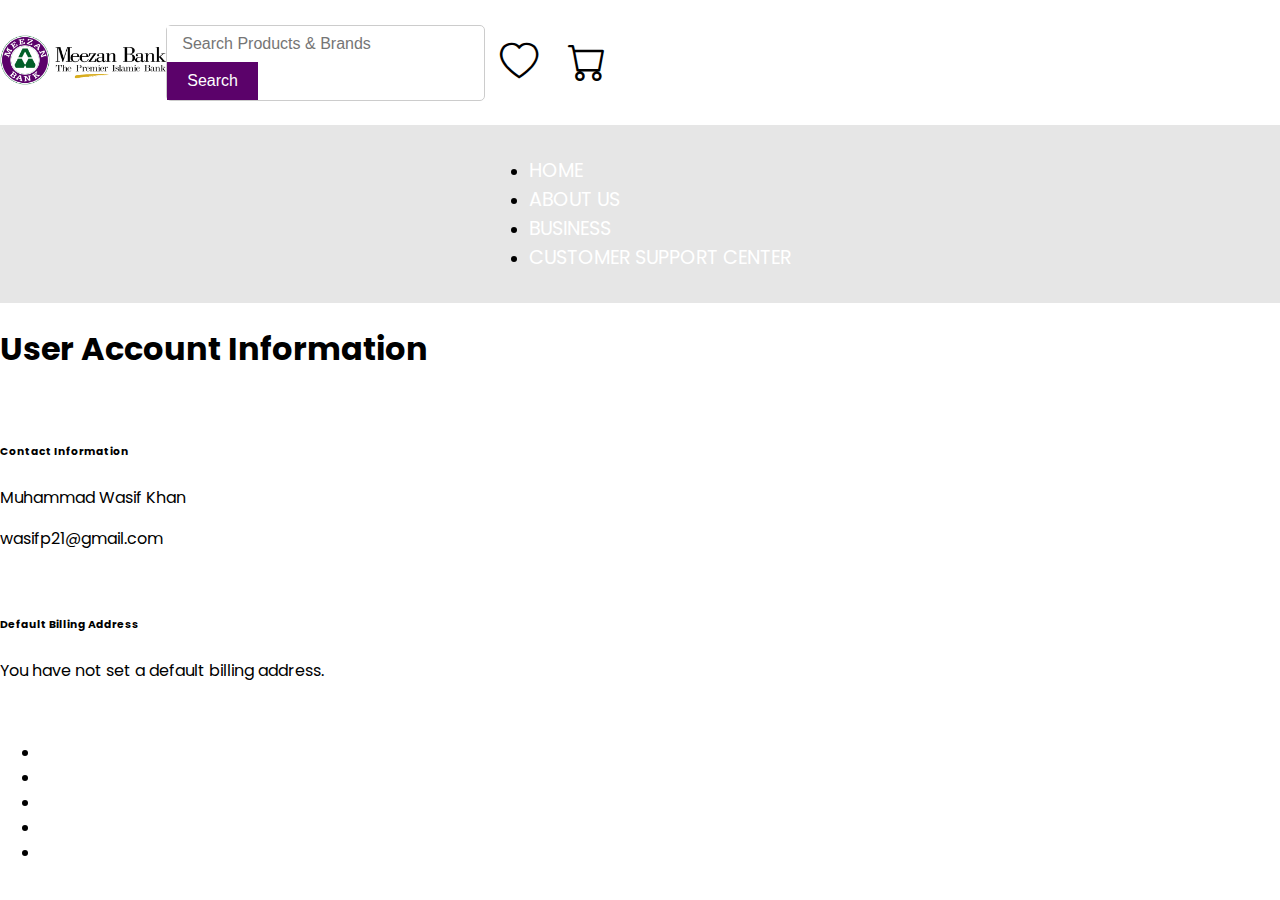
<file: user-account.html>
<!DOCTYPE html>
<html lang="en">
  <head>
    <meta charset="UTF-8" />
    <meta name="viewport" content="width=device-width, initial-scale=1.0" />
    <title>Meezan Bank Portal</title>

    <!-- Bootstrap CDN Link -->
    <link
      href="https://cdn.jsdelivr.net/npm/bootstrap@5.0.2/dist/css/bootstrap.min.css"
      rel="stylesheet"
      integrity="sha384-EVSTQN3/azprG1Anm3QDgpJLIm9Nao0Yz1ztcQTwFspd3yD65VohhpuuCOmLASjC"
      crossorigin="anonymous"
    />
    <link
      rel="stylesheet"
      href="https://cdn.jsdelivr.net/npm/bootstrap-icons@1.3.0/font/bootstrap-icons.css"
    />
    <link
      rel="stylesheet"
      href="https://cdnjs.cloudflare.com/ajax/libs/font-awesome/4.7.0/css/font-awesome.min.css"
    />
    <link rel="stylesheet" href="https://cdnjs.cloudflare.com/ajax/libs/font-awesome/6.6.0/css/all.min.css">

    <link rel="stylesheet" href="./main/style.css" />
    <link rel="stylesheet" href="./main/responsive.css" />
  </head>
  <body>
    <!-- Top Header Section -->
    <header class="mx-xl-auto maximum-width">
      <section class="screen-above-1100 mx-xl-auto maximum-width">
        <div class="container-fluid">
          <div class="row flex-display2">
            <div
              class="d-flex justify-content-center align-items-center col-lg-3 col-xl-3 col-sm-12 col-md-3 flex-display1"
            >
              <div class="logo" id="desktop-logo">
                <img
                  src="./assets/Images/meezan-logo.png"
                  height="50"
                  class="meezan-logo"
                  alt="Meezan-logo"
                />
              </div>
            </div>

            <div class="col-lg-6 col-xl-6 col-sm-6 col-md-6">
              <div class="d-flex search-container">
                <input type="text" placeholder="Search Products & Brands" />
                <button type="submit">Search</button>
              </div>
            </div>

            <div
              class="d-flex justify-content-center col-lg-3 col-xl-3 col-sm-3 col-md-3"
            >
              <div class="icon-div">
                <i class="bi bi-heart icon"></i>
                <i class="bi bi-cart icon"></i>
                <a href="login.html" class="account-anchor"
                  ><i class="bi bi-person icon"></i
                ></a>
              </div>
            </div>
          </div>
        </div>
      </section>
    </header>

    <!-- Navbar Section -->
    <div
      class="navbar-style navbar-expand-lg navbar-light mx-xl-auto maximum-width"
      id="navbarNav"
    >
      <ul class="d-flex justify-content-between navbar-nav ml-auto">
        <li class="nav-item">
          <a class="nav-item1" href="https://meezan-demo.netlify.app/">HOME</a>
          <!-- <img src="../imarklandingpage/images/below_line.svg" alt="Error Loading Image" class="below-line"> -->
        </li>
        <li class="nav-item">
          <a class="nav-item1" href="#">ABOUT US</a>
        </li>
        <li class="nav-item">
          <a class="nav-item1" href="#">BUSINESS</a>
        </li>
        <li class="nav-item">
          <a class="nav-item1" href="#">Customer Support Center</a>
        </li>
      </ul>
    </div>

    <!-- Main Section User Information -->
    <main>
      <div class="main-user-inner-container">
        <div class="top-heading-user-wrapper mb-4">
          <h1 class="user-account-info-heading">User Account Information</h1>
        </div>

        <!-- Acceptance BTN Container -->
        <div
          class="d-flex justify-content-center align-items-center mb-4 w-100"
        >
          <a href="#" class="acceptance-btn"> 
            <span class="acceptance-btn-text">Unilateral Promise Acceptance</span>
             <span class="acceptance-timer-icon">
              <i class="fa-solid fa-clock"></i>
              <span id="timer1">20</span>
             </span>   
          </a>
        </div>


        <div class="row">
          <div class="col-12 col-lg-8 col-xl-9 order-2 order-md-3">
            <div class="user-colum-main w-100">
              <div
                class="w-100 d-flex justify-content-center align-items-center"
              >
                <div
                  class="content-box-div d-flex justify-content-start gap-2 w-100"
                >
                  <div class="box-information d-flex flex-column w-50">
                    <h6>Contact Information</h6>

                    <div
                      class="user-account-info-div d-flex flex-column justify-content-start align-items-start"
                    >
                      <p class="mb-2 user-account-para">Muhammad Wasif Khan</p>
                      <p class="user-account-para">wasifp21@gmail.com</p>
                    </div>

                    <div
                      class="user-account-info-edit d-flex justify-content-between align-items-center"
                    >
                      <a href="#" class="edit-user-password-anchor"> Edit </a>

                      <a href="#" class="edit-user-password-anchor">
                        Change Password
                      </a>
                    </div>
                  </div>
                  <div class="box-information d-flex flex-column w-50">
                    <h6>Default Billing Address</h6>
                    <p class="user-account-para">
                      You have not set a default billing address.
                    </p>

                    <div
                      class="user-account-info-edit d-flex justify-content-between align-items-end mt-4"
                    >
                      <a href="#" class="edit-user-password-anchor pt-1">
                        Edit
                      </a>
                    </div>
                  </div>
                </div>
              </div>
            </div>
          </div>

          <div class="col-12 col-lg-4 col-xl-3 order-1 order-md-2">
            <div class="side-menu-container">
              <ul class="side-menu-items">
                <li class="side-menu-list-item">
                  <a href="#" class="side-item-anchor">My Account</a>
                </li>
                <li class="side-menu-list-item">
                  <a href="#" class="side-item-anchor">My Orders</a>
                </li>
                <li class="side-menu-list-item">
                  <a href="#" class="side-item-anchor"
                    >My Downloadable Products</a
                  >
                </li>
                <li class="side-menu-list-item">
                  <a href="#" class="side-item-anchor">My Wish List</a>
                </li>
                <li class="side-menu-list-item">
                  <a href="#" class="side-item-anchor">Account Information</a>
                </li>
              </ul>
            </div>
          </div>
        </div>
      </div>
    </main>



    <script src="./main/custom.js"></script>
  </body>
</html>
</file>
<file: main/style.css>
@import url("https://fonts.googleapis.com/css2?family=Poppins:ital,wght@0,100;0,200;0,300;0,400;0,500;0,600;0,700;0,800;0,900;1,100;1,200;1,300;1,400;1,500;1,600;1,700;1,800;1,900&display=swap");

/* Body Styling */
body {
  margin: 0;
  overflow-x: hidden;
  font-family: "Poppins", sans-serif;
}

a{
color:#fff !important;
text-decoration:none !important;  
}

/* Top-Header Section Styling */

.flex-display2 {
  display: flex;
  align-items: center;
}

.search-container {
  width: 95%;
  border: 1px solid #ccc;
  border-radius: 5px;
}

.search-container input[type="text" i] {
  flex: 1;
  padding: 9px 15px;
  border: none;
  outline: none;
  font-size: 16px;
}

.icon {
  cursor: pointer;
}

.search-container button {
  background-color: #5b026a;
  color: white;
  border: none;
  padding: 10px 20px;
  cursor: pointer;
  font-size: 16px;
  transition: background-color 0.3s ease;
}

.meezan-logo {
  cursor: pointer;
}

/* Top Header Icon Div Styling */
.icon-div {
  display: flex;
  justify-content: start;
  gap: 1.9rem;
}

/* Top Header Icon Styling  */
.icon::before {
  font-size: 2.4rem;
  font-weight: 100 !important;
}

.navbar-nav {
  gap: 7.5rem;
}

/* Navbar Styling Starts */
.navbar-style {
  display: flex;
  justify-content: center;
  align-items: center;
  padding-top: 0.94rem;
  padding-bottom: 0.94rem;
  flex-wrap: wrap;
}

.navbar-light {
  background-color: #e6e6e6;
}

.nav-item1 {
  color: #000000;
  text-decoration: none;
  font-size: 1.2rem;
  position: relative;
  text-transform: UPPERCASE;
}

.nav-item1:hover {
  color: #000000;
}

.nav-item1:hover::before {
  transform: scaleX(1);
}

.nav-item1::before {
  content: "";
  position: absolute;
  bottom: -3px;
  width: 100%;
  height: 2px;
  transition: all 0.25s;
  background: #5b026a;
  transform: scaleX(0);
}

/* Carousel Styling Starts */
.maximum-width {
  max-width: 2508px;
}

.carousel-indicators {
  position: absolute;
  right: 0;
  bottom: 0;
  left: 0;
  z-index: 15;
  display: -ms-flexbox;
  display: flex;
  -ms-flex-pack: center;
  justify-content: center;
  padding-left: 0;
  margin-right: 15%;
  margin-left: 15%;
  list-style: none;
}

.carousel-indicators button {
  background-color: #fff !important;
  width: 12px !important;
  height: 12px !important;
  opacity: 0.5 !important;
  border: 0px;
  border-radius: 50% !important;
  margin-right: 0.3rem !important;
  margin-bottom: 0.35rem !important;
  opacity: 2;
}

.carousel-indicators .active {
  background-color: #5b026a !important;
  opacity: 1;
}

/* Cards Section Styling */
.category-card {
  display: flex;
  flex-direction: column;
  justify-content: center;
  padding: 2px 15px;
  cursor: pointer;
  /* box-shadow: 0 1px 8px rgba(0, 0, 0, 0.2), 0 28px 1px rgba(0, 0, 0, 0.19); */
  background-color: #fff;
  transition: box-shadow 0.3s ease-in-out;
}

.product-section {
  background: #fbf5f5;
  padding-top: 2rem;
  padding-bottom: 6rem;
}

.category-card:hover {
  box-shadow: 0 1px 8px rgba(0, 0, 0, 0.2), 0 28px 1px rgba(0, 0, 0, 0.19);
}

.category-image {
  width: 100%;
}

.content-div {
  margin-top: 1.2rem;
}

.content-heading {
  color: #000000;
  font-weight: 400;
  font-size: 1.3rem;
}

.content-para {
  color: #5b026a;
  font-weight: 500;
  font-size: 1.1rem;
}

.card-btn {
  background: #5b026a;
  color: #fff;
  width: 100%;
  border: none;
  text-transform: uppercase;
  font-weight: 600;
  transition: background-color 0.3s ease-in;
}

.card-btn:hover {
  background-color: #430f58;
}

/* Award Section Styling */
.award-section {
  width: 100%;
  background-color: #ebebeb;
  padding: 2.7rem 0.1rem 0.9rem 0.1rem;
  flex-direction: column;
}

.award-heading {
  color: #71277a;
  font-weight: 500;
}

.award-logo-div {
  display: flex;
  justify-content: center;
  align-items: center;
  gap: 3rem;
}

.learn-link {
  color: #71277a;
  font-size: 1.1rem;
}

/* Service Desk Section Styling */
.service-section {
  flex-direction: column;
}

.service-section-inner {
  display: flex;
  align-items: center;
  justify-content: center;
  gap: 2rem;
}

.service-heading {
  color: #71277a;
}

.service-inner-heading {
  line-height: 0.7rem;
}

/* Footer Link Section Styling */

.footer-link-outer {
  display: flex;
  justify-content: center;
  align-items: center;
  border-style: solid;
  border-width: 0 1px 0 0;
  border-color: #b88fbe;
  background-color: #701e7d;
  cursor: pointer;
}

.footer-link-inner {
  display: flex;
  justify-content: center;
  align-items: center;
  gap: 0.8rem;
}

.footer-link-section div .location-icon {
  color: #fff;
  text-align: center;
  display: block;
  text-decoration: none;
  padding: 30px 0px;
  font-size: 20px;
}

.footer-link-section div .location-text {
  color: #fff;
  text-align: center;
  display: block;
  text-decoration: none;
  padding: 30px 0px;
  font-size: 20px;
}

.footer-link-section div a .location-icon {
  width: 4%;
  background: url(../assets/Images/location.svg) no-repeat center center;
}

/* Footer Section Styling */
.footer-section {
  padding: 40px 45px;
  background-color: #f2f2f2;
  color: #1f1e1e;
}

.footer-section-heading {
  margin: 0 0 20px 0;
  padding: 0;
  font-size: 14px;
  font-weight: bold;
  text-align: left;
  color: #000000;
}

.list-style {
  margin: 0;
  padding: 0;
  list-style: none;
  margin-bottom: 25px;
}

.list-style li {
  margin-bottom: 8px;
  font-size: 13.3px;
}

.footer-anchor {
  text-decoration: none;
  color: #000000;
}

.footer-anchor:hover {
  color: #40526c;
}

.footer-inner {
  display: flex;
  justify-content: center;
  align-items: start;
}

.footer-inner1 {
  padding: 0.1rem 1rem;
}

.footer-anchor-flex {
  display: flex;
  align-items: center;
  justify-content: start;
  gap: 0.4rem;
  text-decoration: none;
  color: #000000;
}

.gap-1 {
  gap: 0.6rem;
}

.logo-outer {
  display: flex;
  flex-direction: column;
  margin-top: 0.81rem;
}

.connect-heading {
  font-size: 1.2rem;
}

.logo-inner {
  display: flex;
  justify-content: center;
  gap: 0.29rem;
}

/* Products Page Styling Starts */

/* Bike Customization section */
.bike-big {
  width: 86%;
  height: auto;
}

.flip-image {
  transform: scaleX(-1);
}

.bike-customize-outer {
  background: #fbf5f5;
  /* border: 2px solid red; */
  padding: 2rem 2.5rem;
}

.customize-inner-left {
  flex-direction: column;
  gap: 1rem;
}

.customize-inner-middle {
  flex-direction: column;
  gap: 0.3rem;
}

.customize-inner-middle h3 {
  font-size: 1.4rem;
  color: #000000;
  font-weight: 500;
  margin-bottom: 0.27rem;
}

.customize-inner-middle p:first-of-type {
  color: #000000;
  font-size: 0.7rem;
  font-weight: 400;
  margin-top: 0.9rem;
  line-height: 0;
}

.customize-inner-middle p:nth-of-type(2) {
  color: #5b026a;
  font-size: 1.58rem;
  font-weight: 400;
  line-height: 1;
  margin-bottom: 0.7rem;
  text-shadow: 2px 2px #cbb7b7;
}

.color-div {
  flex-direction: column;
}

.color-div h6 {
  color: #000000;
  font-weight: bold;
  text-transform: capitalize;
}

.cnic-input {
  flex-direction: column;
}

input[type="number"]::-webkit-inner-spin-button,
input[type="number"]::-webkit-outer-spin-button {
  -webkit-appearance: none;
  margin: 0;
}

.installment-div {
  align-items: normal;
  width: 77%;
}

#installment-dropdown {
  border-radius: 0.4rem;
  padding: 0.5rem 0.3rem;
  background: #fff;
  border: 1.3px solid #c2c2c2;
}

#installment-dropdown:focus-visible {
  outline: none;
}

.installment-div label {
  color: #000000;
  margin-bottom: 0.2rem;
}

.low-padding {
  padding: 3px;
  text-align: center;
  border: 1px solid #ccc;
}

.table-heading {
  color: #000;
  font-size: 0.8rem;
  padding: 0.5rem;
}

.cnic-div h5 {
  color: #212529;
  font-weight: 400;
  font-size: 1.2rem;
  text-transform: capitalize;
  width: 62%;
}

.cnic-input label {
  color: #5b026a;
  font-weight: 600;
}

.cnic-input input {
  border-radius: 0.4rem;
  padding: 0.1rem 0.4rem;
  border: 1px solid #c2c2c2;
}

.cnic-input input:focus-visible {
  outline: none;
}

.decrease {
  border: none;
  background: #5b026a;
  color: #fff;
  border-top-left-radius: 4px;
  border-bottom-left-radius: 4px;
  padding: 0.4rem 0.69rem;
  font-weight: 600;
}

#quantity {
  text-align: center;
  border-radius: 0.4rem;
  border: none;
  background-color: #ececec;
  width: 61%;
}

.increase {
  border: none;
  background: #5b026a;
  color: #fff;
  border-top-right-radius: 4px;
  border-bottom-right-radius: 4px;
  padding: 0.4rem 0.69rem;
  font-weight: 600;
}

.width-39 {
  width: 39%;
}

.add-cart {
  background-color: #5b026a;
  color: #fff;
  border: none;
  padding: 0.4rem 2rem;
  text-transform: uppercase;
  font-weight: 400;
  border-radius: 0.6rem;
}

/* product-description section */
.product-description {
  padding: 2rem 2.5rem;
  background: #fbf5f5;
  /* border: 2px solid red; */
}

.product-description h6 {
  color: #5b026a;
  font-size: 1rem;
  font-weight: 500;
  padding-left: 1.54rem;
  padding-bottom: 0.4rem;
}

.description-para-div {
  border: 1.3px solid #133d6a;
  padding: 0.9rem 1.9rem;
  background-color: #fff;
  width: 67%;
}

.description-para-div p {
  color: #333333;
  text-align: justify;
  font-size: 0.8rem;
}

table {
  width: 100%;
  border-collapse: collapse;
  margin: 20px auto;
  box-shadow: 0 2px 10px rgba(0, 0, 0, 0.1);
  border-radius: 1px;
  overflow: hidden;
  position: relative;
  bottom: 1rem;
}

th,
td {
  padding: 15px;
  text-align: center;
  border: 1.4px solid #ccc;
}

th {
  font-weight: 600;
}

tr:nth-child(even) {
  background-color: #f9f9f9;
  /* Alternate row color */
}

.amount {
  font-size: 1.2rem;
  font-weight: 300;
  color: #000;
}

/* Re-useable Classes */

.flex-direction1 {
  flex-direction: column;
}

.new-border {
  border: 2px solid red;
}

/* Related Product Section */

.related-product-section {
  padding: 2rem 2.5rem;
  background: #fbf5f5;
}

.related-product-section h5 {
  color: #000000;
  font-weight: 500;
  margin-bottom: 1.1rem;
}

/* Banner Section Styling */
.banner-section {
  background: #fbf5f5;
  padding-bottom: 2rem;
}

.customer-relation {
  width: 100%;
  height: auto;
}

/* Shopping Cart Page Styling */
.product-heading {
  color: #000000;
  font-size: 0.71rem;
  font-weight: 500;
  text-align: left;
}

.shopping-cart-heading {
  color: #5b026a;
  text-transform: uppercase;
  font-weight: 700;
  margin-bottom: 1.7rem;
}

.product-plan-heading {
  color: #000000;
  font-weight: 600;
  font-size: 0.91rem;
  margin-bottom: 0.25rem;
}

.product-plan-para {
  color: #000000;
  font-weight: 400;
  font-size: 0.89rem;
}

.cnic-heading {
  font-weight: 600;
  font-size: 1rem;
}

.cnic-number {
  font-size: 0.87rem;
  color: #000000;

}

.unit-price-info {
  font-size: 0.97rem;
  color: #000000;
  font-weight: 600;


}

.shopping-cart-bike1 {
  padding-top: 0.52rem;
}

.custom-gap-7 {
  gap: 7rem;
}

.icon-custom-gap {
  gap: 1.19rem;
}

.summary-head {
  color: #5B026A;
  font-size: 1.2rem;
  text-align: left;
  padding-left: 1rem;
  font-weight: 600;
}

.custom-border1 {
  border-top: 1.3px solid #949292;
  padding-top: 0.75rem;



}

.custom-gap-4 {
  gap: 4rem;
}

.custom-gap-8 {
  gap: 9.2rem;
}

.custom-gap-1 {
  gap: 1.2rem;
}

.margin-right-4 {
  margin-right: 7.5rem;
}



.order-heading {
  color: #5B026A;
  font-weight: 600;
}

.proceed-btn {
  background-color: #5B026A;
  border-radius: 0.8rem;
  font-weight: 600;
  color: #fff;
  text-transform: capitalize;
}

.proceed-btn:hover {
  color: #edc7c7
}

.edit-icon-img {
  width: 18%;
  height: fit-content;

}


.delete-icon-img {
  width: 15%;
  height: fit-content;
}


/* Line Styling */


.border-custom {
  /* border-top: 1px solid #949292; */
  border-bottom: 1px solid #949292;

}


.custom-padding {
  padding-top: 1rem;
  padding-bottom: 2rem;
  padding-right: 0.5rem;
}

.border-custom-radius {
  padding-top: 3rem;

  padding-bottom: 2rem;
  background-color: #fff;
  border-radius: 0.8rem;

}

.background-custom {
  background: #fbf5f5;
  padding-top: 1rem;
  padding-bottom: 1rem;
}

.background-custom-white {
  background-color: #fff;
  border-radius: 0.8rem;
}

.custom-quatity {
  text-align: center;
  color: #949292;
}

.custom-quatity input {
  width: 100%;
  text-align: center;
  font-size: 0.9rem;
  border-radius: 0.3rem;

}

.product-name {
  font-size: 1rem;
  color: #000000;
  font-weight: 600;
  margin-right: 0rem;
  position: relative;
  right: 3.7rem;



}

.price-style {
  font-size: 1rem;
  color: #000000;
  font-weight: 600;
  position: relative;
  left: 2.7rem;

}

.qty {
  font-size: 1rem;
  color: #000000;
  font-weight: 600;
  position: relative;
  left: 8rem;

}

.total {
  font-size: 1rem;
  color: #000000;
  font-weight: 600;
  position: relative;
  left: 14rem;

}


/* Checkout Page Styling */

.border-custom2 {

  border-bottom: 1px solid #949292;

}

.checkout-shipping {
  font-size: 1rem;
  color: #000000;
  font-weight: 400
}

.checkout-para {
  color: #000000;
  font-weight: 400;
  text-transform: capitalize;
  padding-bottom: 0.3rem;

}

.shipping-address {
  font-size: 1.2rem;
  color: #000000;
  font-weight: 500;
  padding-left: 0.5rem;
  padding-bottom: 1.1rem;
}

.payment-method {
  color: #000000;
  padding-left: 1.2rem;
  padding-top: 1.2rem;

}

.payment-method-div {
  display: flex;
  flex-direction: column;
  padding-left: 0.5rem;
  border-bottom: 1px solid #949292;

}

.debit-card {
  display: flex;
  padding-left: 1.2rem;
  justify-content: start;
  gap: 0.61rem;
  padding-top: 0.61rem
}

.debit-para {
  color: #000000;
  font-size: 0.92rem;

}


.border-custom-radius2 {
  padding-top: 1rem;
  padding-bottom: 3rem;
  background-color: #fff;
  border-radius: 0.8rem;

}


.custom-gap-6 {
  gap: 6rem;
}

.custom-gap-5 {
  gap: 5rem;
}

.custom-gap-3 {
  gap: 3.6rem;
}

.custom-gap-2-above {
  gap: 2.8rem;
}

.order-total {
  color: #5B026A;
  font-size: 1.1rem;
  font-weight: 600;
}

.order-total-amt {
  font-weight: 600;
  color: #000000;
  font-size: 0.93rem;
}

.custom-border3 {
  padding-top: 1.1rem;
  border-top: 1px solid #949292;
  border-bottom: 1px solid #949292;
  padding-bottom: 0.3rem;

}

.custom-border4 {
  padding-top: 1.1rem;
  border-bottom: 1px solid #949292;
  padding-bottom: 0.3rem;
}

.item-cart-para {
  color: #5B026A;
  font-weight: 600;
  text-transform: capitalize;
}

.emi-heading {
  color: #5B026A;
  /* text-align: center; */
  font-weight: bold;
  font-size: 1.4rem;
  padding-right: 3rem;
}

.top-heading-emi {
  color: #000000;
  font-weight: 600;
  font-size: 1rem;
  padding-top: 0.4rem;
  padding-bottom: 0.2rem;

}


.background-gray-custom {
  background-color: #F3F4F6;
}

.margin-left-custom {
  margin-left: 1.5rem;
}

.top-heading-price {
  color: #000000;
  font-weight: 600;
  font-size: 0.74rem;
}

.color-blue {
  color: #5B026A;
}


.item-cart-info {
  font-size: 0.4rem;
  color: #000000;
  font-weight: 400;
  text-transform: capitalize;

}

.custom-quatity-input {
  width: 100%;
  text-align: center;
  font-size: 0.9rem;

}

.custom-border5 {
  border-top: 1px solid #949292;
  padding-top: 1.5rem;
}

.custom-padding-shopping-main {
  padding-bottom: 9rem;
}

.border-bottom3 {
  margin-bottom: 0rem;
  position: relative;
  bottom: 1.8rem;
  border-bottom: 1px solid #949292;
}




/* Button Reusable Styling */

.button-anchor {
  color: #fff;
  text-decoration: none;
}

.button-anchor:hover {
  color: #e4cece;
}

.condition-para {
  font-size: 0.8rem;
  text-align: justify;
  margin-bottom: 0.7rem;
}

.height-fit {
  height: fit-content;
}

.terms-heading {
  color: #000000;
  padding-left: 0.4rem;
  padding-top: 0.2rem;

}

.form-check-label{
  text-transform: capitalize;
}
</file>
<file: main/responsive.css>
/* Responsive Classes */
.screen-above-1100 {
    height: auto ;
    padding-top: 1.5rem ;
    padding-bottom: 1.5rem;
    margin-top: 1px;
}
</file>
